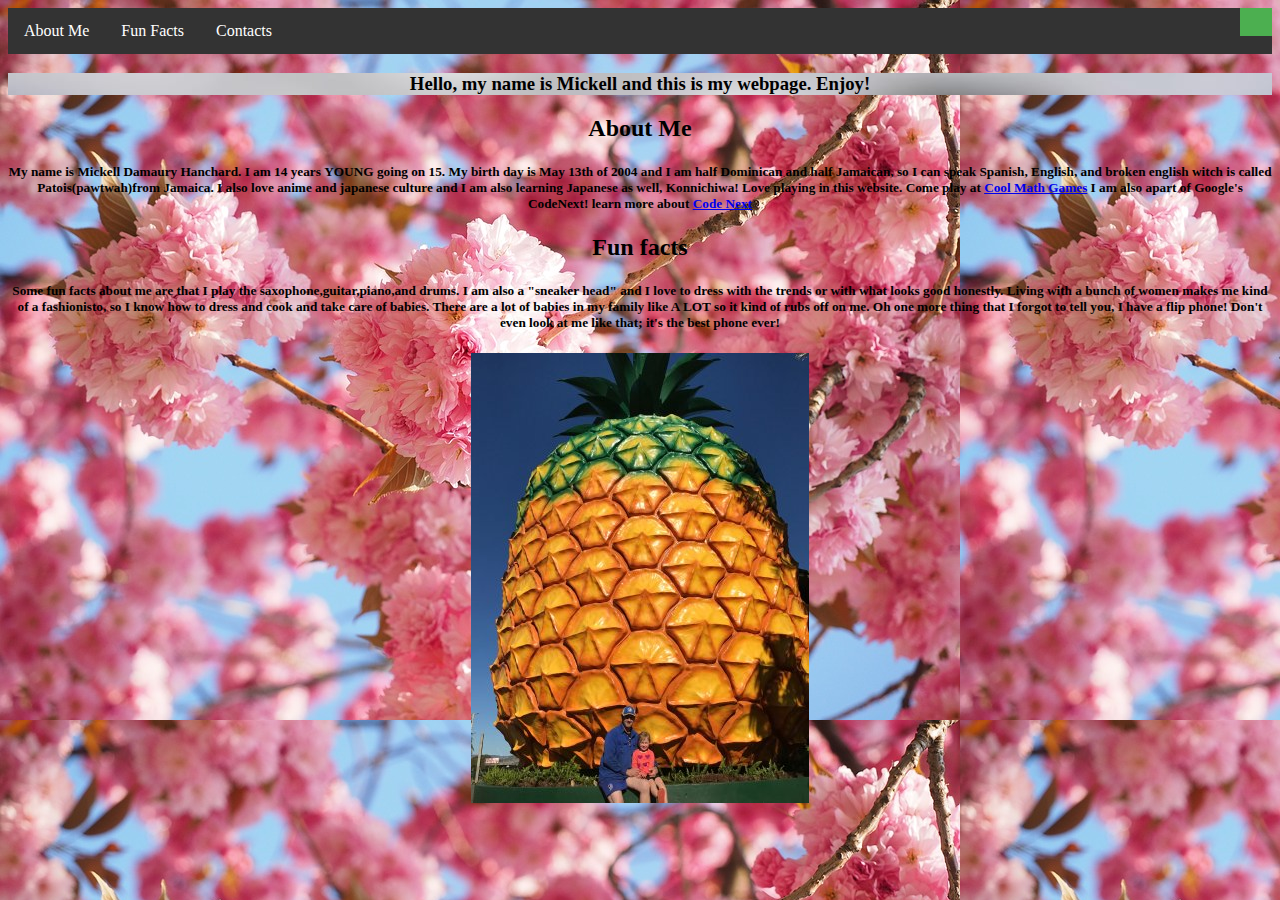
<file: index.html>
<!DOCTYPE html>
<html>
<head>
	<link rel = "stylesheet" href ="style.css" >
	<script src="https://code.jquery.com/jquery-3.3.1.js" integrity="sha256-2Kok7MbOyxpgUVvAk/HJ2jigOSYS2auK4Pfzbm7uH60=" crossorigin="anonymous"></script>
 
	<title>Welcome to Mickell's website</title>
</head>
<body>
	<ul>
	  <li><a href = "#About Me">About Me</a></li>
	  <li><a href = "#Fun Facts">Fun Facts</a></li>
	  <li><a href = "#Contacts">Contacts</a></li>
	  <li style = "float:right"><a class = "active"></a></li></ul>
	<h3>Hello, my name is Mickell and this is my webpage. Enjoy!</h3>

<div id = "#About Me">
	<h2>About Me</h2> 
	<h5>My name is Mickell Damaury Hanchard. I am 14 years <strong>YOUNG</strong> going on 15. My birth day is May 13th of 2004 and I am half Dominican and half Jamaican, so I can speak Spanish, English, and broken english witch is called Patois(pawtwah)from Jamaica. I also love anime and japanese culture and I am also learning Japanese as well, Konnichiwa!
Love playing in this website. Come play at <a href = "https://www.coolmathgames.com/">Cool Math Games</a> I am also apart of Google's CodeNext! learn more about <a href = "https://vimeo.com/223041067">Code Next</a></h5>
<div id = "Fun Facts">
<h2>Fun facts</h2>
<h5>Some fun facts about me are that I play the saxophone,guitar,piano,and drums. I am also a "sneaker head" and I love to dress with the trends or with what looks good honestly. Living with a bunch of women makes me kind of a fashionisto, so I know how to dress  and cook and take care of babies. There are a lot of babies in my family like A LOT so it kind of rubs off on me. Oh one more thing that I forgot to tell you, I have a flip phone! Don't even look at me like that; it's the best phone ever!</h5>



<img id = "picture"src = "pineapple.jpg">
<script src = "script.js"></script>
</body>
</html>
</file>
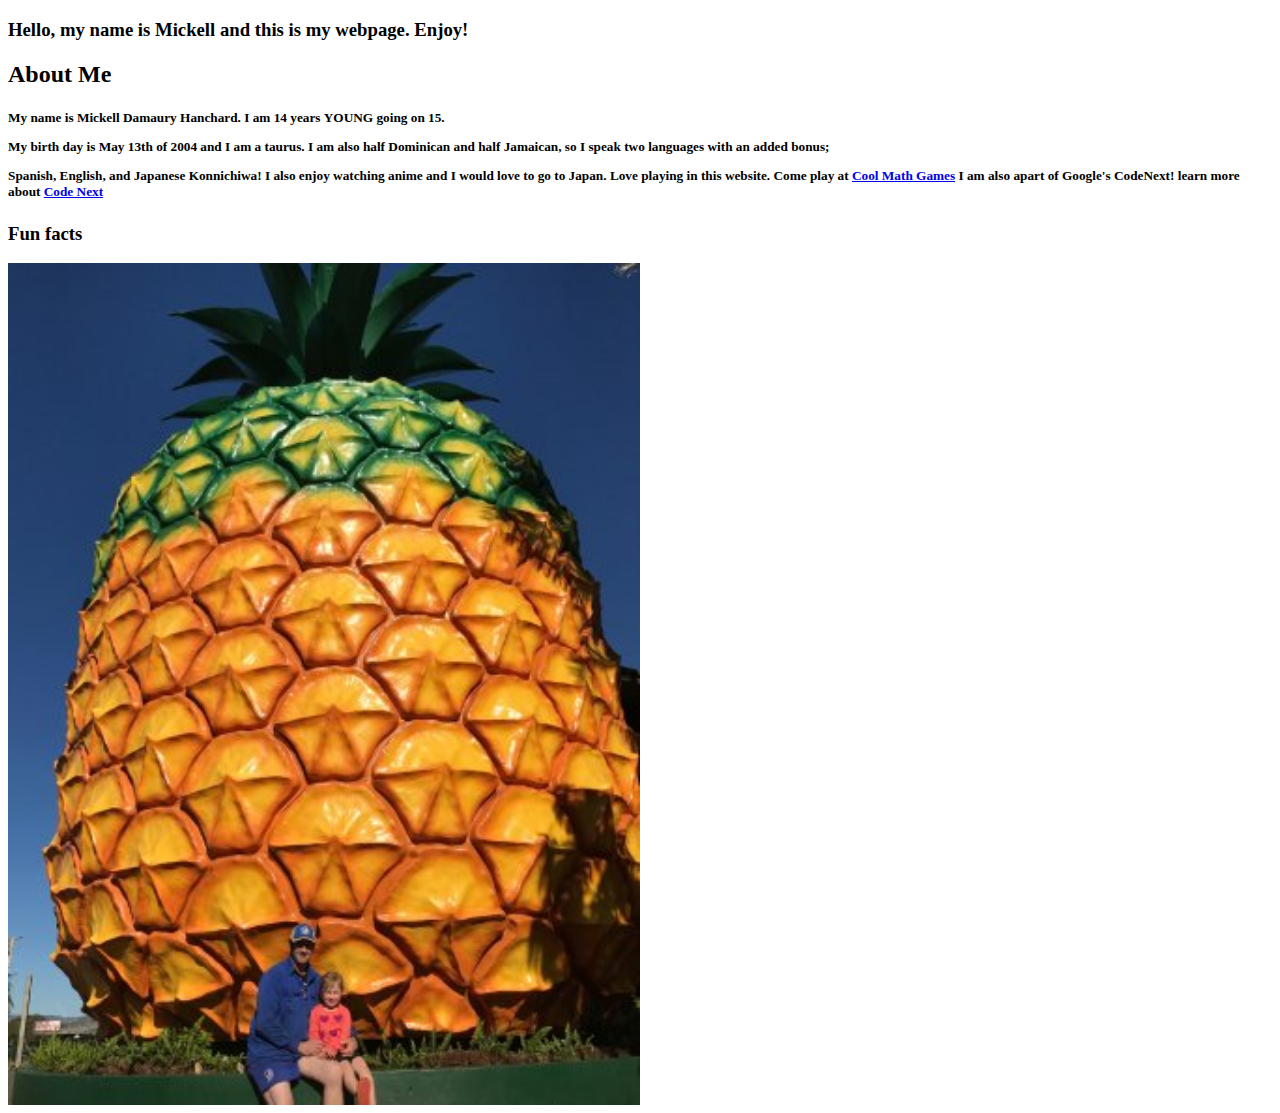
<file: junk/index.html>
<!DOCTYPE html>
<html>
<head>
	<link rel = "stylesheet" href ="style.css" >
	<title>Welcome to Mickell's website</title>
</head>
<body>
	<h3>Hello, my name is Mickell and this is my webpage. Enjoy!</h3>

<div id = "About Me">
	<h2>About Me</h2> 
	<h5>My name is Mickell Damaury Hanchard. I am 14 years <strong>YOUNG</strong> going on 15.<p>My birth day is May 13th of 2004 and I am a taurus. I am also half Dominican and half Jamaican, so I speak two languages with an added bonus;</p> Spanish, English, and Japanese Konnichiwa!
I also enjoy watching anime and I would love to go to Japan.
Love playing in this website. Come play at <a href = "https://www.coolmathgames.com/">Cool Math Games</a> I am also apart of Google's CodeNext! learn more about <a href = "https://vimeo.com/223041067">Code Next</a></h5>
<div id = "Fun Facts">
<h3>Fun facts</h3>

<img id = "picture"src = "pineapple.jpg">

</body>
</html>
</file>
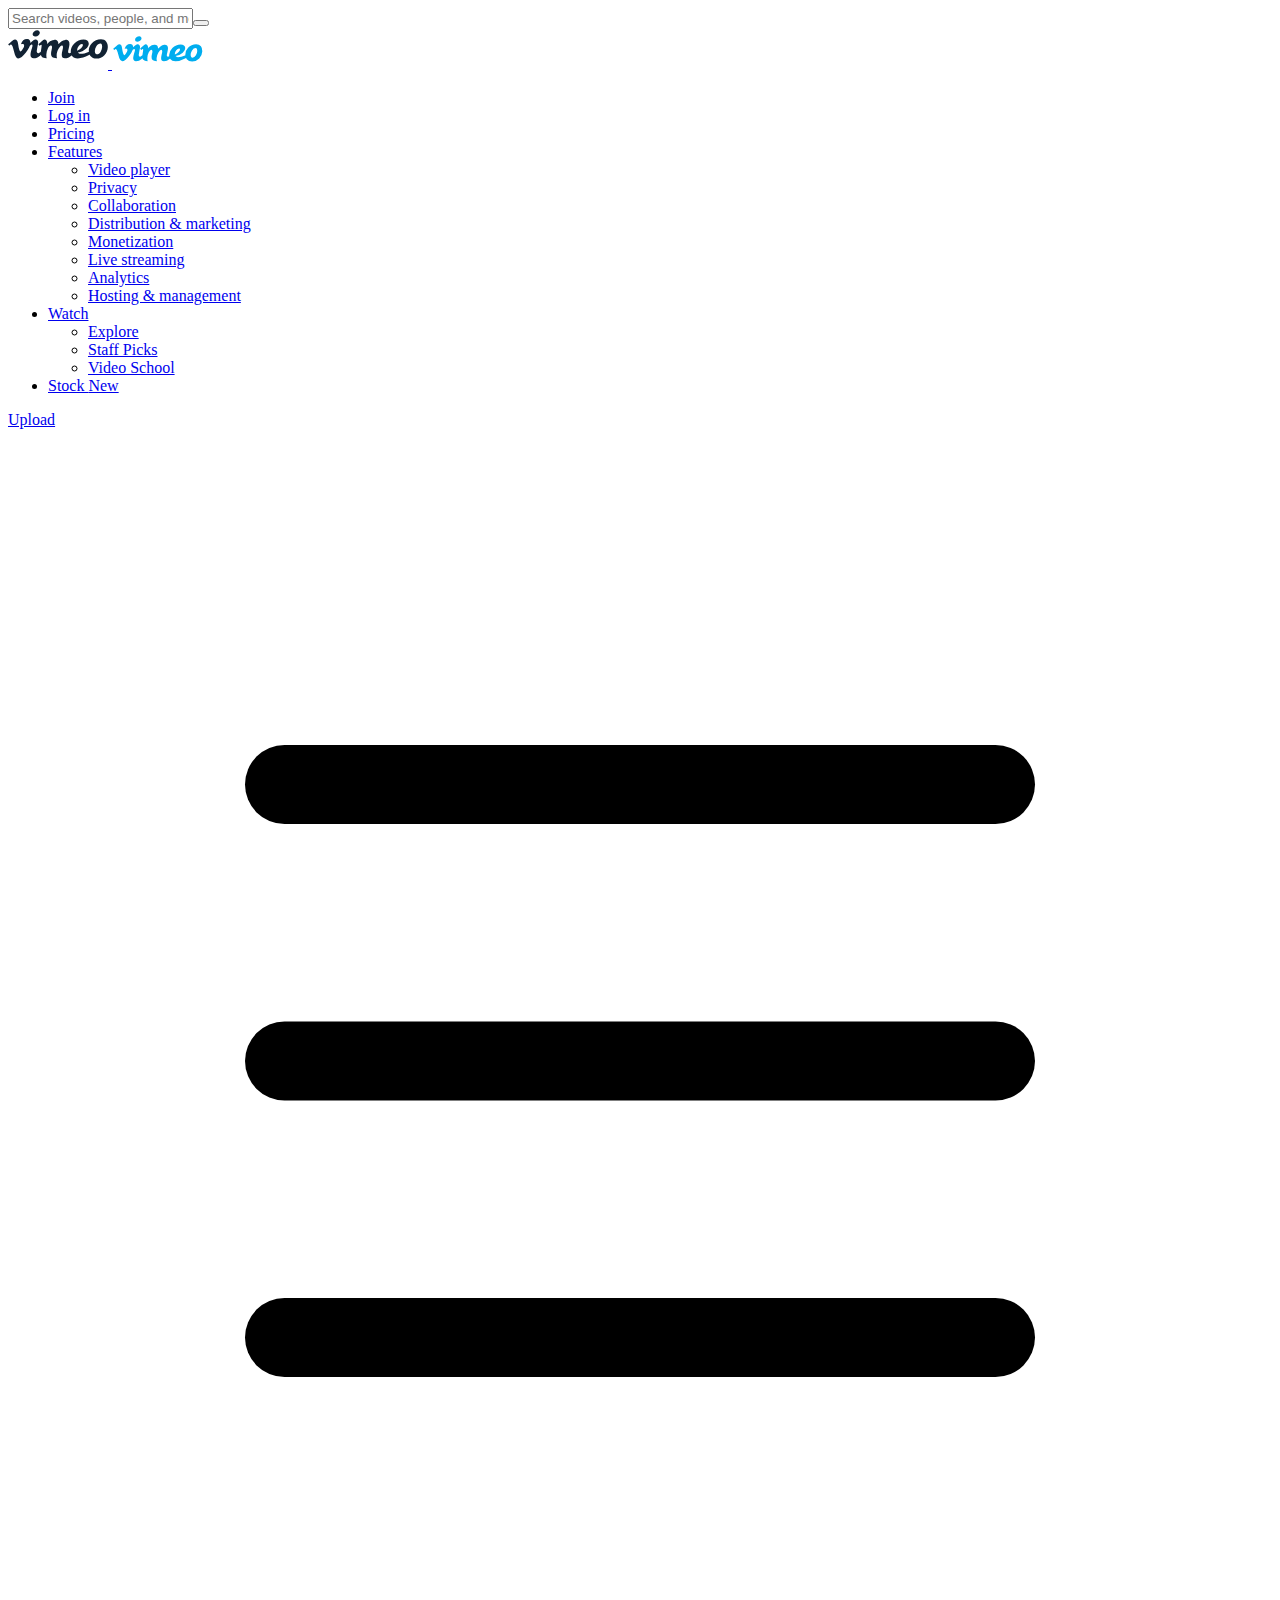
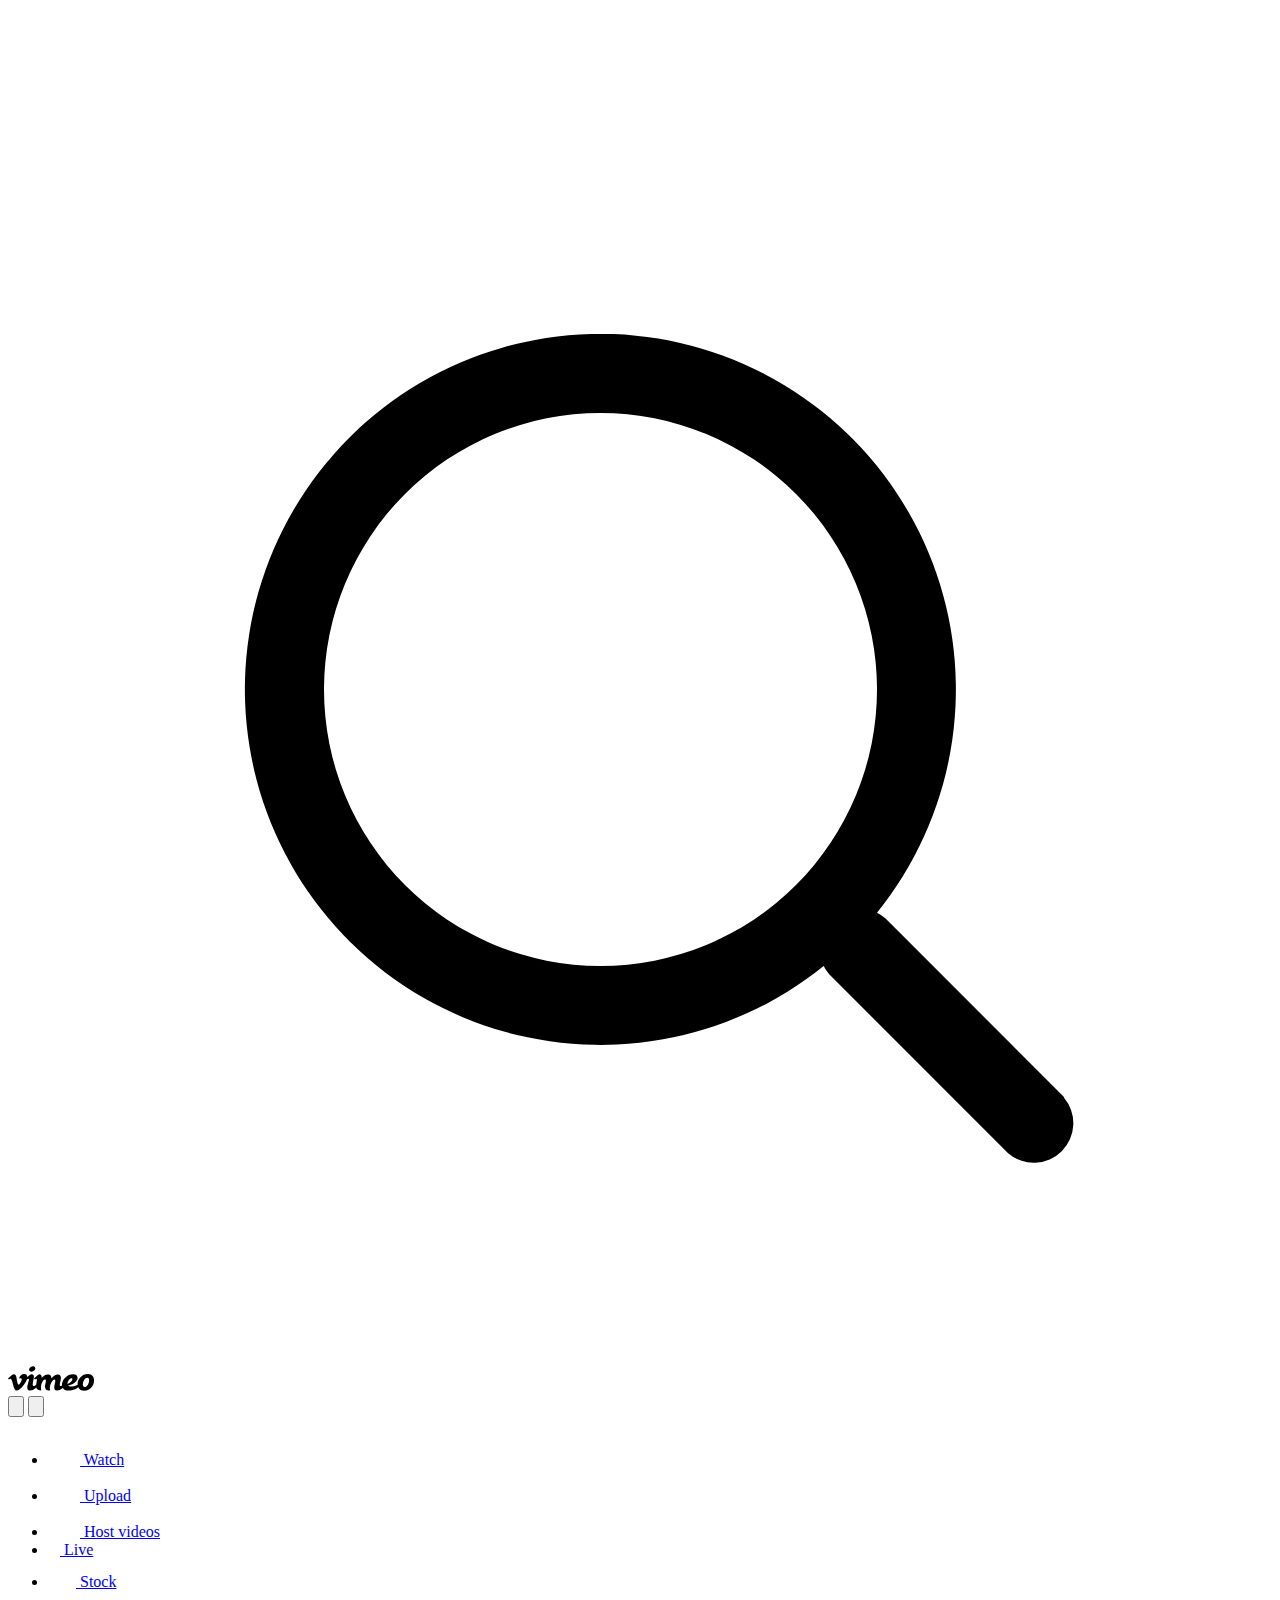
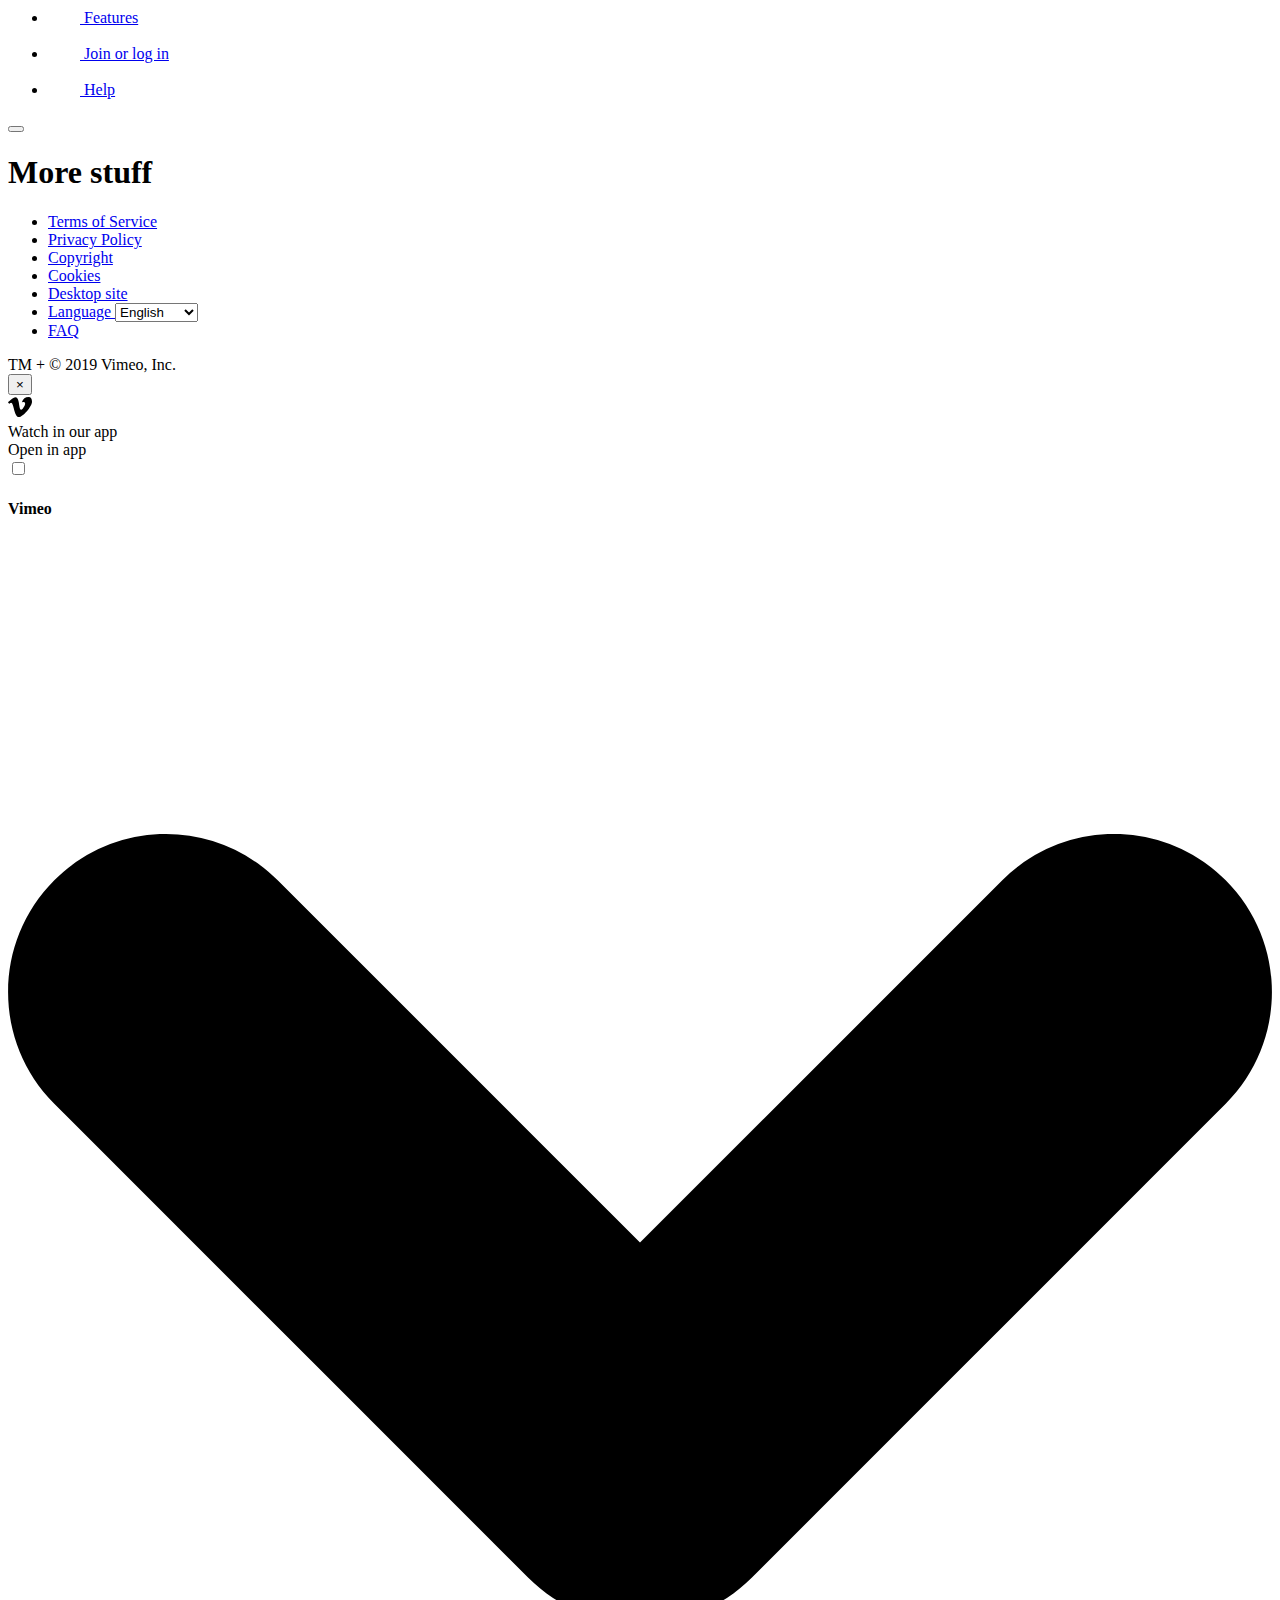
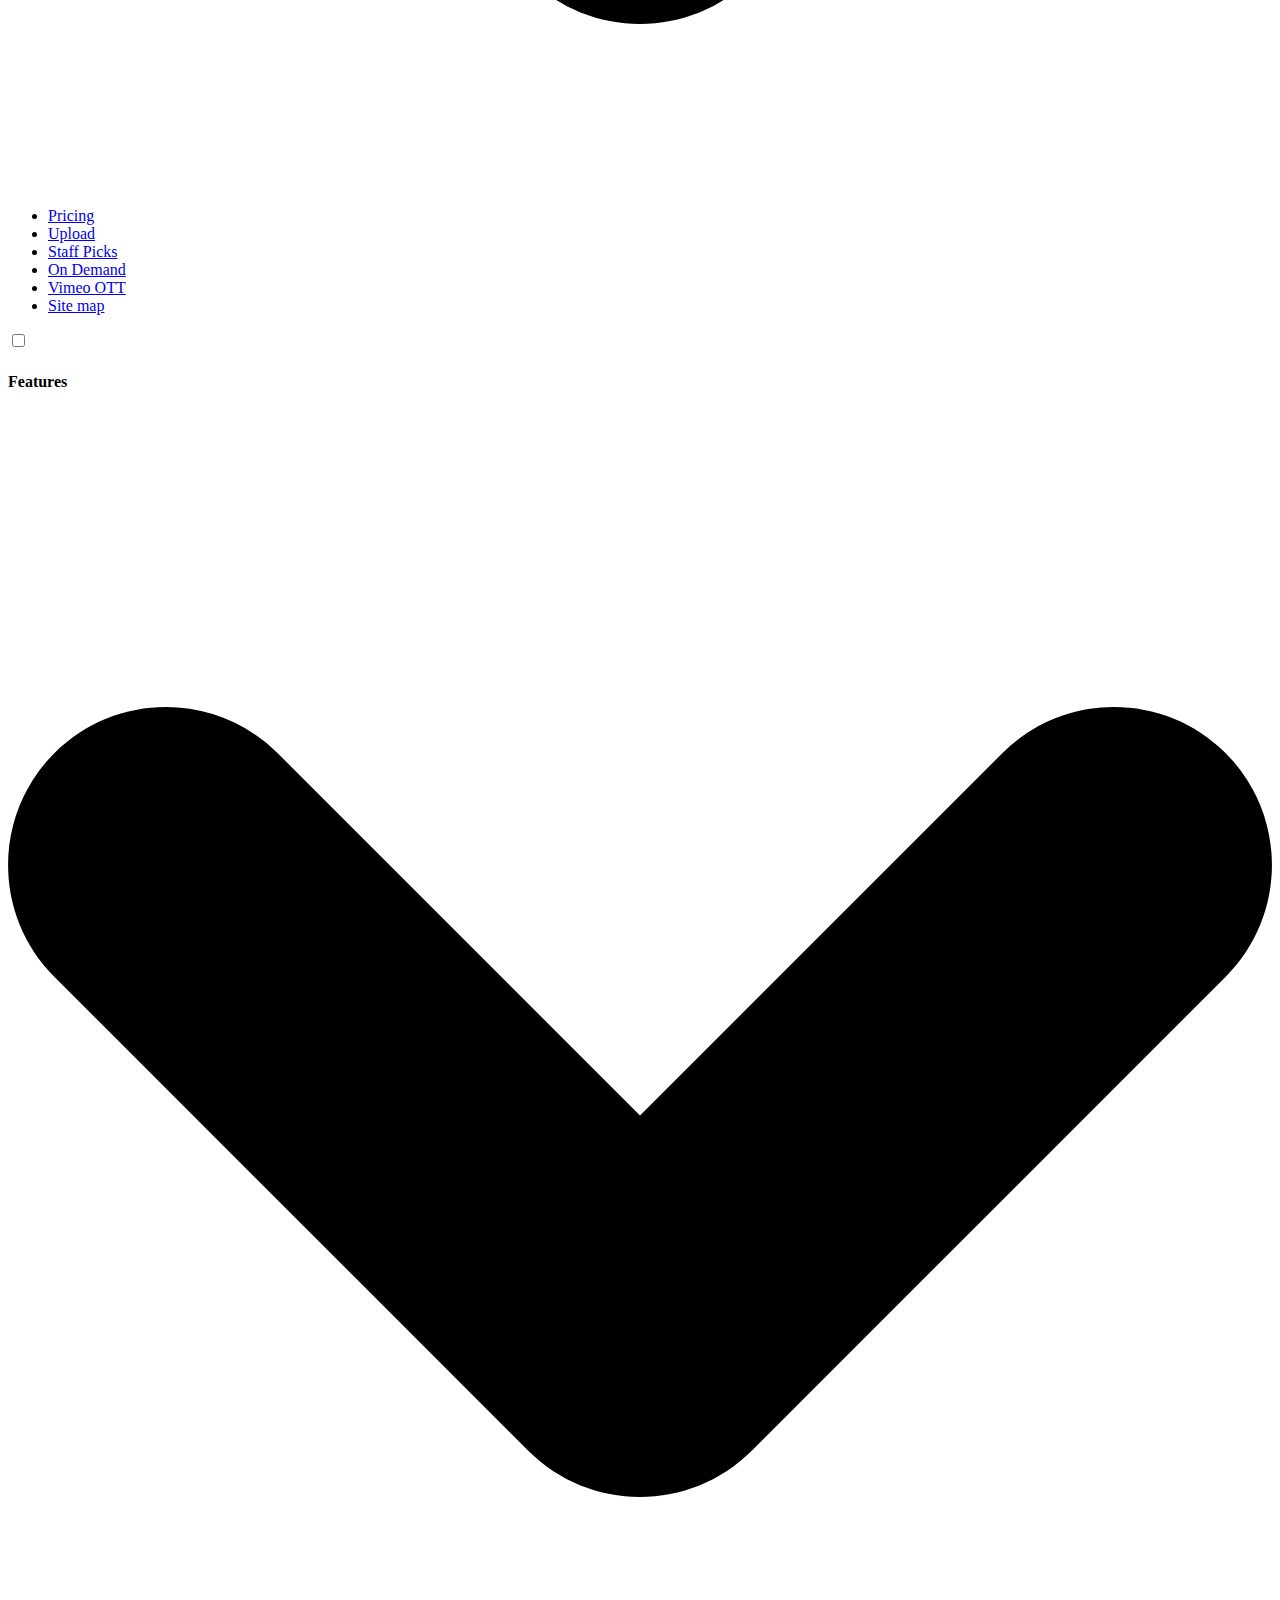
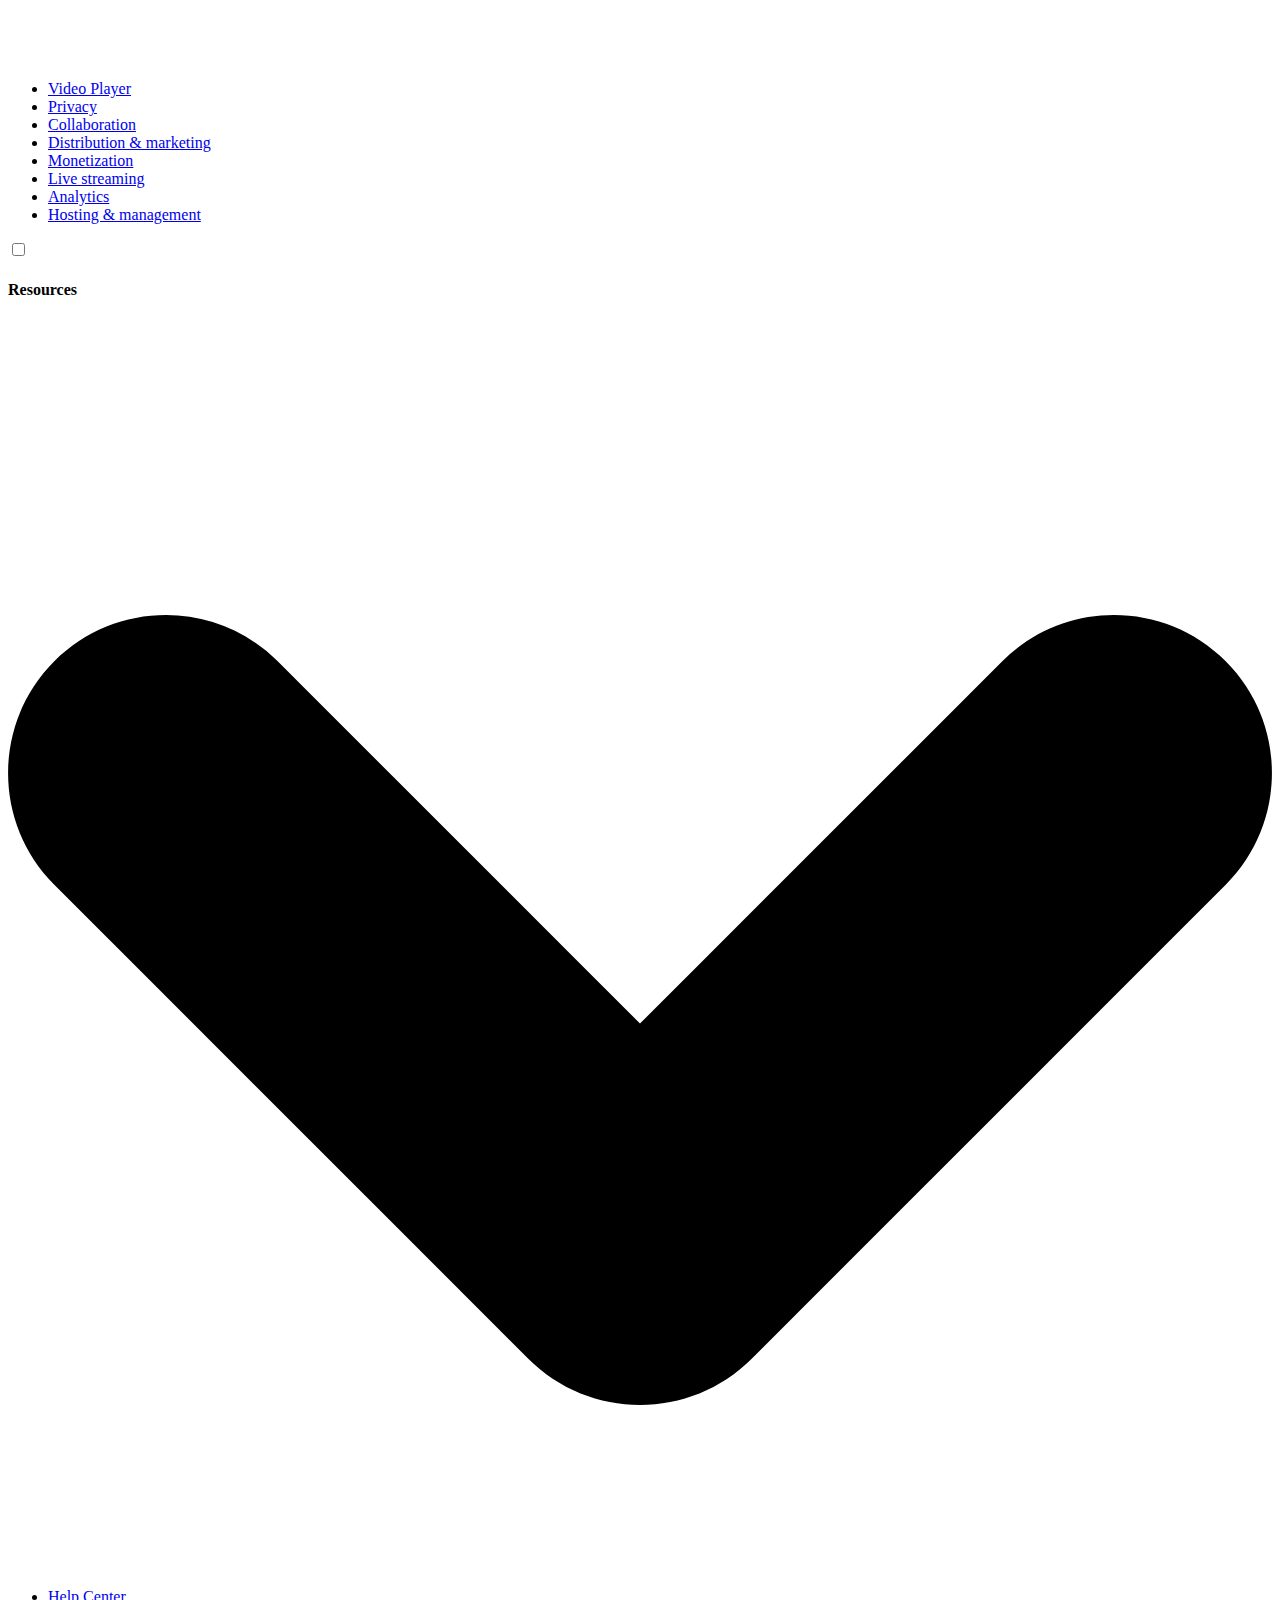
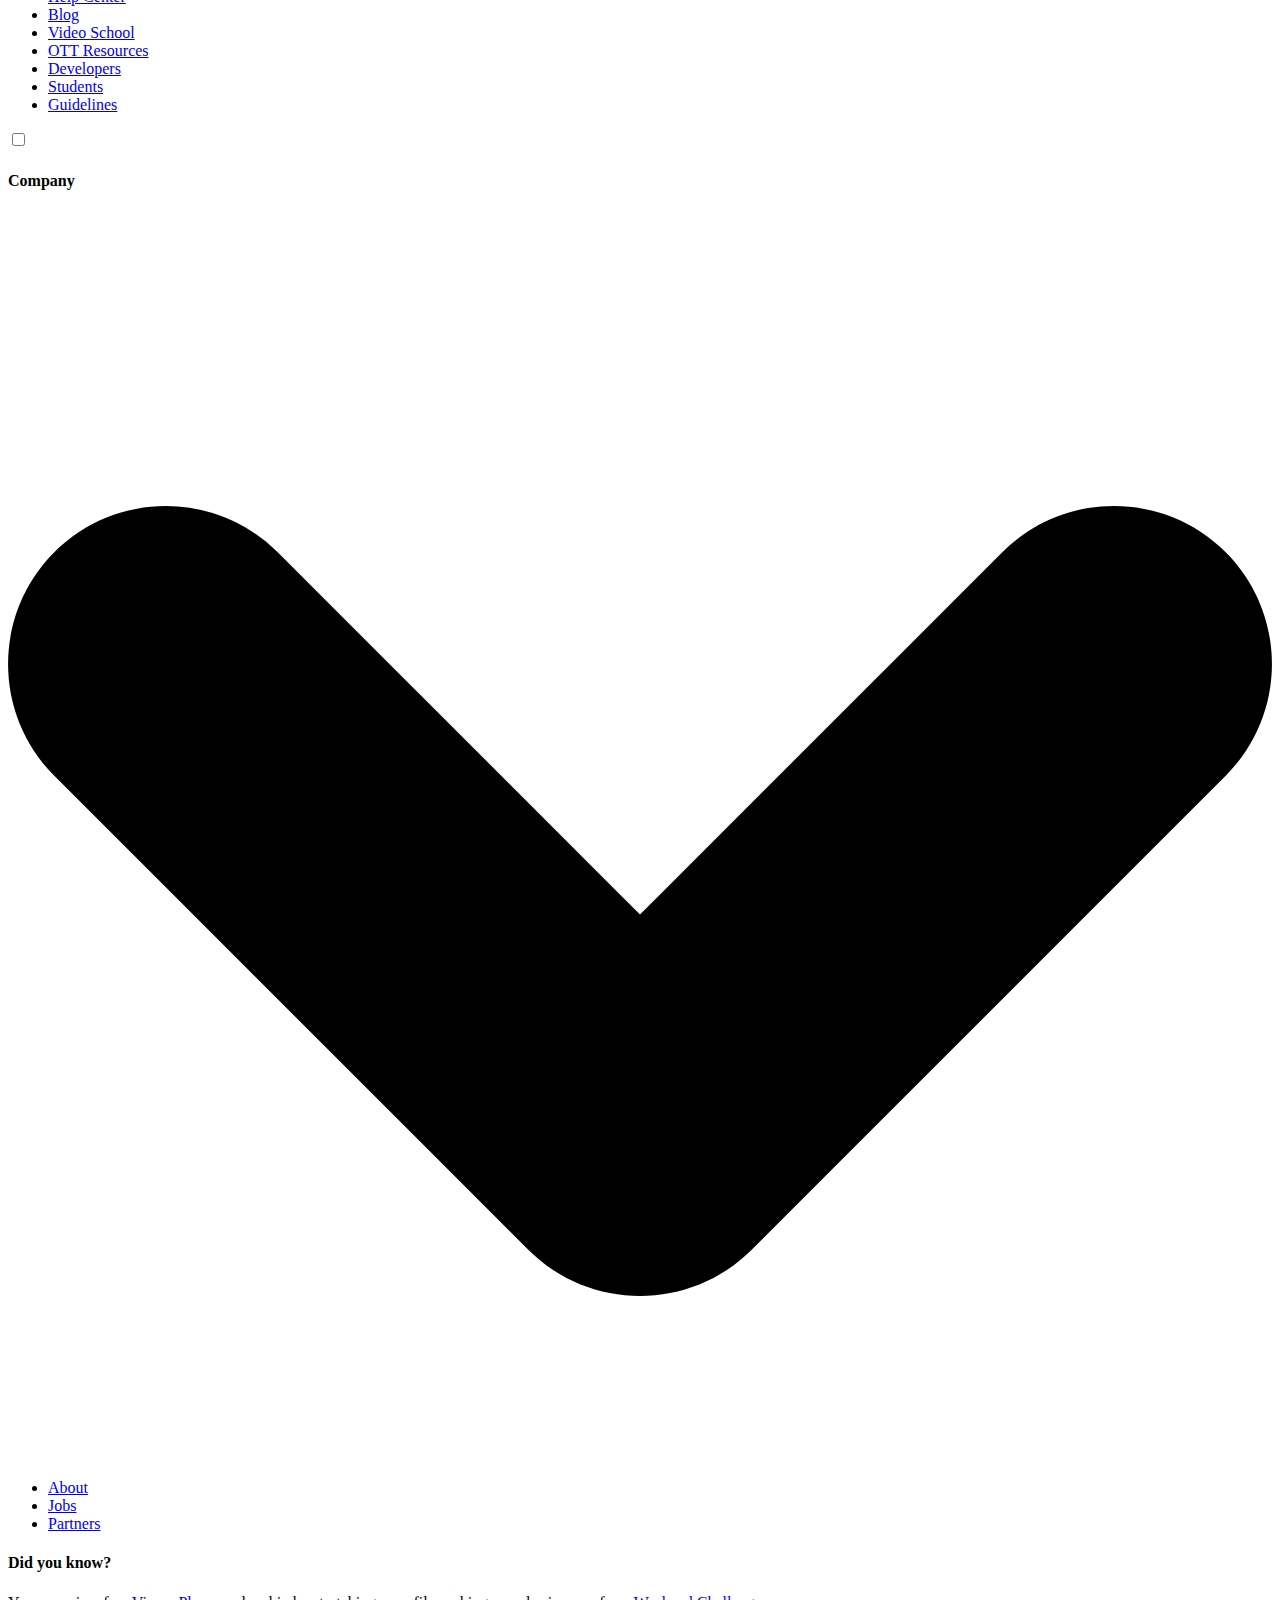
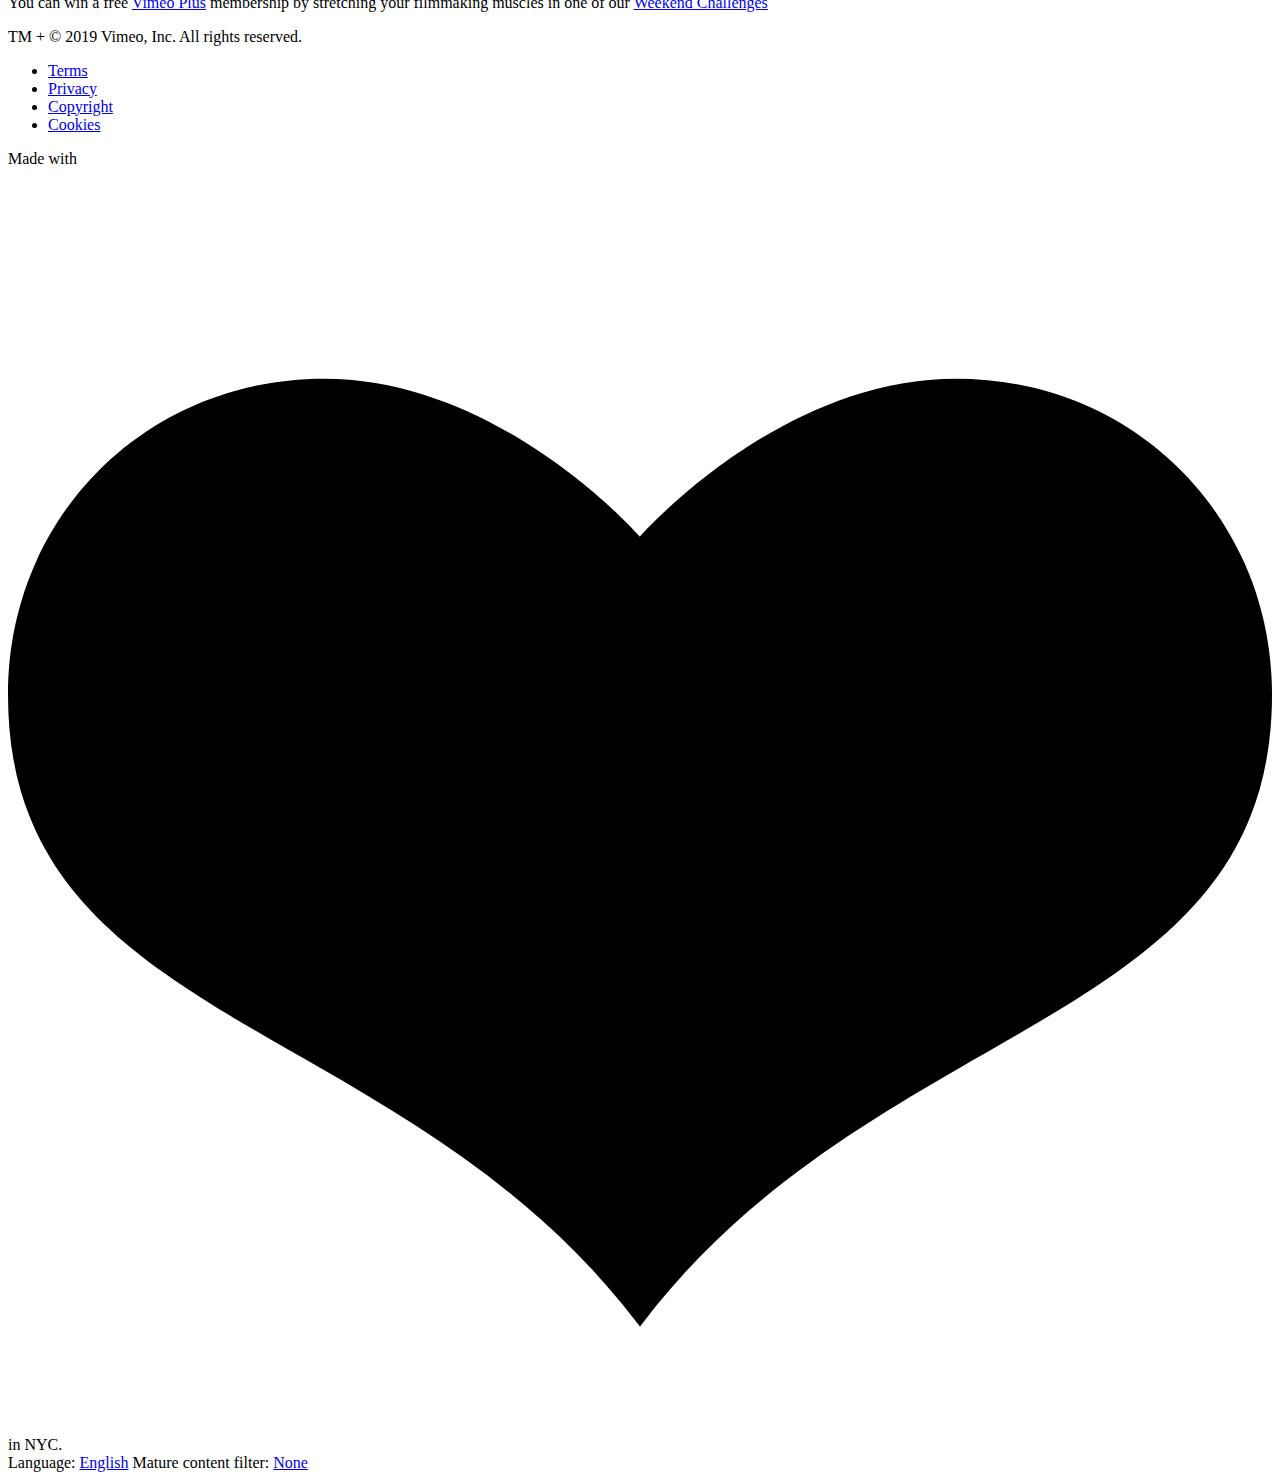
<file: 223041067.html>
<!DOCTYPE html>
<html lang="en">
    <head>
        
<meta charset="utf-8">
<meta property="fb:app_id" content="19884028963">
<meta name="viewport" content="width=device-width, initial-scale=1.0">
<link rel="preconnect" href="//player.vimeo.com">
<link rel="preconnect" href="//i.vimeocdn.com">
<link rel="preconnect" href="//f.vimeocdn.com">
<link rel="search" type="application/opensearchdescription+xml" href="/search/opensearch.xml" title="Vimeo">
<link rel="logo" type="image/svg" href="https://f.vimeocdn.com/logo.svg">


            <meta name="viewport" content="width=device-width,initial-scale=1.0,maximum-scale=1.0,user-scalable=no">
    
                        <meta property="og:site_name" content="Vimeo">
                                <meta property="og:url" content="https://vimeo.com/223041067">
                                <meta property="og:type" content="video">
                                <meta property="og:title" content="Google Code Next Lab">
                                <meta property="og:description" content="https://kurani.us/">
                                <meta property="og:updated_time" content="2018-10-02T15:22:29-04:00">
                                <meta property="og:image" content="https://i.vimeocdn.com/filter/overlay?src0=https%3A%2F%2Fi.vimeocdn.com%2Fvideo%2F641727253_1280x720.webp&src1=https%3A%2F%2Ff.vimeocdn.com%2Fimages_v6%2Fshare%2Fplay_icon_overlay.png">
                                <meta property="og:image:secure_url" content="https://i.vimeocdn.com/filter/overlay?src0=https%3A%2F%2Fi.vimeocdn.com%2Fvideo%2F641727253_1280x720.webp&src1=https%3A%2F%2Ff.vimeocdn.com%2Fimages_v6%2Fshare%2Fplay_icon_overlay.png">
                                <meta property="og:image:type" content="image/jpg">
                                <meta property="og:image:width" content="1280">
                                <meta property="og:image:height" content="720">
                                <meta property="og:video:url" content="https://player.vimeo.com/video/223041067?autoplay=1">
                                <meta property="og:video:secure_url" content="https://player.vimeo.com/video/223041067?autoplay=1">
                                <meta property="og:video:type" content="text/html">
                                <meta property="og:video:width" content="1280">
                                <meta property="og:video:height" content="720">
                                <meta property="al:ios:app_name" content="Vimeo">
                                <meta property="al:ios:app_store_id" content="425194759">
                                <meta property="al:ios:url" content="vimeo://app.vimeo.com/videos/223041067">
                                <meta property="al:android:app_name" content="Vimeo">
                                <meta property="al:android:package" content="com.vimeo.android.videoapp">
                                <meta property="al:android:url" content="vimeo://app.vimeo.com/videos/223041067">
                                <meta property="al:web:should_fallback" content="true">
            
        <meta name="description" content="https://kurani.us/">
        <meta name="twitter:card" content="player">
        <meta name="twitter:site" content="@vimeo">
        <meta name="twitter:title" content="Google Code Next Lab">
        <meta name="twitter:description" content="https://kurani.us/">
        <meta name="twitter:image" content="https://i.vimeocdn.com/filter/overlay?src0=https%3A%2F%2Fi.vimeocdn.com%2Fvideo%2F641727253_1280x720.webp&amp;src1=https%3A%2F%2Ff.vimeocdn.com%2Fimages_v6%2Fshare%2Fplay_icon_overlay.png">
        <meta name="twitter:player" content="https://player.vimeo.com/video/223041067">
        <meta name="twitter:player:width" content="1280">
        <meta name="twitter:player:height" content="720">
        <meta name="twitter:site" content="@vimeo">
        <meta name="twitter:app:name:iphone" content="Vimeo">
        <meta name="twitter:app:id:iphone" content="425194759">
        <meta name="twitter:app:url:iphone" content="vimeo://app.vimeo.com/videos/223041067">
        <meta name="twitter:app:name:ipad" content="Vimeo">
        <meta name="twitter:app:id:ipad" content="425194759">
        <meta name="twitter:app:url:ipad" content="vimeo://app.vimeo.com/videos/223041067">
        <meta name="twitter:app:name:googleplay" content="Vimeo">
        <meta name="twitter:app:id:googleplay" content="com.vimeo.android.videoapp">
        <meta name="twitter:app:url:googleplay" content="vimeo://app.vimeo.com/videos/223041067">




                    <link rel="alternate" href="https://vimeo.com/api/oembed.json?url=https%3A%2F%2Fvimeo.com%2F223041067" type="application/json+oembed" title="Google Code Next Lab">
                <link rel="alternate" href="https://vimeo.com/api/oembed.xml?url=https%3A%2F%2Fvimeo.com%2F223041067" type="text/xml+oembed" title="Google Code Next Lab">
                <link rel="pingback" href="https://vimeo.com/_pingback">
                <link about="https://i.vimeocdn.com/filter/overlay?src0=https%3A%2F%2Fi.vimeocdn.com%2Fvideo%2F641727253_1280x720.webp&amp;src1=https%3A%2F%2Ff.vimeocdn.com%2Fimages_v6%2Fshare%2Fplay_icon_overlay.png" rel="license" href="https://creativecommons.org/licenses/by/3.0/">
                <link rel="canonical" href="https://vimeo.com/223041067">
        <link rel="apple-touch-icon-precomposed" href="https://i.vimeocdn.com/favicon/main-touch_180">

<link rel="mask-icon" href="https://f.vimeocdn.com/svg/legacy_view_support/iris_icon_v_64.svg?DEV" color="#17272e">

    <link rel="shortcut icon" href="https://f.vimeocdn.com/images_v6/favicon.ico?DEV" data-play="https://i.vimeocdn.com/favicon/play_32" data-pause="https://i.vimeocdn.com/favicon/pause_32">

<meta name="msapplication-TileImage" content="https://i.vimeocdn.com/favicon/main-touch_144">
<meta name="msapplication-TileColor" content="#00adef">
        <title>Google Code Next Lab on Vimeo</title>
                            <link rel="stylesheet" href="https://f.vimeocdn.com/styles/css_opt/global/icon_fonts.min.css?DEV">

    <link rel="stylesheet" href="https://f.vimeocdn.com/styles/css_opt/clip_beta_combined.min.css?e1c2d7b9">
    <link rel="stylesheet" href="https://f.vimeocdn.com/styles/css_opt/topnav_cart_button_combined.min.css?6e409801">



        <script>
        var date=new Date();date.setTime(date.getTime()+365*24*60*60*1000);document.cookie='vuid='+encodeURIComponent('1428491470.2029416189') + ';domain=.vimeo.com;path=/;expires= ' + date.toGMTString();
        var playerAssetUrls = {"barebone_js":"https:\/\/f.vimeocdn.com\/p\/3.8.15\/js\/barebone.js","js":"https:\/\/f.vimeocdn.com\/p\/3.8.15\/js\/player.js","chromeless_css":"https:\/\/f.vimeocdn.com\/p\/3.8.15\/css\/chromeless.css","chromeless_js":"https:\/\/f.vimeocdn.com\/p\/3.8.15\/js\/chromeless.js","css":"https:\/\/f.vimeocdn.com\/p\/3.8.15\/css\/player.css","player_url":"player.vimeo.com"};

        var _extend = function(){for(var r=arguments[0],n=1,e=arguments.length;e>n;n++){var t=arguments[n];for(var a in t)t.hasOwnProperty(a)&&(r[a]=t[a])}return r};

            window = _extend(window, {"vimeo_esi":{"config":{"route":"Vimeo\\Controller\\ClipController:main","controller":"Vimeo\\Controller\\ClipController","autocomplete_enabled":true,"onsite_referrer":false}},"ablincoln_config":{"user":{"vuid":"1428491470.2029416189","cuid":null,"language":"en","location":"US","logged_in":0,"is_mobile":false},"disabled":false},"vimeo":{"xsrft":"8142ca772bcd63bd2fa46443598ce4bb9d656143.9fq47q89sb.1549137451","qualifies_for_gdpr":false,"config":{"cart":{"cart_content":{"stock":{"store":"stock","version":1,"quantities":[],"items":[],"attributes":[],"currency":"USD","items_sorted_by_index":[],"items_count":0}}}}}});
</script>

        
    <script>
        var ablincoln_config = ablincoln_config || {};
        ablincoln_config.tests = {"Mobile.TopNav":{"id":135,"name":"Mobile.TopNav","buckets":1000,"input":"vuid","url":null,"experiments":[{"id":352,"name":"TopNavMobile","buckets":300,"state":3,"published_on":"2017-11-17 13:59:12","paused_on":"2017-11-28 15:18:43","stopped_on":"2017-11-29 13:51:38","parameters":[{"id":597,"name":"mobile_topnav","choice":"on","weight":1},{"id":598,"name":"mobile_topnav","choice":"off","weight":1}],"segments":[]},{"id":390,"name":"TopNavMobile2","buckets":300,"state":3,"published_on":"2018-01-03 13:39:17","paused_on":"0000-00-00 00:00:00","stopped_on":"2018-02-05 16:06:20","parameters":[{"id":659,"name":"mobile_topnav","choice":"on","weight":1},{"id":660,"name":"mobile_topnav","choice":"off","weight":1}],"segments":[]},{"id":402,"name":"TopNavMobile100%","buckets":1000,"state":1,"published_on":"2018-02-05 16:06:23","paused_on":"0000-00-00 00:00:00","stopped_on":"0000-00-00 00:00:00","parameters":[{"id":681,"name":"mobile_topnav","choice":"on","weight":1}],"segments":[]}]},"GDPR":{"id":171,"name":"GDPR","buckets":1000,"input":"vuid","url":"\/join","experiments":[{"id":452,"name":"GDPR Rollout","buckets":100,"state":3,"published_on":"2018-05-14 11:22:43","paused_on":"0000-00-00 00:00:00","stopped_on":"2018-05-23 12:45:10","parameters":[{"id":771,"name":"gdpr_enabled","choice":"control","weight":1},{"id":772,"name":"gdpr_enabled","choice":"on","weight":1}],"segments":[]},{"id":458,"name":"GDPR rollout 100%","buckets":900,"state":3,"published_on":"2018-05-14 15:25:48","paused_on":"0000-00-00 00:00:00","stopped_on":"2018-05-23 12:45:05","parameters":[{"id":789,"name":"gdpr_enabled","choice":"control","weight":1},{"id":790,"name":"gdpr_enabled","choice":"on","weight":1}],"segments":[]},{"id":466,"name":"GDPR to all","buckets":1000,"state":1,"published_on":"2018-05-23 12:45:15","paused_on":"0000-00-00 00:00:00","stopped_on":"0000-00-00 00:00:00","parameters":[{"id":803,"name":"gdpr_enabled","choice":"on","weight":1}],"segments":[]}]},"DesignIterationsMobile.LOHP":{"id":238,"name":"DesignIterationsMobile.LOHP","buckets":1000,"input":"vuid","url":null,"experiments":[{"id":613,"name":"Style and font updates to","buckets":1000,"state":3,"published_on":"2019-01-11 13:15:13","paused_on":"0000-00-00 00:00:00","stopped_on":"2019-01-15 17:39:21","parameters":[{"id":1057,"name":"iteration_mobile_lohp","choice":"control","weight":1},{"id":1058,"name":"iteration_mobile_lohp","choice":"variant","weight":1}],"segments":[]},{"id":618,"name":"Style and font updates CONCLUSION","buckets":1000,"state":3,"published_on":"2019-01-15 17:39:25","paused_on":"0000-00-00 00:00:00","stopped_on":"2019-01-16 09:19:10","parameters":[{"id":1067,"name":"iteration_mobile_lohp","choice":"variant","weight":1}],"segments":[]},{"id":619,"name":"Updated Hero Conclusion","buckets":1000,"state":3,"published_on":"2019-01-16 09:19:50","paused_on":"0000-00-00 00:00:00","stopped_on":"2019-01-16 10:36:09","parameters":[{"id":1068,"name":"iteration_mobile_lohp","choice":"variant","weight":1}],"segments":[]},{"id":620,"name":"Updated Hero Conclusion (two choices)","buckets":1000,"state":3,"published_on":"2019-01-16 10:37:02","paused_on":"0000-00-00 00:00:00","stopped_on":"2019-01-16 16:04:09","parameters":[{"id":1069,"name":"iteration_mobile_lohp","choice":"variant","weight":1},{"id":1070,"name":"iteration_mobile_lohp","choice":"control","weight":0}],"segments":[]}]},"Mobile.LOHP.Content":{"id":244,"name":"Mobile.LOHP.Content","buckets":1000,"input":"vuid","url":"\/","experiments":[{"id":628,"name":"Mobile LOHP Content Testing","buckets":1000,"state":1,"published_on":"2019-01-18 12:30:12","paused_on":"0000-00-00 00:00:00","stopped_on":"0000-00-00 00:00:00","parameters":[{"id":1081,"name":"btf_content","choice":"control","weight":1},{"id":1082,"name":"btf_content","choice":"variant","weight":1}],"segments":[]}]},"TopNav.Q1-2019.LoggedOut":{"id":237,"name":"TopNav.Q1-2019.LoggedOut","buckets":1000,"input":"vuid","url":null,"experiments":[{"id":610,"name":"Better logged out upload button","buckets":200,"state":1,"published_on":"2019-01-17 09:54:26","paused_on":"0000-00-00 00:00:00","stopped_on":"0000-00-00 00:00:00","parameters":[{"id":1053,"name":"better_upload_button","choice":"control","weight":1},{"id":1054,"name":"better_upload_button","choice":"variant","weight":1}],"segments":[]}]}};
    </script>
<script>
(function() {
    window._gtm = [{"clip_id":223041067,"page_path":"\/223041067","creator_id":15264177,"creator_user_type":"plus","video_categories":"","privacy":"anybody","staff_pick":"no","user_id":null,"page_type":"Video","language":"en","user_status":"logged_out","user_type":"none","ga_universal_id":"UA-76641-8","comscore_site_id":"10348289"}];

        var gdprCookie = (document.cookie.match(/^(?:.*;)?\s*vimeo_gdpr_optin\s*=\s*([^;]+)(?:.*)?$/)||[,null])[1];
    if (gdprCookie === '-1') {
        return;
    }

        window._gtm.push({
        'vuid': document.cookie.replace(/(?:(?:^|.*;\s*)vuid\s*\=\s*([^;]*).*$)|^.*$/, "$1"),
        'gtm.start': new Date().getTime(),
        'event': 'gtm.js'
    });
    var gtms = document.createElement('script'),
        node;
    gtms.async = true;
    gtms.type = 'text/javascript';
    gtms.src = '//www.googletagmanager.com/gtm.js?id=GTM-RBKK&l=_gtm';
    node = document.getElementsByTagName('script')[0];
    node.parentNode.insertBefore(gtms, node);
})();
</script>
<script type='text/javascript'>
  !function(a9,a,p,s,t,A,g){if(a[a9])return;function q(c,r){a[a9]._Q.push([c,r])}a[a9]={init:function(){q("i",arguments)},fetchBids:function(){q("f",arguments)},setDisplayBids:function(){},targetingKeys:function(){return[]},_Q:[]};A=p.createElement(s);A.async=!0;A.src=t;g=p.getElementsByTagName(s)[0];g.parentNode.insertBefore(A,g)}("apstag",window,document,"script","//c.amazon-adsystem.com/aax2/apstag.js");

  // initialize apstag and have apstag set bids on the googletag slots when they are returned to the page
  apstag.init({
    pubID: '3560',
    adServer: 'googletag',
    bidTimeout: 2e3
  });
</script>

    <script>
        var googletag = googletag || {},
            gptadslots = [],
            language,
            has_uploaded,
            cohort;
        googletag.cmd = googletag.cmd || [];

        (function() {
            var gads = document.createElement('script'),
                useSSL = 'https:' == document.location.protocol,
                node;
            gads.async = true;
            gads.type = 'text/javascript';
            gads.src = (useSSL ? 'https:' : 'http:') + '//www.googletagservices.com/tag/js/gpt.js';
            node = document.getElementsByTagName('script')[0];
            node.parentNode.insertBefore(gads, node);
        })();

                  
          // request the bids for the four googletag slots
          apstag.fetchBids({
            slots: [{"slotID":"<?= $this->escape($div_id) ?>","slotName":"<?= $this->escape($slot_name) ?>","sizes":"[[970,250],[728,90],[300,250],\"fluid\"]"}]          }, function(bids) {
            // set apstag bids, then trigger the first request to DFP
            googletag.cmd.push(function() {
              apstag.setDisplayBids();
              googletag.pubads().refresh(gptadslots);
            });
          });
        
        googletag.cmd.push(function() {
                                                                    gptadslots[0] = googletag.defineSlot('//54549544/clips', [[970,250],[728,90],[300,250],"fluid"], 'div-gpt-ad-480394232').setTargeting('p', ['BTF']);

                    
                    gptadslots[0].addService(googletag.pubads());
                            
                            language = document.cookie.replace(/(?:(?:^|.*;\s*)language\s*\=\s*([^;]*).*$)|^.*$/, "$1");
                has_uploaded = (document.cookie.replace(/(?:(?:^|.*;\s*)has_uploaded\s*\=\s*([^;]*).*$)|^.*$/, "$1")) ? 'Y' : 'N';
                consent = (document.cookie.replace(/(?:(?:^|.*;\s*)vimeo_gdpr_optin\s*\=\s*([^;]*).*$)|^.*$/, "$1")) === '-1' ? 1 : 0;
                cohort = 'A';
            
            googletag.pubads().setTargeting('language', [language]);
            googletag.pubads().setTargeting('is_uploader', [has_uploaded]);
            googletag.pubads().setTargeting('cohort', [cohort]);
            googletag.pubads().setTargeting('cohort_a', [(cohort === 'A') ? 'Y' : 'N']);
            googletag.pubads().setTargeting('cohort_b', [(cohort === 'B') ? 'Y' : 'N']);
            googletag.pubads().setTargeting('product', ['']);
            googletag.pubads().setTargeting('storage', ['N']);

                        googletag.pubads().setTargeting('sec', ['false']);

            googletag.pubads().setTargeting('logged_in', ['false']);

                        googletag.pubads().setTargeting('rpv', (Math.floor(Math.random()*100)+1).toString());

            googletag.pubads().setRequestNonPersonalizedAds(consent);
            googletag.pubads().enableAsyncRendering();
            googletag.pubads().disableInitialLoad();
            googletag.enableServices();
        });
    </script>

    <script src="https://f.vimeocdn.com/js_opt/ablincoln_combined.min.js?3842c438"></script>



    </head>
    <body class="onsite ">
        <div id="wrap" class="outer_wrap">
            <div id="topnav_outer_wrap">
                
                <div class="VimeoBrand_ColorRibbon "></div>

                
                

<script>
    window.vimeo = window.vimeo || {};
</script>

<div id="topnav_desktop" class="topnav_desktop " role="banner">
    <div class="topnav_desktop_wrapper">

                                                        <form class="topnav_menu_search" action="//vimeo.com/search" method="get" role="search" data-ds-protection>
                    <input class="topnav_menu_search_input js-topnav_menu_search_input js-search_autocomplete"  type="text" name="q" title="Search videos, people, and more" value="" aria-label="Search videos, people, and more" placeholder="Search videos, people, and more" autocomplete="off"><button class="topnav_menu_search_submit topnav_icon_search_b" type="submit" aria-label="Search"></button>
                                    </form>
                    
                            <a class="topnav_desktop_logo" href="//vimeo.com" alt="Go to Vimeo home page" title="Go to Vimeo home page" aria-label="Go to Vimeo home page" data-fatal-attraction="container:top_nav|component:vimeo_home" data-gtm-click="top_nav_home_click">
                                    <svg alt="Vimeo" width="100" height="40"><path d="M22.448 14.575c-.104 2.17-1.618 5.146-4.544 8.912-3.03 3.942-5.59 5.912-7.686 5.912-1.297 0-2.397-1.204-3.3-3.6-.6-2.2-1.202-4.398-1.794-6.598-.664-2.396-1.38-3.6-2.147-3.6-.166 0-.747.354-1.753 1.05l-1.048-1.35c1.1-.965 2.19-1.93 3.257-2.905 1.463-1.265 2.573-1.94 3.3-2.002 1.732-.166 2.8 1.017 3.205 3.558.435 2.74.736 4.44.902 5.115.498 2.27 1.048 3.402 1.65 3.402.466 0 1.172-.737 2.105-2.21.934-1.473 1.432-2.593 1.504-3.37.133-1.277-.365-1.91-1.506-1.91-.53 0-1.08.125-1.65.364 1.1-3.59 3.186-5.333 6.277-5.23 2.273.073 3.35 1.556 3.227 4.46m13.755 7.034c-.933 1.764-2.22 3.37-3.86 4.803-2.24 1.93-4.47 2.905-6.7 2.905-1.037.002-1.826-.33-2.376-.994-.55-.663-.81-1.535-.777-2.603.03-1.1.372-2.8 1.025-5.104.654-2.303.976-3.537.976-3.703 0-.86-.3-1.297-.902-1.297-.198 0-.77.353-1.702 1.048l-1.152-1.35c1.07-.962 2.137-1.927 3.206-2.902 1.43-1.266 2.5-1.94 3.205-2.002 1.1-.103 1.91.23 2.428.976.518.747.705 1.722.58 2.915-.435 2.034-.902 4.607-1.4 7.73-.03 1.43.488 2.146 1.556 2.146.467 0 1.297-.498 2.5-1.483.996-.82 1.815-1.598 2.45-2.324l.942 1.244m-4.357-17.8c-.03.83-.446 1.628-1.255 2.395-.9.86-1.97 1.296-3.204 1.296-1.9 0-2.822-.83-2.75-2.49.032-.86.54-1.69 1.526-2.49.985-.797 2.074-1.19 3.278-1.19.705 0 1.286.27 1.753.82.467.54.684 1.1.653 1.66m35.612 17.8c-.933 1.763-2.22 3.37-3.86 4.802-2.24 1.93-4.47 2.904-6.7 2.904-2.168.002-3.216-1.202-3.153-3.598.03-1.07.238-2.355.622-3.85.384-1.503.59-2.665.623-3.505.03-1.265-.353-1.898-1.152-1.898-.87 0-1.91 1.036-3.112 3.1-1.276 2.168-1.96 4.274-2.064 6.308-.073 1.43.072 2.54.425 3.298-2.324.064-3.963-.32-4.886-1.15-.83-.737-1.212-1.95-1.15-3.652.03-1.068.198-2.137.488-3.205.29-1.07.457-2.023.488-2.853.062-1.234-.384-1.857-1.35-1.857-.84 0-1.74.955-2.706 2.853-.966 1.9-1.505 3.89-1.61 5.956-.06 1.867.053 3.174.364 3.9-2.293.062-3.92-.415-4.876-1.452-.798-.86-1.16-2.18-1.1-3.942.032-.86.188-2.075.457-3.62.28-1.546.425-2.75.457-3.62.062-.603-.083-.903-.446-.903-.197 0-.768.34-1.702 1.015l-1.203-1.348c.168-.135 1.216-1.1 3.156-2.905 1.4-1.297 2.354-1.97 2.852-2.002.872-.073 1.567.29 2.106 1.08.53.787.8 1.69.8 2.727 0 .332-.032.654-.105.954.497-.766 1.08-1.43 1.752-2 1.537-1.34 3.26-2.086 5.157-2.252 1.64-.135 2.8.25 3.505 1.152.57.736.83 1.784.8 3.153.237-.198.486-.416.746-.654.767-.903 1.514-1.62 2.25-2.148 1.235-.902 2.52-1.4 3.86-1.504 1.597-.135 2.75.25 3.454 1.152.602.726.87 1.774.8 3.143-.032.933-.26 2.28-.675 4.065-.416 1.773-.624 2.8-.624 3.07-.03.695.03 1.182.197 1.442.166.27.57.394 1.203.394.467 0 1.297-.497 2.5-1.482.996-.82 1.816-1.598 2.45-2.324l.963 1.254m18.765-.052c-.965 1.598-2.874 3.195-5.706 4.793-3.538 2.032-7.127 3.05-10.758 3.05-2.706 0-4.636-.904-5.808-2.7-.83-1.233-1.234-2.696-1.203-4.407.03-2.698 1.234-5.27 3.6-7.71 2.603-2.665 5.674-4.003 9.21-4.003 3.27 0 5 1.328 5.208 3.994.135 1.702-.798 3.445-2.8 5.24-2.137 1.96-4.824 3.215-8.06 3.744.6.83 1.504 1.245 2.707 1.245 2.396 0 5.02-.613 7.863-1.837 2.033-.86 3.63-1.753 4.803-2.676l.945 1.265m-11.36-5.228c.032-.892-.33-1.35-1.1-1.35-.994 0-2.01.686-3.048 2.066-1.038 1.38-1.567 2.697-1.598 3.962-.02 0-.02.218 0 .643 1.63-.6 3.05-1.514 4.242-2.738.966-1.058 1.463-1.92 1.505-2.583m24.946 1.868c-.135 3.072-1.265 5.717-3.402 7.947-2.135 2.23-4.79 3.35-7.955 3.35-2.635 0-4.637-.85-6.006-2.55-.997-1.267-1.557-2.854-1.65-4.752-.166-2.863.86-5.498 3.1-7.894 2.408-2.665 5.427-3.993 9.057-3.993 2.334 0 4.098.788 5.3 2.344 1.132 1.443 1.65 3.29 1.557 5.55m-5.664-.185c.03-.903-.094-1.733-.374-2.48-.28-.747-.695-1.13-1.224-1.13-1.702 0-3.102.923-4.202 2.76-.933 1.503-1.43 3.11-1.504 4.812-.03.84.114 1.577.446 2.21.364.736.882 1.1 1.556 1.1 1.505 0 2.79-.883 3.86-2.656.892-1.472 1.38-3.008 1.44-4.615h.002z" fill="#112233"/></svg>
                            </a>
            <a class="topnav_stock_logo" href="/stock">
                <svg alt="Vimeo" width="170" height="40" data-name="Layer 1" viewBox="0 0 780 120"><path d="M471.9 70.31c-12.14-2.74-24.28-3.9-24.28-12 0-6.5 8.82-7.66 13.59-7.66 7.22 0 13.73 2.17 15.17 10h17.2c-2-16.62-15.9-23-31.22-23-13.58 0-31.21 5.05-31.21 21.38 0 15.17 11.85 19.51 24 22.11s24 3.76 24.42 12.43c.43 8.52-10.4 9.82-16.62 9.82-8.81 0-16-3.46-16.9-13h-16.49c.29 17.63 14.31 26 33.09 26 15.46 0 33.38-6.5 33.38-24.28-.03-14.72-12.14-19.05-24.13-21.8zM525.66 17.28h-16.48v22.4h-12.42V52h12.42v44c.29 12.43 3.47 19.08 20.67 19.08 3.61 0 7.08-.58 10.69-.87v-12.68a28.52 28.52 0 0 1-6.94.57c-7.37 0-7.94-3.47-7.94-10.26V52h14.88V39.68h-14.88zM580.85 37.66c-24 0-37.71 16.47-37.71 39.3 0 23 13.73 39.45 37.71 39.45S618.57 99.94 618.57 77c0-22.87-13.73-39.34-37.72-39.34zm0 65.74c-14.73 0-21.24-13.4-21.24-26.4s6.51-26.3 21.24-26.3S602.1 64.1 602.1 77s-6.51 26.4-21.25 26.4zM662.79 50.66c9.1 0 15.75 4.91 17.05 14h16.47c-1.59-18.35-16.33-27-33.67-27-24.56 0-36.85 17.63-36.85 40.17 0 22 12.86 38.58 36.27 38.58 19.22 0 31.22-10.69 34.25-30.06h-16.47c-1.59 10.7-8.24 17.05-17.78 17.05-14.3 0-19.79-13.15-19.79-25.57 0-22.69 11.99-27.17 20.52-27.17zM742.26 67.13l28.61-27.45h-20.23l-29.76 30.2V11.21H704.4v103.18h16.48V87.65l9.82-9.53 22.83 36.27h20.09l-31.36-47.26z" fill="#fff"></path><path d="M117.25 26.72a18.37 18.37 0 0 0 13.14-5.31q4.92-4.69 5.13-9.8a9.62 9.62 0 0 0-2.67-6.84 9.08 9.08 0 0 0-7.18-3.37 20.91 20.91 0 0 0-13.45 4.9q-6.06 4.91-6.26 10.21-.4 10.22 11.29 10.21zM386.12 38.25q-22.38 0-37.15 16.39Q335.2 69.4 336.24 87c.05.86.12 1.7.22 2.53l-1.54.68q-17.46 7.52-32.23 7.51-7.4 0-11.09-5.12 19.9-3.27 33-15.35 12.4-11.03 11.54-21.47-1.23-16.37-21.34-16.38-21.8 0-37.8 16.42-14.56 15-14.77 31.6a37.57 37.57 0 0 0 .27 5.37c-2.29 1.51-4 2.27-5.2 2.27q-3.9 0-4.92-1.63c-.69-1.09-1-3.06-.83-5.93q0-1.64 2.57-12.57t2.77-16.67q.4-8.37-3.28-12.88-4.32-5.52-14.17-4.7a30.42 30.42 0 0 0-15.8 6.16 54.57 54.57 0 0 0-9.23 8.82c-1.1 1-2.12 1.86-3.08 2.67q.19-8.41-3.28-12.93-4.32-5.53-14.38-4.72a36.46 36.46 0 0 0-21.13 9.24 37.67 37.67 0 0 0-7.19 8.21 18.15 18.15 0 0 0 .41-3.9A19.42 19.42 0 0 0 162.5 43q-3.28-4.82-8.62-4.41-3.07.21-11.69 8.21-11.91 11.08-12.93 11.9l4.92 5.54c3.83-2.76 6.16-4.15 7-4.15q2.25 0 1.85 3.68a114.11 114.11 0 0 1-1.89 14.84c-.7 3.94-1.2 7.33-1.52 10.19l-.18.15q-7.39 6.08-10.26 6.07c-4.38 0-6.5-2.92-6.37-8.79q3.08-19.22 5.76-31.69.81-7.36-2.37-12t-10-4q-4.32.4-13.14 8.21L97 52.39c-.41-9.68-4.82-14.66-13.28-14.91q-19-.6-25.74 21.46a17.19 17.19 0 0 1 6.76-1.5q7 0 6.16 7.84-.46 4.72-6.2 13.81t-8.62 9.06q-3.69 0-6.77-14-1-4.11-3.69-21-2.47-15.54-13.14-14.52Q28 39 18.94 46.84q-6.57 6-13.34 11.9l4.3 5.54Q16.05 60 17.07 60q4.71 0 8.81 14.76l7.38 27.06q5.52 14.76 13.51 14.76 12.92 0 31.55-24.24 13.1-16.84 17-28.5c3.44-2.55 5.57-3.84 6.35-3.84q3.69 0 3.69 5.33 0 1-4 15.18t-4.2 20.92q-.21 6.57 3.18 10.66c2.25 2.74 5.51 4.11 9.75 4.11q13.75 0 27.5-11.9c.82-.71 1.61-1.44 2.39-2.18a16.51 16.51 0 0 0 3.77 7.56q5.93 6.34 20 5.93-1.89-4.52-1.47-16a59.7 59.7 0 0 1 6.57-24.43q6-11.68 11.1-11.7 6 0 5.55 7.59a53.13 53.13 0 0 1-2 11.71 55.23 55.23 0 0 0-2 13.13q-.41 10.47 4.71 15 5.73 5.13 20.05 4.72-2.13-4.71-1.72-13.54.6-12.52 8.44-25.86 7.41-12.72 12.76-12.73 5 0 4.74 7.8a74.94 74.94 0 0 1-2.56 14.36 74.61 74.61 0 0 0-2.57 15.79q-.41 14.78 12.94 14.77 13.74 0 27.5-11.9l.44-.4c.32.54.64 1.08 1 1.6q7.19 11.08 23.81 11.08 22.36 0 44.13-12.5c1.63-.92 3.17-1.83 4.65-2.75a29.43 29.43 0 0 0 3.24 5.18q8.42 10.45 24.63 10.45 19.5 0 32.64-13.73a48.79 48.79 0 0 0 14-32.58q.61-13.93-6.36-22.75-7.49-9.65-21.85-9.67zm-97.76 46.56a11.12 11.12 0 0 1 0-2.66q.19-7.75 6.55-16.23t12.5-8.48c3.15 0 4.65 1.85 4.51 5.52q-.19 4.08-6.14 10.62a46.25 46.25 0 0 1-17.42 11.23zM391 69.85a39 39 0 0 1-6 18.92q-6.57 10.91-15.81 10.9-4.11 0-6.36-4.52a17.66 17.66 0 0 1-1.85-9.05 39.81 39.81 0 0 1 6.16-19.74q6.86-11.31 17.33-11.31c2.19 0 3.86 1.54 5 4.63A25.82 25.82 0 0 1 391 69.85z" fill="#00adef"></path></svg>
            </a>
        
                            <nav class="topnav_desktop_menu" role="navigation" aria-label="Main menu">
                <ul class="topnav_menu_desktop_main" role="menubar">

                                        
                        

                        
                        <li class="topnav_desktop_menu_items" data-menu-id="join">
                            <a class="topnav_menu_join js-topnav_menu_auth" onclick="event.preventDefault();vimeo.Modal.create({size:'xsmall',content:'/join?modal=new'}).then(completeUserLogin)" data-ga-event-click="top_nav|join" data-fatal-attraction="container:top_nav|component:join" data-gtm-click="top_nav_join_click" href="//vimeo.com/join" title="Become a Vimeo member" rel="toggle" role="button" aria-owns="topnav_join">
                                Join                                                            </a>

                                                                                </li>
                    
                        

                        
                        <li class="topnav_desktop_menu_items" data-menu-id="login">
                            <a class="js-topnav_menu_auth" onclick="event.preventDefault();vimeo.Modal.create({size:'xsmall',content:'/log_in?modal=new'}).then(completeUserLogin)" data-ga-event-click="top_nav|login" data-fatal-attraction="container:top_nav|component:login" data-gtm-click="top_nav_login_click" href="//vimeo.com/log_in" title="Log in to your account" rel="toggle" role="button" aria-owns="topnav_login">
                                Log in                                                            </a>

                                                                                </li>
                    
                        

                        
                        <li class="topnav_desktop_menu_items" data-menu-id="pricing">
                            <a data-fatal-attraction="container:top_nav|component:pricing" data-gtm-click="top_nav_pricing_click" href="//vimeo.com/upgrade" title="Pricing" rel="toggle" role="button" aria-owns="topnav_pricing">
                                Pricing                                                            </a>

                                                                                </li>
                    
                        

                        
                        <li class="topnav_desktop_menu_items" data-menu-id="features">
                            <a onclick="event.preventDefault();event.target.blur();" class="topnav_menu_no_link topnav_has_dropdown topnav_icon_chevron_a" href="#" title="Features" rel="toggle" role="button" aria-owns="topnav_features">
                                Features                                                            </a>

                                                                                        <ul class="topnav_desktop_menu_items_dropdown" role="menu" aria-hidden="true" id="topnav_features">
                                                                            
                                                                                    <li class="topnav_desktop_menu_items_dropdown_item" role="menuitem" tabindex="-1">
                                                <a data-fatal-attraction="container:top_nav|component:features|keyword:video_player" data-gtm-click="top_nav_features_video_player" href="//vimeo.com/features/video-player" title="Video player">Video player</a>
                                            </li>
                                                                                                                    
                                                                                    <li class="topnav_desktop_menu_items_dropdown_item" role="menuitem" tabindex="-1">
                                                <a data-fatal-attraction="container:top_nav|component:features|keyword:privacy" data-gtm-click="top_nav_features_privacy" href="//vimeo.com/features/video-privacy" title="Privacy">Privacy</a>
                                            </li>
                                                                                                                    
                                                                                    <li class="topnav_desktop_menu_items_dropdown_item" role="menuitem" tabindex="-1">
                                                <a data-fatal-attraction="container:top_nav|component:features|keyword:collaboration" data-gtm-click="top_nav_features_collaboration" href="//vimeo.com/features/video-collaboration" title="Collaboration">Collaboration</a>
                                            </li>
                                                                                                                    
                                                                                    <li class="topnav_desktop_menu_items_dropdown_item" role="menuitem" tabindex="-1">
                                                <a data-fatal-attraction="container:top_nav|component:features|keyword:distribution" data-gtm-click="top_nav_features_distribution" href="//vimeo.com/features/video-marketing" title="Distribution and marketing">Distribution & marketing</a>
                                            </li>
                                                                                                                    
                                                                                    <li class="topnav_desktop_menu_items_dropdown_item" role="menuitem" tabindex="-1">
                                                <a data-fatal-attraction="container:top_nav|component:features|keyword:monetization" data-gtm-click="top_nav_features_monetization" href="//vimeo.com/features/video-monetization" title="Monetization">Monetization</a>
                                            </li>
                                                                                                                    
                                                                                    <li class="topnav_desktop_menu_items_dropdown_item" role="menuitem" tabindex="-1">
                                                <a data-fatal-attraction="container:top_nav|component:features|keyword:live_streaming" data-gtm-click="top_nav_features_live_streaming" href="//vimeo.com/live" title="Live streaming">Live streaming</a>
                                            </li>
                                                                                                                    
                                                                                    <li class="topnav_desktop_menu_items_dropdown_item" role="menuitem" tabindex="-1">
                                                <a data-fatal-attraction="container:top_nav|component:features|keyword:analytics" data-gtm-click="top_nav_features_analytics" href="//vimeo.com/features/video-analytics" title="Analytics">Analytics</a>
                                            </li>
                                                                                                                    
                                                                                    <li class="topnav_desktop_menu_items_dropdown_item" role="menuitem" tabindex="-1">
                                                <a data-fatal-attraction="container:top_nav|component:features|keyword:hosting" data-gtm-click="top_nav_features_hosting" href="//vimeo.com/features/online-video-hosting" title="Hosting and management">Hosting & management</a>
                                            </li>
                                                                                                            </ul>
                                                    </li>
                    
                        

                        
                        <li class="topnav_desktop_menu_items" data-menu-id="inspiration">
                            <a onclick="event.preventDefault();event.target.blur();" class="topnav_menu_no_link topnav_has_dropdown topnav_icon_chevron_a" href="#" title="Watch" rel="toggle" role="button" aria-owns="topnav_inspiration">
                                Watch                                                            </a>

                                                                                        <ul class="topnav_desktop_menu_items_dropdown" role="menu" aria-hidden="true" id="topnav_inspiration">
                                                                            
                                                                                    <li class="topnav_desktop_menu_items_dropdown_item" role="menuitem" tabindex="-1">
                                                <a data-fatal-attraction="container:top_nav|component:watch|keyword:watch" data-gtm-click="top_nav_watch_click" href="//vimeo.com/watch" title="Explore">Explore</a>
                                            </li>
                                                                                                                    
                                                                                    <li class="topnav_desktop_menu_items_dropdown_item" role="menuitem" tabindex="-1">
                                                <a data-fatal-attraction="container:top_nav|component:watch|keyword:staff_picks" data-gtm-click="top_nav_watch_staff_picks_click" href="//vimeo.com/channels/staffpicks" title="The best videos on Vimeo, curated daily by our team">Staff Picks</a>
                                            </li>
                                                                                                                    
                                                                                    <li class="topnav_desktop_menu_items_dropdown_item" role="menuitem" tabindex="-1">
                                                <a data-fatal-attraction="container:top_nav|component:manage_videos|keyword:video_school" data-gtm-click="top_nav_create_video_school_click" href="//vimeo.com/videoschool" title="Learn how to make better videos">Video School</a>
                                            </li>
                                                                                                            </ul>
                                                    </li>
                    
                        

                        
                        <li class="topnav_desktop_menu_items" data-menu-id="stock">
                            <a class="topnav_has_dropdown topnav_is_stock" data-fatal-attraction="container:top_nav|component:stock" data-gtm-click="top_nav_stock_click" href="//vimeo.com/stock" title="Stock" rel="toggle" role="button" aria-owns="topnav_stock">
                                Stock                                                                    <span class="topnav_new_badge">New</span>
                                                            </a>

                                                                                </li>
                    
                </ul>
            </nav><!-- /.topnav_desktop_menu -->
        
                            <div class="topnav_menu_right">
                                
                                
                                                    <a
                        id="topnav_desktop_upload_button"                         class="topnav_desktop_upload topnav_icon_upload_b iris_btn--primary"
                        href="/upload"
                        title="Upload your videos"
                        role="button"
                        data-fatal-attraction="component:top_nav|keyword:upload"
                        data-gtm-click="top_nav_upload_click"
                                                onclick="handleUploadButtonClick(event)"
                                            >
                        <span>Upload</span>
                    </a>
                
                <div id="cart_top_nav" class="topnav_cart_button"></div>

            </div><!-- /.topnav_menu_right -->
            </div><!-- /.topnav_desktop_wrapper -->
</div>

    <script>
        // DO NOT REMOVE. This is a callback for the login & join buttons in TopNavBuilder.
        function completeUserLogin(response) {
            if (response && !response.signup) {
                window.location.reload();
            }
        }

        /**
         * Click handler for the upload button that opens the join modal when
         * the user is logged out. Currently running as part of an AB Test,
         * the `better_upload_button` test.
         */
        function handleUploadButtonClick(event) {
            // Bail if user is logged in.
            if (vimeo.cur_user) {
                return;
            }

            // Check for global dependencies and bucket the user.
            if (window.vimeo && window.vimeo.config && window.vimeo.Modal && window.ABLincoln) {
                var bucket = ABLincoln.getTest('TopNav.Q1-2019.LoggedOut').get('better_upload_button', 'control');

                if (bucket === 'variant') {
                    event.preventDefault();
                    vimeo.Modal.create({
                        size: 'xsmall',
                        content: '/join?modal=new&redirect=/upload',
                    })
                    .then(completeUserLogin);
                }
            }
        }
    </script>


    <!--Responsive Top Nav (Explore, LOHP, Watch, tc) -->
<nav id="topnav_mobile" class="topnav_mobile    nav_bar--li" role="banner">

    <div class="topnav_mobile_bar">
        
                                <svg data-action="menu.open" class="navbar_hamburger nav_bar_icon topnav_mobile_button topnav_mobile_pull_left js-topnav_mobile_header_logo" xmlns="http://www.w3.org/2000/svg" viewBox="0 0 32 32">
                <title>Menu</title>
                <path id="Rectangle-4" d="M7,8H25a1,1,0,0,1,1,1h0a1,1,0,0,1-1,1H7A1,1,0,0,1,6,9H6A1,1,0,0,1,7,8Z" />
                <path d="M7,15H25a1,1,0,0,1,1,1h0a1,1,0,0,1-1,1H7a1,1,0,0,1-1-1H6A1,1,0,0,1,7,15Z"/>
                <path d="M7,22H25a1,1,0,0,1,1,1h0a1,1,0,0,1-1,1H7a1,1,0,0,1-1-1H6A1,1,0,0,1,7,22Z"/>
            </svg>

                        <div class="topnav_action_buttons">
                <a href="//vimeo.com/search" class="topnav_mobile_button topnav_mobile_pull_right topnav_mobile_header_search">
                    <svg class="nav_bar_search_icon nav_bar_icon" xmlns="http://www.w3.org/2000/svg" viewBox="0 0 32 32">
                        <title>Search</title>
                        <path d="M26.74,25.32l-4.53-4.53a1,1,0,0,0-.21-.14A9,9,0,1,0,20.65,22a1,1,0,0,0,.14.21l4.53,4.53a1,1,0,0,0,1.41-1.41ZM15,22a7,7,0,1,1,7-7A7,7,0,0,1,15,22Z"/>
                    </svg>
                </a>
                                <div id="cart_top_nav_mobile" class="topnav_cart_button"></div>
            </div>
            <!-- Vimeo Logo -->
            <div class="nav_bar_title js-nav_bar_title">
                <a href="https://vimeo.com" gtm-data-click="mobile_nav_home_logo_click">
                    <svg xmlns="http://www.w3.org/2000/svg" version="1.1" viewBox="0 0 441 124.682" width="86px" height="27px">
                        <g>
                            <path d="M120.481,27.326c5.462,0,10.188-1.91,14.174-5.728c3.547-3.379,5.392-6.906,5.54-10.583c0.143-2.492-0.815-4.951-2.88-7.378C135.244,1.217,132.662,0,129.562,0c-5.32,0-10.155,1.767-14.511,5.288c-4.356,3.527-6.608,7.204-6.75,11.022C108.002,23.656,112.067,27.326,120.481,27.326z"/>
                            <path d="M434.079,50.16c-5.319-6.925-13.145-10.395-23.475-10.395c-16.097,0-29.455,5.896-40.083,17.688c-9.902,10.614-14.478,22.265-13.733,34.944c0.049,0.932,0.132,1.84,0.229,2.738c-0.554,0.241-1.093,0.483-1.662,0.724c-12.556,5.411-24.147,8.11-34.775,8.11c-5.32,0-9.307-1.839-11.96-5.521c14.316-2.355,26.206-7.876,35.662-16.568c8.854-7.955,12.989-15.689,12.4-23.197c-0.887-11.78-8.562-17.676-23.034-17.676c-15.65,0-29.235,5.909-40.75,17.714c-10.484,10.783-15.805,22.148-15.947,34.103c-0.04,2.005,0.066,3.932,0.3,5.789c-2.477,1.632-4.352,2.456-5.613,2.456c-2.81,0-4.576-0.582-5.314-1.76c-0.737-1.178-1.035-3.308-0.887-6.401c0-1.178,0.919-5.695,2.771-13.565c1.845-7.87,2.841-13.864,2.99-17.987c0.291-6.025-0.894-10.66-3.547-13.896c-3.101-3.974-8.194-5.663-15.281-5.074c-5.902,0.447-11.592,2.66-17.054,6.647c-3.249,2.363-6.569,5.534-9.961,9.521c-1.185,1.036-2.291,2-3.327,2.88c0.143-6.051-1.036-10.705-3.54-13.954c-3.107-3.987-8.272-5.683-15.508-5.094c-8.415,0.738-16.02,4.065-22.809,9.967c-2.958,2.511-5.54,5.469-7.753,8.861c0.291-1.327,0.44-2.731,0.44-4.207c0-4.576-1.185-8.602-3.547-12.071s-5.462-5.055-9.301-4.757c-2.213,0.149-6.42,3.101-12.621,8.854c-8.569,7.974-13.216,12.259-13.954,12.841l5.313,5.98c4.136-2.984,6.647-4.479,7.534-4.479c1.618,0,2.285,1.327,1.994,3.975c-0.143,3.831-0.822,9.164-2.039,16.012c-0.754,4.243-1.298,7.904-1.638,10.988c-0.066,0.055-0.129,0.109-0.196,0.164c-5.32,4.375-9.009,6.556-11.074,6.556c-4.725,0-7.016-3.158-6.867-9.488c2.213-13.824,4.285-25.222,6.207-34.199c0.583-5.294-0.266-9.592-2.55-12.906c-2.291-3.314-5.87-4.744-10.737-4.304c-3.107,0.298-7.832,3.249-14.181,8.86c-2.205,2-4.41,3.996-6.615,5.993c-0.437-10.447-5.204-15.822-14.329-16.09c-13.669-0.44-22.931,7.275-27.779,23.158c2.504-1.074,4.938-1.618,7.301-1.618c5.016,0,7.229,2.822,6.64,8.453c-0.297,3.411-2.511,8.375-6.64,14.899c-4.136,6.523-7.236,9.786-9.301,9.786c-2.66,0-5.094-5.023-7.307-15.081c-0.745-2.951-2.071-10.491-3.987-22.614c-1.773-11.236-6.499-16.485-14.174-15.747c-3.249,0.298-8.123,3.249-14.614,8.86C9.669,53.318,4.867,57.597,0,61.875l4.641,5.98c4.42-3.094,7.003-4.647,7.741-4.647c3.385,0,6.55,5.313,9.501,15.929c2.653,9.733,5.307,19.468,7.961,29.202c3.974,10.621,8.841,15.929,14.588,15.929c9.281,0,20.627-8.719,34.038-26.154C87.892,85.987,93.99,75.74,96.8,67.354c3.72-2.748,6.018-4.146,6.853-4.146c2.653,0,3.987,1.922,3.987,5.754c0,0.738-1.443,6.2-4.324,16.381c-2.88,10.182-4.395,17.709-4.537,22.575c-0.149,4.726,0.997,8.557,3.43,11.508c2.434,2.952,5.941,4.428,10.524,4.428c9.89,0,19.779-4.278,29.675-12.835c0.881-0.772,1.738-1.557,2.573-2.352c0.783,3.312,2.124,6.045,4.07,8.15c4.259,4.569,11.456,6.706,21.592,6.408c-1.353-3.249-1.884-9.003-1.586-17.274c0.44-9.152,2.809-17.941,7.094-26.355s8.278-12.627,11.98-12.627c4.285,0,6.285,2.731,5.987,8.193c-0.149,3.696-0.874,7.903-2.175,12.628c-1.307,4.725-2.032,9.449-2.174,14.174c-0.298,7.534,1.392,12.919,5.081,16.168c4.116,3.689,11.334,5.392,21.638,5.094c-1.541-3.392-2.162-8.266-1.864-14.621c0.44-9.003,3.482-18.304,9.113-27.902c5.333-9.151,9.922-13.733,13.772-13.733c3.56,0,5.263,2.809,5.113,8.414c-0.148,3.688-1.074,8.854-2.771,15.494c-1.695,6.641-2.621,12.316-2.764,17.041c-0.297,10.628,4.35,15.936,13.955,15.936c9.889,0,19.779-4.278,29.675-12.835c0.164-0.144,0.316-0.293,0.479-0.438c0.34,0.586,0.688,1.168,1.068,1.732c5.165,7.967,13.734,11.954,25.695,11.954c16.09,0,31.966-4.492,47.616-13.488c1.756-0.99,3.422-1.979,5.017-2.97c0.986,1.991,2.138,3.866,3.502,5.591c6.052,7.521,14.912,11.281,26.575,11.281c14.025,0,25.767-4.938,35.216-14.815c9.449-9.876,14.466-21.598,15.061-35.163C441.387,64.684,439.102,56.503,434.079,50.16z M305.118,90.003c-0.084-1.909-0.084-2.867,0-2.867c0.143-5.579,2.505-11.417,7.074-17.514s9.062-9.146,13.488-9.146c3.392,0,5.01,1.987,4.867,5.948c-0.149,2.938-2.362,6.764-6.634,11.462C318.606,83.324,312.341,87.362,305.118,90.003z M415.918,73.868c-0.297,7.1-2.434,13.902-6.42,20.413c-4.725,7.845-10.414,11.76-17.055,11.76c-2.958,0-5.249-1.624-6.867-4.88c-1.476-2.809-2.142-6.064-1.993-9.767c0.291-7.54,2.505-14.64,6.647-21.3c4.866-8.136,11.067-12.207,18.601-12.207c2.356,0,4.168,1.67,5.424,4.997S416.067,69.875,415.918,73.868z"/>
                        </g>
                    </svg>
                </a>
            </div>
            </div>

        <div class="topnav_mobile_menu js-topnav_mobile_menu_main">
        <div class="topnav_mobile_bar">
                                <button data-action="menu.close" data-gtm-click="mobile_nav_menu_close_click" class="menu_close pull_left js-topnav_mobile_header_close">
                <svg xmlns="http://www.w3.org/2000/svg" viewBox="0 0 32 32">
                    <title>Close Menu</title>
                    <polygon points="24.71 8.71 23.29 7.29 16 14.59 8.71 7.29 7.29 8.71 14.59 16 7.29 23.29 8.71 24.71 16 17.41 23.29 24.71 24.71 23.29 17.41 16 24.71 8.71" />
                </svg>
            </button>

                        <button
                data-action="menu.settings.open"
                data-gtm-click="mobile_nav_settings_click"
                data-fatal-attraction="container:top_nav|component:settings"
                class="menu_settings pull_right js-topnav_mobile_header_settings"
            >
                <svg xmlns="http://www.w3.org/2000/svg" viewBox="0 0 32 32">
                    <title>Settings</title>
                    <path d="M26.66,17.53,24,16l2.66-1.53a2,2,0,0,0,.74-2.73l-2-3.47a2,2,0,0,0-2.74-.73L20,9.07V6a2,2,0,0,0-2-2H14a2,2,0,0,0-2,2V9.07L9.34,7.54a2,2,0,0,0-2.74.73l-2,3.47a2,2,0,0,0,.74,2.73L8,16,5.34,17.53a2,2,0,0,0-.74,2.73l2,3.47a2,2,0,0,0,2.74.73L12,22.93V26a2,2,0,0,0,2,2h4a2,2,0,0,0,2-2V22.93l2.66,1.53a2,2,0,0,0,2.74-.73l2-3.47A2,2,0,0,0,26.66,17.53Zm-1-4.8L22.8,14.38a6.79,6.79,0,0,1,0,3.24l2.86,1.65-2,3.46L20.8,21.08A7,7,0,0,1,18,22.71V26H14V22.71a7,7,0,0,1-2.8-1.62L8.34,22.73l-2-3.47L9.2,17.62a6.79,6.79,0,0,1,0-3.24L6.34,12.73l2-3.46,2.85,1.65A7,7,0,0,1,14,9.29V6h4V9.29a7,7,0,0,1,2.8,1.62l2.85-1.65" />
                    <path d="M16,20a4,4,0,1,1,4-4A4,4,0,0,1,16,20Zm0-6a2,2,0,1,0,2,2A2,2,0,0,0,16,14Z" />
                </svg>
            </button>
                </div>

        <ul>
                                            <li>
                    <a data-breeze-ignore data-fatal-attraction="container:top_nav|component:watch" data-gtm-click="mobile_nav_watch_click" href="//vimeo.com/watch">
                                                    <svg class="menu_icon_watch" xmlns="http://www.w3.org/2000/svg" viewBox="0 0 32 32" width="32px" height="32px">
                                    <path d="M16,26c-5,0-9.6-3-13.6-8.9L2,16.6a1.08,1.08,0,0,1,0-1.1l.4-.6C6.4,9,11,6,16,6s9.6,3,13.6,8.9l.4.6a1.08,1.08,0,0,1,0,1.1l-.4.6C25.6,23,21,26,16,26ZM4,16H4c3.7,5.3,7.7,8,12,8s8.3-2.7,12-8h0c-3.7-5.3-7.7-8-12-8S7.7,10.7,4,16Z" fill="#ffffff"/>
                                    <path d="M16,10a6,6,0,1,0,6,6A6,6,0,0,0,16,10Zm2,6a2,2,0,1,1,2-2A2,2,0,0,1,18,16Z" fill="#ffffff"/>
                                </svg>
                                                                    Watch                    </a>
                </li>
                                            <li>
                    <a onclick="vimeo.mobile.desktop_shared._upload(this); return false;" data-fatal-attraction="container:top_nav|component:upload" data-breeze-ignore data-gtm-click="mobile_nav_upload_click" href="//vimeo.com/upload">
                                                    <svg class="menu_icon_upload" xmlns="http://www.w3.org/2000/svg" viewBox="0 0 32 32" width="32px" height="32px">
                                    <path d="M26.7,13.91q0-.36,0-.73a8.1,8.1,0,0,0-8-8.19,8,8,0,0,0-6.55,3.48,5.72,5.72,0,0,0-1.09-.1,5.88,5.88,0,0,0-5.81,5.55A7.09,7.09,0,0,0,8.91,27H23.08A7,7,0,0,0,30,19.94,7.14,7.14,0,0,0,26.7,13.91ZM23.08,25H17V17.41l2.29,2.29,1.41-1.41-4-4a1,1,0,0,0-1.41,0l-4,4,1.41,1.41L15,17.41V25H8.91A5,5,0,0,1,4,19.94,5,5,0,0,1,6.73,15.4l.57-.29,0-.8a3.88,3.88,0,0,1,3.82-3.94,3.71,3.71,0,0,1,1.22.21l.79.28.41-.74A6,6,0,0,1,18.73,7a6.1,6.1,0,0,1,6,6.19,6.4,6.4,0,0,1-.09,1.1L24.5,15l.68.33A5.1,5.1,0,0,1,28,19.94,5,5,0,0,1,23.08,25Z" fill="#ffffff"/>
                                </svg>
                                                                    Upload                    </a>
                </li>
                                            <li>
                    <a data-breeze-ignore data-fatal-attraction="container:top_nav|component:host_videos" data-gtm-click="mobile_nav_host_videos_click" href="//vimeo.com/features/online-video-hosting">
                                                    <svg class="menu_icon_host" xmlns="http://www.w3.org/2000/svg" viewBox="0 0 32 32" width="32px" height="32px">
                                    <path d="M22,24H6a4,4,0,0,1-4-4V8A4,4,0,0,1,6,4H22a4,4,0,0,1,4,4V20A4,4,0,0,1,22,24ZM6,6A2,2,0,0,0,4,8V20a2,2,0,0,0,2,2H22a2,2,0,0,0,2-2V8a2,2,0,0,0-2-2Z" fill="#ffffff"/>
                                    <path d="M11.48,18.62a1.44,1.44,0,0,1-.73-.2A1.58,1.58,0,0,1,10,17V11a1.52,1.52,0,0,1,2.37-1.37l5.26,3a1.51,1.51,0,0,1,0,2.73l-5.26,3A1.79,1.79,0,0,1,11.48,18.62Zm.52-6.9v4.55L16,14Z" fill="#ffffff"/>
                                    <path d="M28,8.18V21a5,5,0,0,1-5,5H6.18A3,3,0,0,0,9,28H23a7,7,0,0,0,7-7V11A3,3,0,0,0,28,8.18Z" fill="#ffffff"/>
                                </svg>
                                                                    Host videos                    </a>
                </li>
                                            <li>
                    <a data-breeze-ignore data-fatal-attraction="container:top_nav|component:live" data-gtm-click="mobile_nav_live_click" href="//vimeo.com/live">
                                                    <svg class="menu_icon_live" xmlns="http://www.w3.org/2000/svg" width="12" height="12" viewBox="0 0 12 12">
                                    <circle cx="6" cy="6" r="6" fill="#FFF" fill-rule="evenodd"/>
                                </svg>
                                                                    Live                    </a>
                </li>
                                            <li>
                    <a data-fatal-attraction="container:top_nav|component:stock" data-gtm-click="mobile_nav_stock_click" class="" href="//vimeo.com/stock">
                                                    <svg  class="menu_icon_stock"  id="Layer_1" xmlns="http://www.w3.org/2000/svg" viewBox="0 0 20 20" width="28px" height="28px">
                        <path d="M10,20A10,10,0,1,1,20,10,10,10,0,0,1,10,20ZM10,2a8,8,0,1,0,8,8A8,8,0,0,0,10,2Z" fill="#ffffff"/><path d="M13.6,12.16c0-1.43-.83-2.28-2.52-2.7l-.58-.13V6.27A1.62,1.62,0,0,1,12,7.75h1.43A2.9,2.9,0,0,0,10.5,5V4a.5.5,0,0,0-1,0V5c-1.85.18-3,1.21-3,2.77A2.69,2.69,0,0,0,8.9,10.41l.6.15V13.8a1.76,1.76,0,0,1-1.75-1.54H6.3c0,1.58,1.26,2.64,3.2,2.77v1a.5.5,0,0,0,1,0V15C12.47,14.84,13.6,13.8,13.6,12.16ZM8,7.68A1.47,1.47,0,0,1,9.5,6.26V9.11C8.52,8.91,8,8.42,8,7.68Zm2.51,6.13V10.76c1.13.25,1.65.73,1.65,1.53S11.55,13.73,10.5,13.81Z" fill="#ffffff"/>
                    </svg>
                                                                    Stock                    </a>
                </li>
                                            <li>
                    <a data-breeze-ignore data-fatal-attraction="container:top_nav|component:features" data-gtm-click="mobile_nav_features_click" href="//vimeo.com/features/video-player">
                                                    <svg class="menu_icon_host" xmlns="http://www.w3.org/2000/svg" viewBox="0 0 32 32" width="32px" height="32px">
                                    <path d="M22,24H6a4,4,0,0,1-4-4V8A4,4,0,0,1,6,4H22a4,4,0,0,1,4,4V20A4,4,0,0,1,22,24ZM6,6A2,2,0,0,0,4,8V20a2,2,0,0,0,2,2H22a2,2,0,0,0,2-2V8a2,2,0,0,0-2-2Z" fill="#ffffff"/>
                                    <path d="M11.48,18.62a1.44,1.44,0,0,1-.73-.2A1.58,1.58,0,0,1,10,17V11a1.52,1.52,0,0,1,2.37-1.37l5.26,3a1.51,1.51,0,0,1,0,2.73l-5.26,3A1.79,1.79,0,0,1,11.48,18.62Zm.52-6.9v4.55L16,14Z" fill="#ffffff"/>
                                    <path d="M28,8.18V21a5,5,0,0,1-5,5H6.18A3,3,0,0,0,9,28H23a7,7,0,0,0,7-7V11A3,3,0,0,0,28,8.18Z" fill="#ffffff"/>
                                </svg>
                                                                    Features                    </a>
                </li>
                                            <li>
                    <a data-action="last_page" data-fatal-attraction="container:top_nav|component:join_login" data-gtm-click="mobile_nav_join_log_in_click" data-breeze-ignore class=" " href="//vimeo.com/join">
                                                    <svg class="menu_icon_join" xmlns="http://www.w3.org/2000/svg" viewBox="0 0 32 32" width="32px" height="32px">
                                    <path d="M22,29.7a1,1,0,0,1-1-1V24a2,2,0,0,0-2-2H13a2,2,0,0,0-2,2v4.7a1,1,0,0,1-1.58.81L7.83,28.37a14,14,0,1,1,16.34,0l-1.58,1.14A1,1,0,0,1,22,29.7ZM13,20h6a4,4,0,0,1,4,4v2.75a12,12,0,1,0-14,0H9V24A4,4,0,0,1,13,20Z" fill="#ffffff"/>
                                    <path d="M16,18a5,5,0,1,1,5-5A5,5,0,0,1,16,18Zm0-8a3,3,0,1,0,3,3A3,3,0,0,0,16,10Z" fill="#ffffff"/>
                                </svg>
                                                                    <span class="menu_auth">Join or log in</span>                    </a>
                </li>
                                            <li>
                    <a data-fatal-attraction="container:top_nav|component:help" data-gtm-click="mobile_nav_help_click" class="" href="https://help.vimeo.com/hc/">
                                                    <svg class="menu_icon_help" xmlns="http://www.w3.org/2000/svg" viewBox="0 0 32 32" width="32px" height="32px">
                                    <path d="M16,30A14,14,0,1,1,30,16,14,14,0,0,1,16,30ZM16,4A12,12,0,1,0,28,16,12,12,0,0,0,16,4Z" fill="#ffffff"/>
                                    <path d="M11,12h2a3.25,3.25,0,0,1,.13-1,3.23,3.23,0,0,1,.59-1.2,2.94,2.94,0,0,1,1-.81,3.16,3.16,0,0,1,1.43-.3,2.68,2.68,0,0,1,2,.71,3,3,0,0,1,.82,2,3.25,3.25,0,0,1-.21,1.45A4.14,4.14,0,0,1,18.05,14a10.66,10.66,0,0,1-.92.94,10.37,10.37,0,0,0-.94,1,5.2,5.2,0,0,0-.76,1.21A4.42,4.42,0,0,0,15,18.73V20h2V18.91a3.1,3.1,0,0,1,.17-1.07,3.66,3.66,0,0,1,.46-.87,6,6,0,0,1,.64-.76l.72-.7q.37-.37.72-.76a5.33,5.33,0,0,0,.63-.85,4.59,4.59,0,0,0,.45-1A4.36,4.36,0,0,0,21,11.6a5,5,0,0,0-.36-2,4,4,0,0,0-1-1.44,4.41,4.41,0,0,0-1.53-.9,5.91,5.91,0,0,0-2-.31A5.44,5.44,0,0,0,14,7.41a4.57,4.57,0,0,0-1.63,1.16,5.21,5.21,0,0,0-1,1.76A5,5,0,0,0,11,12Z" fill="#ffffff"/>
                                    <circle cx="16" cy="23.5" r="1.5" fill="#ffffff"/>
                                </svg>
                                                                    Help                    </a>
                </li>
                    </ul>
    </div>

        <section class="topnav_mobile_menu topnav_mobile_menu_settings js-topnav_mobile_menu_settings">
        <div class="topnav_mobile_bar submenu">
            <button class="topnav_mobile_button topnav_mobile_pull_left js-topnav_mobile_header_settins_close topnav_icon_mobile_arrowleft_b"> </button>
            <h1 class="topnav_mobile_header_title submenu">More stuff</h1>
        </div>

        <ul>
                            <li>
                                            <a data-action="menu.close" class=" " href="//vimeo.com/terms">
                            Terms of Service                        </a>
                                                        </li>
                            <li>
                                            <a data-action="menu.close" class=" " href="//vimeo.com/privacy">
                            Privacy Policy                        </a>
                                                        </li>
                            <li>
                                            <a data-action="menu.close" class=" " href="//vimeo.com/dmca">
                            Copyright                        </a>
                                                        </li>
                            <li>
                                            <a data-action="menu.close" class=" " href="//vimeo.com/cookie_policy">
                            Cookies                        </a>
                                                        </li>
                            <li>
                                            <a data-action="desktop" onclick="vimeo.mobile.desktop_shared._s2ds(); return false" href="javascript:void(0)">
                            Desktop site                        </a>
                                                        </li>
                            <li>
                                            <a language href="#">
                            Language                        </a>
                                                                <select onchange="vimeo.mobile.desktop_shared._s2l(this)" title="Choose a different language" class="topnav_mobile_menu_settings_language">
                                                                                        <option class="selected" selected                                    value="en"
                                    name="select_language">
                                    English                                </option>
                                                            <option                                    value="es"
                                    name="select_language">
                                    Español                                </option>
                                                            <option                                    value="de-DE"
                                    name="select_language">
                                    Deutsch                                </option>
                                                            <option                                    value="fr-FR"
                                    name="select_language">
                                    Français                                </option>
                                                            <option                                    value="ja-JP"
                                    name="select_language">
                                    日本語                                </option>
                                                            <option                                    value="pt-BR"
                                    name="select_language">
                                    Português                                </option>
                                                            <option                                    value="ko-KR"
                                    name="select_language">
                                    한국어                                </option>
                                                    </select>
                                    </li>
                            <li>
                                            <a data-action="menu.close" class=" " href="//vimeo.com/faq">
                            FAQ                        </a>
                                                        </li>
                    </ul>

        <div class="topnav_mobile_menu_copyright">TM + © 2019 Vimeo, Inc.</div>
    </section>


        </nav>
<script>
(function(window, document){

    // Global values
    window.vimeo = window.vimeo || {};
    vimeo.mobile = vimeo.mobile || {};
    Vimeo = vimeo.mobile || {};
    Vimeo.desktop_shared = Vimeo.desktop_shared || {};

    // DESKTOP HANDLERS

    var desktop = document.getElementById('topnav_desktop');

    // Prevent touch device to higtlight the area tapped
    desktop.addEventListener('touchstart', function(e){
        // Take into consideration avatar img
        var target = (e.target.tagName.toLowerCase() === 'img') ? e.target.parentNode : e.target;

        if (target.classList.contains('topnav_has_dropdown')) {
            e.preventDefault();
            e.stopPropagation();
        }
    }, false);

    // Add last_page cookie
    var listen = 'ontouchstart' in window ? 'touchstart' : window.PointerEvent ? 'pointerdown' : window.MSPointerEvent ? 'MSPointerDown' : 'click';
    desktop.addEventListener(listen, function(e){
        if (e.target.classList.contains('js-topnav_menu_auth')) {
            document.cookie = 'last_page=' + encodeURIComponent(window.location.pathname) + ';path=\'/\';max-age=1800;';
        }
    }, false);

    // MOBILE HANDLERS

    // Trigger iOS Upload flow
    Vimeo.desktop_shared._upload = function(e) {
        // show iTunes only if we are in iOS world
        if (/iPad|iPhone|iPod/.test(navigator.userAgent)){
            var deeplink = 'vimeo://app.vimeo.com/upload?ref=mobileweb',
                fallback = '/upload',
                webkitHiddenCallback,
                hitCallback;

            // Callbacks
            webkitHiddenCallback = function() {
                // If the user is still here open the url page.
                if (!document.webkitHidden) {
                    window.location = fallback;
                }
            };

            // Try to open the Vimeo App
            hitCallback = function() {
                window.location = deeplink;
                setTimeout(webkitHiddenCallback, 25);
            };

            hitCallback();

            return false;
        }

        window.location = e.href;

    }


// AFTER MOBILE NAV TEST RECONCILE WITH THE `mobile_menu_script.phtml`
// ===================================================================
    // Switch to desktop site
    Vimeo.desktop_shared._s2ds = function() {
        document.cookie='opt_out_mobile=1;expires=Fri, 31 Dec 9999 23:59:59 GMT;domain=' + vimeo.domain;
        window.location.reload();
    };

    // Switch to language
    Vimeo.desktop_shared._s2l = function(sel) {
        var lang = sel.value,
            xhr = new XMLHttpRequest();

        xhr.open('POST', '/settings/locale');
        xhr.setRequestHeader('X-Requested-With', 'XMLHttpRequest');
        xhr.setRequestHeader('Content-type', 'application/x-www-form-urlencoded');
        xhr.send('locale=' + lang + '&token=' + vimeo.xsrft);
        xhr.onload = function post() {
            if (xhr.status === 200) {
                window.location.reload();
            }
        };
    };


    var mobileMenuEle = document.querySelector('.js-topnav_mobile_header_logo');
    if (mobileMenuEle) {
        mobileMenuEle.addEventListener('click', function(e) {
            e.stopPropagation();
            e.preventDefault();
            var mobile_menu_main = document.querySelector('.js-topnav_mobile_menu_main');
            mobile_menu_main.style.display = 'block';
            // Close
            var mobile_header_close = document.querySelector('.js-topnav_mobile_header_close');
            mobile_header_close.addEventListener('click', function(e) {
                e.stopPropagation();
                e.preventDefault();
                mobile_menu_main.style.display = 'none';
            });
            // Toggle Settings
            var mobile_menu_settings = document.querySelector('.js-topnav_mobile_menu_settings');
            var topnav2015_mobile_header_settings = document.querySelector('.js-topnav_mobile_header_settings');
            topnav2015_mobile_header_settings.addEventListener('click', function(e) {
                e.stopPropagation();
                e.preventDefault();
                mobile_menu_settings.style.display = 'block';
                mobile_menu_main.style.display = 'none';
                var topnav2015_mobile_header_settings_close = document.querySelector('.js-topnav_mobile_header_settins_close');
                topnav2015_mobile_header_settings_close.addEventListener('click', function(e) {
                    e.stopPropagation();
                    e.preventDefault();
                    mobile_menu_settings.style.display = 'none';
                    mobile_menu_main.style.display = 'block';
                });
            });
        }, false);
    };
    
    var mobileAlbumsEle = document.querySelector('.js-topnav_mobile_header_albums');
    if (mobileAlbumsEle) {
        mobileAlbumsEle.addEventListener('click', function(e) {
            e.stopPropagation();
            e.preventDefault();
            var mobile_menu_albums = document.querySelector('.js-topnav_mobile_album_list');
            mobile_menu_albums.classList.add('open');
            
            // Close
            var mobile_albums_close = document.querySelector('.js-topnav_mobile_album_list_close');
            if (mobile_albums_close) {
                mobile_albums_close.addEventListener('click', function(e) {
                    e.stopPropagation();
                    e.preventDefault();
                    mobile_menu_albums.classList.remove('open');
                });
            }
        }, false);
    };



// ^^^^^^^^^^^^^^^^^^^^
// AFTER MOBILE NAV TEST RECONCILE WITH THE `mobile_menu_script.phtml`
// ===================================================================

    // USER MESSAGE

    // Show notification if it is the case
    // We wrap this in a setTimeout since the notifications should
    // have a lower priority in terms of visual compared to other
    // items on the page.
    setTimeout(function(){
         // DOM Elements
        var avatar = document.getElementById('topnav_menu_avatar');
        // If there is no avatar then stop it
        if (!avatar) {
            return;
        }

        var bubble = avatar.querySelector('.topnav_menu_avatar_bubble');
        var dropdown = avatar.querySelector('#topnav_user_dropdown');
        //var message = avatar.querySelector('.topnav_user_menu_message');
        //var close = avatar.querySelector('.topnav_user_menu_message_close');
        var on_hover = false;

        // If there is no bubble then stop it
        if (bubble) {
            bubble.classList.add('on');
        }

        // And we attach hide the bubble
        avatar.addEventListener('mouseover', function() {
            if (on_hover) return;

            on_hover = true;

            if (bubble) {
                bubble.classList.remove('on');
            }

            // Save removed state [1 means the user open the dropdown]
            store_user_message_settings(1);

        }, false);

        // Store status of user nav message (bubble closed [1], message hidden [2])
        function store_user_message_settings(value) {
            var xhr = new XMLHttpRequest();

            xhr.open('POST', '/settings/nav');
            xhr.setRequestHeader('X-Requested-With', 'XMLHttpRequest');
            xhr.setRequestHeader('Content-type', 'application/x-www-form-urlencoded');
            xhr.send('message_state=' + value + '&token=' + vimeo.xsrft);

            // Nothing to handle. We hope for the best in this case
            xhr.onload = function () {};
        };

    }, 1000);
})(window, document);
</script>
            </div>

            <div class="wrap_content variant-v2">
                
    <div class="app_banner_container">

    <div class="app_banner hide js-app_banner">

       <button class="app_banner_close js-app_banner_close">&times;</button>

       <div class="app_banner_icon_wrapper">
           <svg class="app_banner_icon" viewBox="0 0 24 24" width="24px" height="24px" xmlns="http://www.w3.org/2000/svg"><path d="M24 6.643C24 11.286 15 22 10.875 22 6 22 6 7.714 3.013 7.714c-.388 0-1.883 1.07-1.883 1.07L0 7.358s5.25-5 7.5-5c4.5 0 3 12.5 5.625 12.5 1.5 0 6.75-7.857 2.25-7.857-.75 0-1.5.357-1.5.357C15 3.787 17.25 2 20.625 2 22.875 2 24 3.786 24 6.643z"/></svg>
       </div>

       <div class="app_banner_cta">
           Watch in our app       </div>

       <a class="app_banner_button js-app_banner_open_app" data-deep-link="videos/223041067" data-source-context="clip">
           <span class="app_banner_button_text">Open in app</span>
       </a>

    </div>

</div>



<script>
    window.vimeo = window.vimeo || {};

    
    window.vimeo.clip_page_config = {"clip":{"id":223041067,"title":"Google Code Next Lab","description":"<p class=\"first\"><a href=\"https:\/\/kurani.us\/\" target=\"_blank\" rel=\"nofollow noopener noreferrer\">kurani.us\/<\/a><\/p>","uploaded_on":"2017-06-25 14:10:32","uploaded_on_relative":"1 year ago","uploaded_on_full":"Sunday, June 25, 2017 at 2:10 PM EST","is_spatial":false,"is_hdr":false,"privacy":{"is_public":true,"type":"anybody","description":"Public"},"duration":{"raw":87,"formatted":"01:27"},"is_liked":false,"is_unavailable":false,"likes_url":"\/223041067\/likes","is_live":false,"unlisted_hash":null},"owner":{"id":15264177,"display_name":"CarolinaSilva","has_advanced_stats":true,"can_post_commercial_content":false,"is_pro_lapsed":false,"is_paid":true,"badge":{"type":"plus","alt_text":"Learn more about Vimeo Plus","url":"\/plus","text":"Plus","primary_tag":"span","className":"iris_badge iris_badge--plus badge badge--plus badge_plus","gtm_click_event":"badge_plus_click","fatal_attraction_event":"container:badge|component:upgrade_link|keyword:plus"},"portrait":{"src":"https:\/\/i.vimeocdn.com\/portrait\/27386072_75x75.webp","src_2x":"https:\/\/i.vimeocdn.com\/portrait\/27386072_150x150.webp"},"is_mod":false,"url":"\/user15264177","verified":true,"is_following":false},"ondemand":null,"brand_channel":null,"api_url":"api.vimeo.com","chat":null,"cur_user":null,"status":{"state":"ready"},"copyright_status":{"is_blocked":false},"content_block_status":{"is_blocked":false,"message":null,"continuous_play_enabled":false,"allowBypass":true},"player":{"config_url":"https:\/\/player.vimeo.com\/video\/223041067\/config?autopause=1&byline=0&collections=1&context=Vimeo%5CController%5CClipController.main&default_to_hd=1&outro=nothing&portrait=0&share=1&title=0&watch_trailer=0&s=baf6c0955d081eefc2bcf55692a831ae30bd8828_1549238197","player_url":"player.vimeo.com","dimensions":{"height":540,"width":960},"poster":{"url":"https:\/\/i.vimeocdn.com\/video\/641727253.webp?mw=2000&mh=1080&q=70"}},"share_enabled":true,"continuous_play_enabled":true,"send_to_wipster_enabled":false,"thumbnail":{"src":"https:\/\/i.vimeocdn.com\/video\/641727253_190x107.webp","src_2x":"https:\/\/i.vimeocdn.com\/video\/641727253_380x214.webp","width":190,"height":107,"id":641727253},"ads":{"afc_text_ad":{"pub_id":"ca-pub-2459242199048700"},"display_ad":{"network_id":"54549544","unitName":"clip","sizes":[300,250],"custom_targeting":{"content_rating":{}}}},"content_rating":null,"notifications":[],"categories_config":{"categories":[],"total_categories":0},"music_track":null,"cc_license":"by","credits":{"total_credits":{"raw":0,"formatted":0}},"stream":{"id":null,"pos":0},"collection_adder":{"enabled":true},"clip_stats":{"enabled":false},"download_config":null,"survey_url":"https:\/\/www.marketingresearchresources.com\/images\/ovm00516\/mrr.asp?I.User1=O&user=loggedout&clip=223041067&vuid=","data_layer":{"clip_id":223041067,"page_path":"\/223041067","creator_id":15264177,"creator_user_type":"plus","video_categories":"","privacy":"anybody","staff_pick":"no","user_id":null,"page_type":"Video"}};

    // Autoplay test for onsite referrals to clip page
    (function () {
        var clip = window.vimeo.clip_page_config;
        var isOwner = clip.cur_user ? clip.cur_user.id === clip.owner.id : false;
        var hasAutoplayParam = /(\?|&)autoplay=1(&|$)/.test(window.location.href);
        var hasOnsiteReferrer = window.vimeo_esi.config.onsite_referrer;

        // We don't want to autoplay refreshes and history traversals
        var isNewPage = window.performance.navigation.type === 0;

        // If we pass all the conditions override player config with new one including autoplay param
        if (isNewPage && hasOnsiteReferrer && !hasAutoplayParam && !isOwner) {
            window.vimeo.clip_page_config.player = {"config_url":"https:\/\/player.vimeo.com\/video\/223041067\/config?autopause=1&autoplay=1&byline=0&collections=1&context=Vimeo%5CController%5CClipController.main&default_to_hd=1&outro=nothing&portrait=0&share=1&title=0&watch_trailer=0&s=dd5b9ec02272920f5c684e263d35d540ed909250_1549238197","player_url":"player.vimeo.com","dimensions":{"height":540,"width":960},"poster":{"url":"https:\/\/i.vimeocdn.com\/video\/641727253.webp?mw=2000&mh=1080&q=70"}};
        }
    }());
</script>

    <script>
        if (typeof window.vimeo === 'undefined' || typeof window.vimeo.clips === 'undefined') {
            window.vimeo = window.vimeo || {};
            window.vimeo.clips = window.vimeo.clips || {};
            var xhr = new XMLHttpRequest();
            xhr.open('GET', window.vimeo.clip_page_config.player.config_url , true);
            xhr.onload = function() {
                window.vimeo.clips['223041067'] = JSON.parse(xhr.responseText);
            };
            xhr.withCredentials = true;
            xhr.send();
        }
    </script>

<!--[if lte IE 9]>
    <script>window.location = window.location + '?lite=1';</script>
<![endif]-->

<div id="onboarding_mount"></div>

<main id="main" class="is_loading">
    <div class="iris_grid iris_grid_fp960">
        <div class="clip_main">
            <div class="player_area">
                <noscript>
                    <img src="https://i.vimeocdn.com/video/641727253.webp?mw=1920&amp;mh=1080&amp;q=70" alt="" style="display: block; margin: 0 auto; max-height: 540px;" />
                </noscript>
            </div>

            <noscript>
                <div class="clip_main-content iris_grid-wrapper--content">
                    <div class="iris_grid-content">
                        <div class="row u-collapse clip-notification" style="margin-top: 1em; margin-bottom: 1.5em;">
                            <div class="iris_notification iris_notification-clip iris_notification-clip--caution iris_notification--no-close clearfix" style="margin-bottom: 0;">
                                <p>Please enable JavaScript to experience Vimeo in all of its glory.</p>
                            </div>
                        </div>

                        <div class="iris_grid-content">
                            <div class="clip_info-wrapper">
                                <div class="clip_info">
                                    <h1 class="clip_info-header">Google Code Next Lab</h1>
                                </div>
                                <div class="clip_info-subline--watch clip_info-subline--inline">
                                    <p class="userbyline-subline userbyline-subline--lg">
                                        <span>from</span>
                                        <span class="userlink userlink--md">
                                            <a href="/user15264177">CarolinaSilva</a>
                                            <span style="display: inline-block">
                                                    <a tabindex="-1" href="/plus" title="Learn more about Vimeo Plus" data-gtm-click="badge_plus_click" data-fatal-attraction="container:badge|component:upgrade_link|keyword:plus">
    <span class="iris_badge iris_badge--plus badge badge--plus badge_plus">
        Plus    </span>
    </a>
                                            </span>
                                        </span>
                                    </p>
                                    <span class="clip_info-time"><time datetime="2017-06-25T14:10:32-04:00" title="Sunday, June 25, 2017 at 2:10 PM">1 year ago</time></span>
                                </div>
                            </div>
                        </div>
                    </div>

                    <div class="clip_details iris_divider--dark iris_divider-top iris_divider-top--m iris_divider-bot iris_divider-bot--m u-collapse clearfix">
                        <div class="iris_grid-content">
                            <div class="clip_details-description description-wrapper iris_desc">
                                <p class="first"><a href="https://kurani.us/" target="_blank" rel="nofollow noopener noreferrer">kurani.us/</a></p>                            </div>
                        </div>
                    </div>
                </div>
            </noscript>
        </div>
    </div>
</main>

<script>
    window.can_preload = true;

    </script>

    <div class="hide">
        <div class="block gpt_ad" role="complementary">
    
    <div id="div-gpt-ad-480394232"></div>
</div>
    </div>

<script>
console.log('%c \n\
⎜       @@@&       @@@@@@\n\
⎜    #@@@@@@@    &@@@@@@@@       Built using:\n\
⎜  #@@@@@@@@@.  %%&@@@@@@@        • React + Flux\n\
⎜      &@@@@@%     (@@@@@(       • ES6\n\
⎜       @@@@@@     @@@@@@        • Fetch API\n\
⎜       %@@@@@(  .@@@@@(         • Flexbox\n\
⎜        @@@@@@(@@@@@@\n\
⎜        /@@@@@@@@@@%            Like playing with new technology, too?\n\
⎜         &@@@@@@@%              https://vimeo.com/jobs\n\
⎜          @@@@@#\n\
\n\
', 'color: #00adef;');
</script>
            </div>

                                                
<footer class="footer_v2 footer_v2--responsive">
                    
<section class="footer_v2__sitemap">
    <div class="footer_v2__links hidden_footer variant_footer">
        <section class="footer_v2__link footer_v2_accordion">
            <input class="footer_v2_accordion__check" type="checkbox">
            <h4 class="footer_v2__link-header">
                <span class="footer_v2__link-header-text">Vimeo</span>
                <div class="footer_v2_accordion__reveal">
                    <svg class="iris_ic is--12" xmlns="http://www.w3.org/2000/svg" viewBox="0 0 8 8"><path d="M7.707 2.293c-.39-.39-1.024-.39-1.414 0L4 4.586 1.707 2.293c-.39-.39-1.024-.39-1.414 0-.39.39-.39 1.024 0 1.414l3 3c.39.39 1.024.39 1.414 0l3-3c.39-.39.39-1.024 0-1.414z"/></svg>
                </div>
            </h4>
            <ul class="footer_v2__link-list footer_v2_accordion__menu">
                <li class="footer_v2__link-item">
                    <a
                        class="iris_link iris_link--gray-3 iris_link--footer"
                        href="/upgrade"
                        data-gtm-click="footer_link_pricing"
                        data-fatal-attraction="container:footer|component:vimeo|keyword:pricing"
                    >
                        Pricing                    </a>
                </li>
                <li class="footer_v2__link-item">
                    <a
                        class="iris_link iris_link--gray-3 iris_link--footer"
                        href="/upload"
                        data-gtm-click="footer_link_upload_click"
                        data-fatal-attraction="container:footer|component:vimeo|keyword:upload"
                    >
                        Upload                    </a>
                </li>
                <li class="footer_v2__link-item">
                    <a
                        class="iris_link iris_link--gray-3 iris_link--footer"
                        href="/channels/staffpicks"
                        data-gtm-click="footer_link_staff_picks"
                        data-fatal-attraction="container:footer|component:vimeo|keyword:staff_picks"
                    >
                        Staff Picks                    </a>
                </li>
                <li class="footer_v2__link-item">
                    <a
                        class="iris_link iris_link--gray-3 iris_link--footer"
                        href="/ondemand"
                        data-gtm-click="footer_link_on_demand_click"
                        data-fatal-attraction="container:footer|component:vimeo|keyword:on_demand"
                    >
                        On Demand                    </a>
                </li>
                <li class="footer_v2__link-item">
                    <a
                        class="iris_link iris_link--gray-3 iris_link--footer"
                        href="https://ott.vimeo.com"
                        data-gtm-click="footer_link_vimeo_ott"
                        data-fatal-attraction="container:footer|component:vimeo|keyword:ott"
                    >
                        Vimeo OTT                    </a>
                </li>
                <li class="footer_v2__link-item">
                    <a
                        class="iris_link iris_link--gray-3 iris_link--footer"
                        href="/site_map"
                        data-gtm-click="footer_link_site_map_click"
                        data-fatal-attraction="container:footer|component:vimeo|keyword:site_map"
                    >
                        Site map                    </a>
                </li>
            </ul>
        </section>

        <section class="footer_v2__link footer_v2_accordion">
            <input class="footer_v2_accordion__check" type="checkbox">
            <h4 class="footer_v2__link-header">
                <span class="footer_v2__link-header-text">Features</span>
                <div class="footer_v2_accordion__reveal">
                    <svg class="iris_ic is--12" xmlns="http://www.w3.org/2000/svg" viewBox="0 0 8 8"><path d="M7.707 2.293c-.39-.39-1.024-.39-1.414 0L4 4.586 1.707 2.293c-.39-.39-1.024-.39-1.414 0-.39.39-.39 1.024 0 1.414l3 3c.39.39 1.024.39 1.414 0l3-3c.39-.39.39-1.024 0-1.414z"/></svg>
                </div>
            </h4>
            <ul class="footer_v2__link-list footer_v2_accordion__menu">
                <li class="footer_v2__link-item">
                    <a
                        class="iris_link iris_link--gray-3 iris_link--footer"
                        href="/features/video-player"
                        data-gtm-click="footer_link_video_player"
                        data-fatal-attraction="container:footer|component:features|keyword:video_player"
                    >
                        Video Player                    </a>
                </li>
                <li class="footer_v2__link-item">
                    <a
                        class="iris_link iris_link--gray-3 iris_link--footer"
                        href="/features/video-privacy"
                        data-gtm-click="footer_link_privacy"
                        data-fatal-attraction="container:footer|component:features|keyword:privacy"
                    >
                        Privacy                    </a>
                </li>
                <li class="footer_v2__link-item">
                    <a
                        class="iris_link iris_link--gray-3 iris_link--footer"
                        href="/features/video-collaboration"
                        data-gtm-click="footer_link_collaboration"
                        data-fatal-attraction="container:footer|component:features|keyword:collaboration"
                    >
                        Collaboration                    </a>
                </li>
                <li class="footer_v2__link-item">
                    <a
                        class="iris_link iris_link--gray-3 iris_link--footer"
                        href="/features/video-marketing"
                        data-gtm-click="footer_link_distribution"
                        data-fatal-attraction="container:footer|component:features|keyword:distribution"
                    >
                        Distribution & marketing                    </a>
                </li>
                <li class="footer_v2__link-item">
                    <a
                        class="iris_link iris_link--gray-3 iris_link--footer"
                        href="/features/video-monetization"
                        data-gtm-click="footer_link_monetization"
                        data-fatal-attraction="container:footer|component:features|keyword:monetization"
                    >
                        Monetization                    </a>
                </li>
                <li class="footer_v2__link-item">
                    <a
                        class="iris_link iris_link--gray-3 iris_link--footer"
                        href="/live"
                        data-gtm-click="footer_link_live_streaming"
                        data-fatal-attraction="container:footer|component:features|keyword:live_streaming"
                    >
                        Live streaming                    </a>
                </li>
                <li class="footer_v2__link-item">
                    <a
                        class="iris_link iris_link--gray-3 iris_link--footer"
                        href="/features/video-analytics"
                        data-gtm-click="footer_link_analytics"
                        data-fatal-attraction="container:footer|component:features|keyword:analytics"
                    >
                        Analytics                    </a>
                </li>
                <li class="footer_v2__link-item">
                    <a
                        class="iris_link iris_link--gray-3 iris_link--footer"
                        href="/features/online-video-hosting"
                        data-gtm-click="footer_link_hosting"
                        data-fatal-attraction="container:footer|component:features|keyword:hosting"
                    >
                        Hosting & management                    </a>
                </li>
            </ul>
        </section>

        <section class="footer_v2__link footer_v2_accordion">
            <input class="footer_v2_accordion__check" type="checkbox">
            <h4 class="footer_v2__link-header">
                <span class="footer_v2__link-header-text">Resources</span>
                <div class="footer_v2_accordion__reveal">
                    <svg class="iris_ic is--12" xmlns="http://www.w3.org/2000/svg" viewBox="0 0 8 8"><path d="M7.707 2.293c-.39-.39-1.024-.39-1.414 0L4 4.586 1.707 2.293c-.39-.39-1.024-.39-1.414 0-.39.39-.39 1.024 0 1.414l3 3c.39.39 1.024.39 1.414 0l3-3c.39-.39.39-1.024 0-1.414z"/></svg>
                </div>
            </h4>
            <ul class="footer_v2__link-list footer_v2_accordion__menu">
                <li class="footer_v2__link-item">
                    <a
                        class="iris_link iris_link--gray-3 iris_link--footer"
                            href="/help"
                        data-gtm-click="footer_link_help_center_click"
                        data-fatal-attraction="container:footer|component:resources|keyword:help_center"
                    >
                        Help Center                    </a>
                </li>
                <li class="footer_v2__link-item">
                    <a
                        class="iris_link iris_link--gray-3 iris_link--footer"
                        href="/blog"
                        data-gtm-click="footer_link_vimeo_blog_click"
                        data-fatal-attraction="container:footer|component:resources|keyword:vimeo_blog"
                    >
                        Blog                    </a>
                </li>
                <li class="footer_v2__link-item">
                    <a
                        class="iris_link iris_link--gray-3 iris_link--footer"
                        href="/blog/category/video-school"
                        data-gtm-click="footer_link_video_school_click"
                        data-fatal-attraction="container:footer|component:resources|keyword:video_school"
                    >
                        Video School                    </a>
                </li>
                <li class="footer_v2__link-item">
                    <a
                        class="iris_link iris_link--gray-3 iris_link--footer"
                        href="https://ott.vimeo.com/resources"
                        data-gtm-click="footer_link_ott_resources"
                        data-fatal-attraction="container:footer|component:resources|keyword:ott_resources"
                    >
                        OTT Resources                    </a>
                </li>
                <li class="footer_v2__link-item">
                    <a
                        class="iris_link iris_link--gray-3 iris_link--footer"
                        href="https://developer.vimeo.com"
                        data-gtm-click="footer_link_developers_click"
                        data-fatal-attraction="container:footer|component:resources|keyword:developers"
                    >
                        Developers                    </a>
                </li>
                <li class="footer_v2__link-item">
                    <a
                        class="iris_link iris_link--gray-3 iris_link--footer"
                        href="https://vimeo-spotlight.myunidays.com/"
                        data-gtm-click="footer_link_students"
                        data-fatal-attraction="container:footer|component:resources|keyword:students"
                    >
                        Students                    </a>
                </li>
                <li class="footer_v2__link-item">
                    <a
                        class="iris_link iris_link--gray-3 iris_link--footer"
                        href="/help/guidelines"
                        data-gtm-click="footer_link_vimeo_guidelines_click"
                        data-fatal-attraction="container:footer|component:resources|keyword:vimeo_guidelines"
                    >
                        Guidelines                    </a>
                </li>
            </ul>
        </section>

        <section class="footer_v2__link footer_v2_accordion">
            <input class="footer_v2_accordion__check" type="checkbox">
            <h4 class="footer_v2__link-header">
                <span class="footer_v2__link-header-text">Company</span>
                <div class="footer_v2_accordion__reveal">
                    <svg class="iris_ic is--12" xmlns="http://www.w3.org/2000/svg" viewBox="0 0 8 8"><path d="M7.707 2.293c-.39-.39-1.024-.39-1.414 0L4 4.586 1.707 2.293c-.39-.39-1.024-.39-1.414 0-.39.39-.39 1.024 0 1.414l3 3c.39.39 1.024.39 1.414 0l3-3c.39-.39.39-1.024 0-1.414z"/></svg>
                </div>
            </h4>
            <ul class="footer_v2__link-list footer_v2_accordion__menu">
                <li class="footer_v2__link-item">
                    <a
                        class="iris_link iris_link--gray-3 iris_link--footer"
                        href="/about"
                        data-gtm-click="footer_link_about_click"
                        data-fatal-attraction="container:footer|component:company|keyword:about_vimeo"
                    >
                        About                    </a>
                </li>
                <li class="footer_v2__link-item">
                    <a
                        class="iris_link iris_link--gray-3 iris_link--footer"
                        href="/jobs"
                        data-gtm-click="footer_link_jobs"
                        data-fatal-attraction="container:footer|component:company|keyword:jobs"
                    >
                        Jobs                    </a>
                </li>
                <li class="footer_v2__link-item">
                    <a
                        class="iris_link iris_link--gray-3 iris_link--footer"
                        href="https://www.vimeopartnernetwork.com"
                        data-gtm-click="footer_link_partners_click"
                        data-fatal-attraction="container:footer|component:company|keyword:partners"
                    >
                        Partners                    </a>
                </li>
            </ul>
        </section>
    </div>

                <aside id="footer_tip" class="footer_v2__tip" aria-live="polite">
            <h4 class="footer_v2__tip-header">Did you know?</h4>
            <p class="active footer_v2__tip-content">You can win a free <a href="/plus"  data-fatal-attraction="container:did_you_know_box|component:product">Vimeo Plus</a> membership by stretching your filmmaking muscles in one of our <a href="https://vimeo.com/groups/weekendchallenge"  data-fatal-attraction="container:did_you_know_box|component:product">Weekend Challenges</a></p>
        </aside>
    </section>

<script>
    document.querySelector('.variant_footer').classList.remove('hidden_footer');
</script>
    
        <section class="footer_v2__auxiliary ">

    <div class="footer_v2__legal">
        <div class="footer_v2__auxiliary-content">
            <p>TM + &copy; 2019 Vimeo, Inc. All rights reserved.</p>
        </div>
        <ul class="footer_v2__legal-list">
            <li class="footer_v2__legal-list-item">
                <a class="iris_link iris_link--gray-4" href="/terms" title="Terms &amp; Conditions">
                    Terms                </a>
            </li>
            <li class="footer_v2__legal-list-item">
                <a class="iris_link iris_link--gray-4" href="/privacy" title="Privacy Policy">
                    Privacy                </a>
            </li>
            <li class="footer_v2__legal-list-item">
                <a class="iris_link iris_link--gray-4" href="/dmca" title="Copyright Information">
                    Copyright                </a>
            </li>
            <li class="footer_v2__legal-list-item">
                <a class="iris_link iris_link--gray-4" href="/cookie_policy" title="Learn more about how Vimeo uses cookies">
                    Cookies                </a>
            </li>
        </ul>
        <div class="footer_v2__auxiliary-content footer_v2__withlove">
                            Made with <svg class="iris_ic is--12 footer_v2__loveheart footer_v2__auxiliary-icon" xmlns="http://www.w3.org/2000/svg" viewBox="0 0 12 12"><path d="M9 2C7.312 2 6 3.5 6 3.5S4.687 2 3 2C1.312 2 0 3.312 0 5c0 3.188 3.75 3.012 6 6 2.25-2.988 6-2.812 6-6 0-1.688-1.313-3-3-3z"/></svg> in NYC.                    </div>
    </div>

    <div class="footer_v2__filters footer_v2__auxiliary-content">
        <span class="language">
            Language:
            <a class="iris_link iris_link--gray-4" href="#language" onclick="vimeo.Modal.create({content: '/settings/locale', size: 'small'}); return false;" title="Choose a different language">English</a>
        </span>

                    <span class="footer_v2__filter">Mature content filter: </span><a class="iris_link iris_link--gray-4 footer_v2__filters__lang contentfilter js-footer_contentfilter_link" href="javascript:void(0)" onclick="vimeo.Modal.create({content: '/settings/contentrating'})" title="Change your mature content filter">None</a>
            </div>

</section>
</footer>
                                    </div>

        
        
        
            <script type="application/ld+json">
        [{"url":"https://vimeo.com/223041067","thumbnailUrl":"https://i.vimeocdn.com/filter/overlay?src0=https%3A%2F%2Fi.vimeocdn.com%2Fvideo%2F641727253_1280x720.webp&src1=https%3A%2F%2Ff.vimeocdn.com%2Fimages_v6%2Fshare%2Fplay_icon_overlay.png","embedUrl":"https://player.vimeo.com/video/223041067","name":"Google Code Next Lab","description":"https://kurani.us/","height":1080,"width":1920,"playerType":"HTML5 Flash","videoQuality":"HD","duration":"PT00H01M27S","uploadDate":"2017-06-25T14:10:32-04:00","dateModified":"2018-10-02T15:22:29-04:00","thumbnail":{"@type":"ImageObject","url":"https://i.vimeocdn.com/filter/overlay?src0=https%3A%2F%2Fi.vimeocdn.com%2Fvideo%2F641727253_1280x720.webp&src1=https%3A%2F%2Ff.vimeocdn.com%2Fimages_v6%2Fshare%2Fplay_icon_overlay.png","width":1280,"height":720},"author":{"@type":"Person","name":"CarolinaSilva","url":"https://vimeo.com/user15264177"},"potentialAction":{"@type":"ViewAction","target":"vimeo://app.vimeo.com/videos/223041067"},"interactionStatistic":[{"@type":"InteractionCounter","interactionType":"http://schema.org/CommentAction","userInteractionCount":0},{"@type":"InteractionCounter","interactionType":"http://schema.org/LikeAction","userInteractionCount":0},{"@type":"InteractionCounter","interactionType":"http://schema.org/WatchAction","userInteractionCount":22}],"@type":"VideoObject","@context":"http://schema.org"},{"itemListElement":[{"@type":"ListItem","position":1,"item":{"@id":"https://vimeo.com/user15264177","name":"CarolinaSilva"}},{"@type":"ListItem","position":2,"item":{"@id":"https://vimeo.com/user15264177/videos","name":"Videos"}}],"@type":"BreadcrumbList","@context":"http://schema.org"}]    </script>

<script>
    var __fa = __fa || [];
    /**
     * Because single page applications such as the app shell will be tracking
     * Fatal Attraction page views on React lifecycle hooks (componentDidMount)
     * we want to avoid dispatching the pageview event from the PHP template
     * and defer this sort of tracking logic to the front end.
     *
     * This check allows us to declare in a controller whether or not we
     * want to dispatch that preliminary pageview.
     *
     * The property is additive only, as to not affect existing pageviews.
     */
            __fa.push(['trackPageview']);
    
    /**
     * Add server side ABLincoln experiments to GTM data layer.
     */
    
        var _extend = function(){for(var r=arguments[0],n=1,e=arguments.length;e>n;n++){var t=arguments[n];for(var a in t)t.hasOwnProperty(a)&&(r[a]=t[a])}return r};

        var CSS_DIR = 'https://f.vimeocdn.com/styles/css_opt/',
        JS_DIR = 'https://f.vimeocdn.com/js_opt/',
        IMAGE_DIR = 'https://f.vimeocdn.com/images_v6/',
        FONT_DIR = 'https://f.vimeocdn.com/fonts/',
        SVG_DIR = 'https://f.vimeocdn.com/svg/',
                BUILD_HASH = '4e59a';

    
        var vimeo = _extend((window.vimeo || {}), {"app_version":"v6","domain":"vimeo.com","url":"vimeo.com","cur_user":false,"origin_user_id":null,"origin_user":false,"is_mobile":false});
    vimeo.config = _extend((vimeo.config || {}), {"sticky_topnav":{"excluded_pages":["Vimeo\\Controller\\AboutController:main","Vimeo\\Controller\\AboutController:professionals","Vimeo\\Controller\\AboutController:create","Vimeo\\Controller\\AboutController:everyone","Vimeo\\Controller\\HomeController:upgrade","Vimeo\\Controller\\StoreController:main","Vimeo\\Controller\\User\\Settings2Controller:main","Vimeo\\Controller\\User\\Settings2Controller:team_members","Vimeo\\Controller\\User\\Settings2Controller:password","Vimeo\\Controller\\UserController:main","Vimeo\\Controller\\ClipStatsController:main","Vimeo\\Controller\\Clip\\Settings\\EmbedController:embed","Vimeo\\Controller\\VideoManagerController","Vimeo\\Controller\\VideoReviewController","Vimeo\\Controller\\MessagesController","Vimeo\\Controller\\StatsController","Vimeo\\Controller\\UploadController","Vimeo\\Controller\\BlogController","Vimeo\\Controller\\OnDemand\\SettingsController","Vimeo\\Controller\\Clip\\SettingsController"],"topnav_wrap_selector":"#topnav_outer_wrap","content_wrap_selector":".wrap_content"},"locale":"en"});

        var __i18nLocale = 'en';
    var localeConfig = {
        lang: 'en',
        'Date': {
            months: ["January","February","March","April","May","June","July","August","September","October","November","December"],
            months_abbr: ["Jan","Feb","Mar","Apr","May","Jun","Jul","Aug","Sep","Oct","Nov","Dec"],
            days: ["Sunday","Monday","Tuesday","Wednesday","Thursday","Friday","Saturday"],
            days_abbr: ["Sun","Mon","Tue","Wed","Thu","Fri","Sat"],

            // Culture's date order: MM/DD/YYYY
            dateOrder: ['date', 'month', 'year'],
            shortDate: '%d/%m/%Y',
            shortTime: '%I:%M%p',
            AM: 'AM',
            PM: 'PM',
            firstDayOfWeek: 0,

            // Date.Extras
            ordinal: function(dayOfMonth){
                return dayOfMonth;
            }
        },
        'DatePicker': {
            select_a_time: "Select a time",
            use_mouse_wheel: "Use the mouse wheel to quickly change value",
            time_confirm_button: "OK",
            apply_range: "Apply",
            cancel: "Cancel",
            week: "Wk"        },
                'Number': {
            decimal: '.',
            group: ',',
            currency: {
                prefix: '$'
            }
        },
        'FormValidator': {"required":"This field is required.","requiredChk":"This field is required."}    };

    var fullLocale = '';

    
        var Copy = {translate:function(t,i,u){var e='object'!=typeof this.dict[t]?this.dict[t]:i?this.dict[t].plural:this.dict[t].singular;return'object'==typeof u&&(e=this.substitute(e,u)),e},substitute:function(t,i){return void 0!==t.substitute?t.substitute(i):t.replace(/\\?\{([^{}]+)\}/g,function(t,u){return'\\'==t.charAt(0)?t.slice(1):null!=i[u]?i[u]:''})},dict:{}};
    Copy.dict = {"did_you_mean_email":"Did you mean <em>{SUGGEST}<\/em>?","email_password_mismatch":"Email and password do not match","just_now":"just now","seconds_ago":{"singular":"{COUNT} second ago","plural":"{COUNT} seconds ago"},"minutes_ago":{"singular":"{COUNT} minute ago","plural":"{COUNT} minutes ago"},"hours_ago":{"singular":"{COUNT} hour ago","plural":"{COUNT} hours ago"},"open_comment_box":"Add new comment instead &raquo;","url_unavailable":"Sorry, this url is unavailable.","unsaved_changes_generic":"You have unsaved changes, are you sure you wish to leave?","add":"Add","remove":"Remove","select":"Select","no_followers_for_letter":"You don&rsquo;t follow anyone that begin with the letter &ldquo;{PAGE_LETTER}&rdquo;","share_limit_reached":"You have reached the maximum number of users to share with.","at_least_one":"There must be at least one user.","available":"Available","unavailable":"Unavailable","browse_error_generic":"Sorry, there was an error","browse_error_no_videos":"Sorry, no videos found","follow":"Follow","following":"Following","unfollow":"Unfollow","unfollowing":"Unfollowing","count_comments":{"singular":"{COUNT} comment","plural":"{COUNT} comments"},"first_comment":"Be the first to comment\u2026","no_comments_for_you":"Forbidden. You cannot post comments on this page.","oops":"Oops!","player_try_again":"That wasn't supposed to happen. Please try again in a few minutes.","duration_input_min_duration":"The duration cannot be less than {MIN_DURATION}.","duration_input_max_duration":"The duration cannot be greater than {MAX_DURATION}.","duration_input_invalid_characters":"0-9 and : are the only acceptable inputs.","close":"Close","expand":"Expand","loading":"Loading...","top":"top","advanced_search":"Advanced Search","no_suggestions":"No suggestions","recent_searches":"Recent Searches","search_all":"Search All of Vimeo","email_and_password":"Please enter your email and password","email_address":"Please enter a valid email address","name_email_and_password":"Please enter your name, email, and password"};
</script>

    <script src="https://f.vimeocdn.com/js_opt/global/player_manager.min.js?9b637667"></script>
    <script>
        if (typeof playerAssetUrls !== 'undefined') {
                            PlayerManager.run(playerAssetUrls);
                    }
    </script>

    <script src="https://f.vimeocdn.com/js_opt/sticky_topnav_combined.min.js?bb193de5"></script>
    <script src="https://f.vimeocdn.com/js_opt/react_prod_combined.min.js?f57646b3"></script>
    <script src="https://f.vimeocdn.com/js_opt/clip_combined.min.js?d8f9b962"></script>
    <script src="https://f.vimeocdn.com/js_opt/topnav_cart_button_combined.min.js?09ce81da"></script>
    <script src="https://f.vimeocdn.com/js_opt/_bundles/clip.bundle.min.js?f2eb983f"></script>

    <script async src="https://f.vimeocdn.com/js_opt/clip_beta_libs_async_combined.min.js?80f90e02"></script>
    <script>
        function onVimeoDomReady(e) {
            
                                                if (!vimeo.bypass_player_responsive_delegates) {
                        vimeo.player_responsive_delegates = vimeo.player_responsive_delegates || {};
                        vimeo.player_responsive_delegates.willOpenShareOverlay = vimeo.player_responsive_delegates.willOpenShareOverlay || function(id) {
                                PlayerManager.pauseAllPlayers();
                                vimeo.share.Popup(id);
                                return false;
                            };

                        vimeo.player_responsive_delegates.willOpenLoginForm = vimeo.player_responsive_delegates.willOpenLoginForm || function(id, context) {
                            if (typeof vimeo.Modal !== 'undefined') {
                                PlayerManager.pauseAllPlayers();

                                if (context) {
                                    vimeo.Session.create({ player: 1, clip_id: id, context: context });
                                }
                                else {
                                    vimeo.Session.create();
                                }

                                return false;
                            }
                        };

                        if (PlayerManager) {
                            PlayerManager.setDefaultDelegate(vimeo.player_responsive_delegates);
                        }
                    }
                
                if (PlayerManager) {
                    PlayerManager.dispatchReadySignals();
                }
            
                    }

                    $(document).ready(onVimeoDomReady);
            </script>


    </body>
</html>
</file>
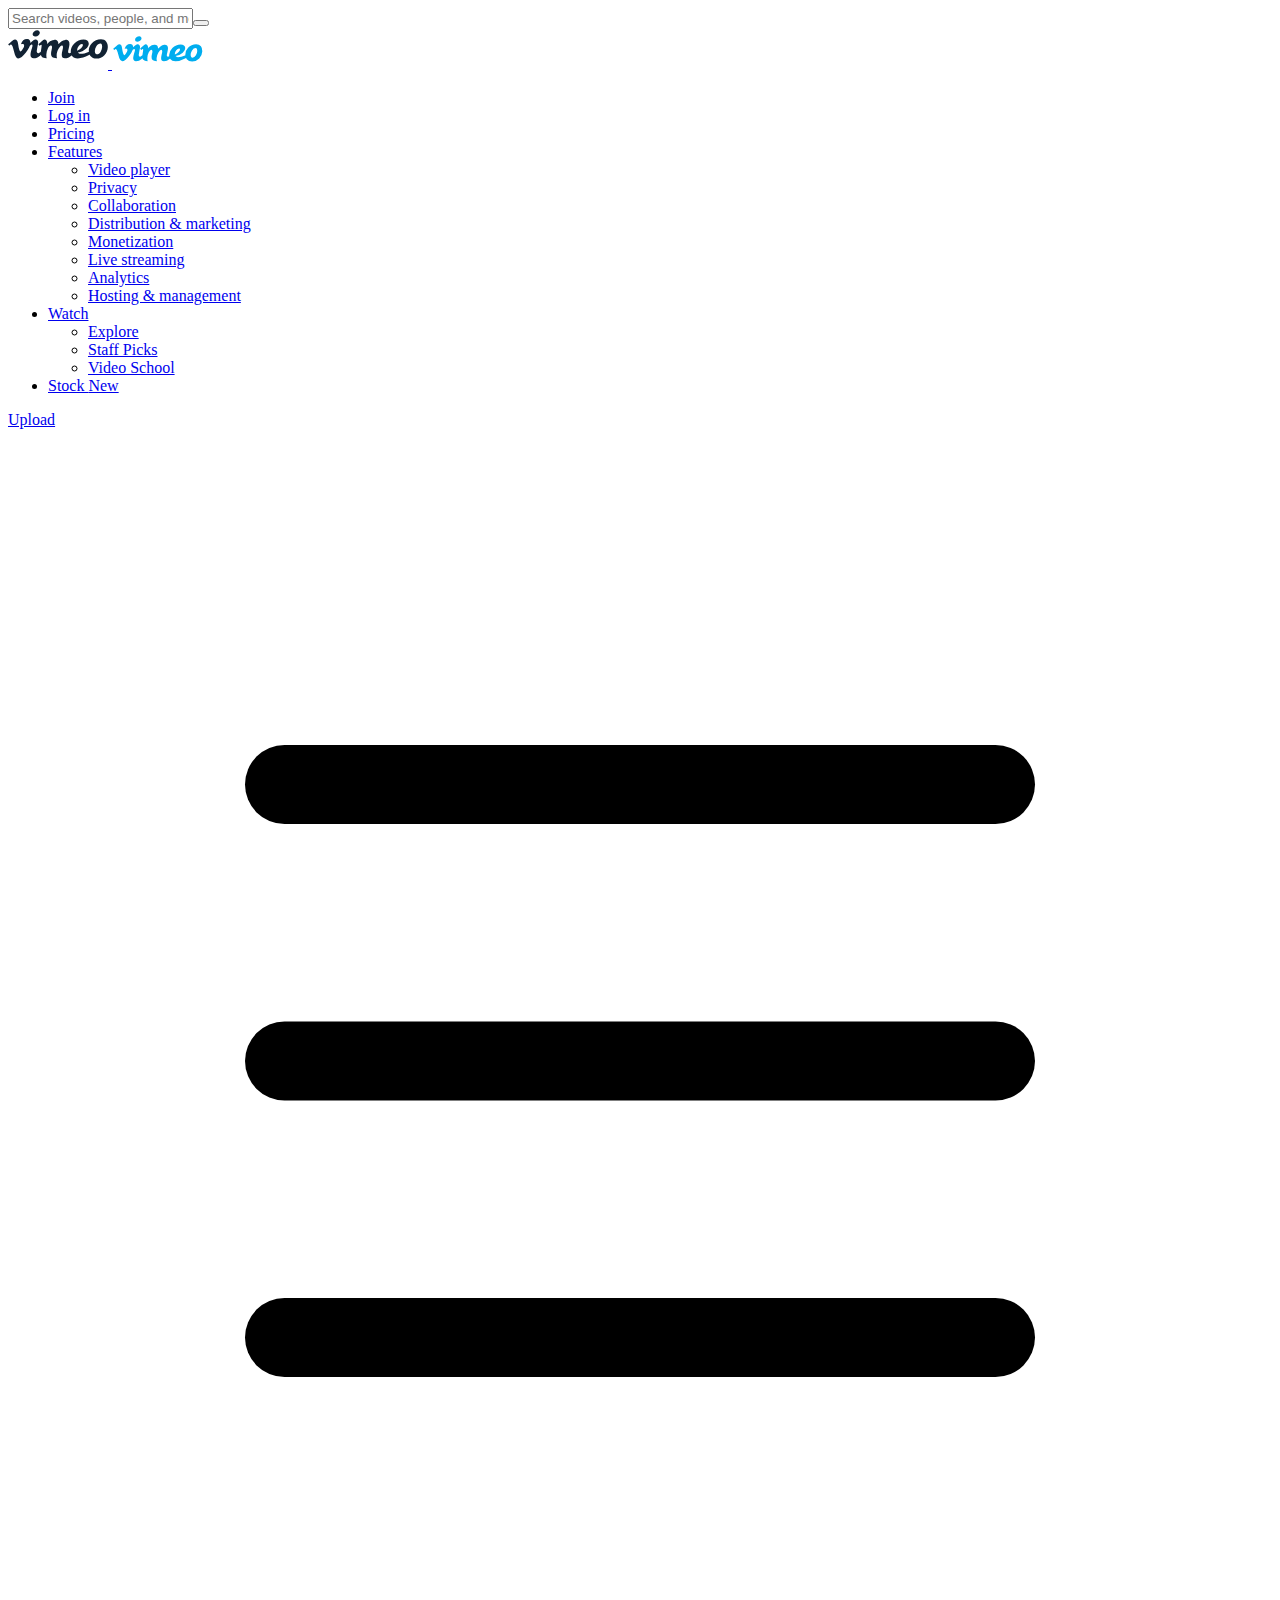
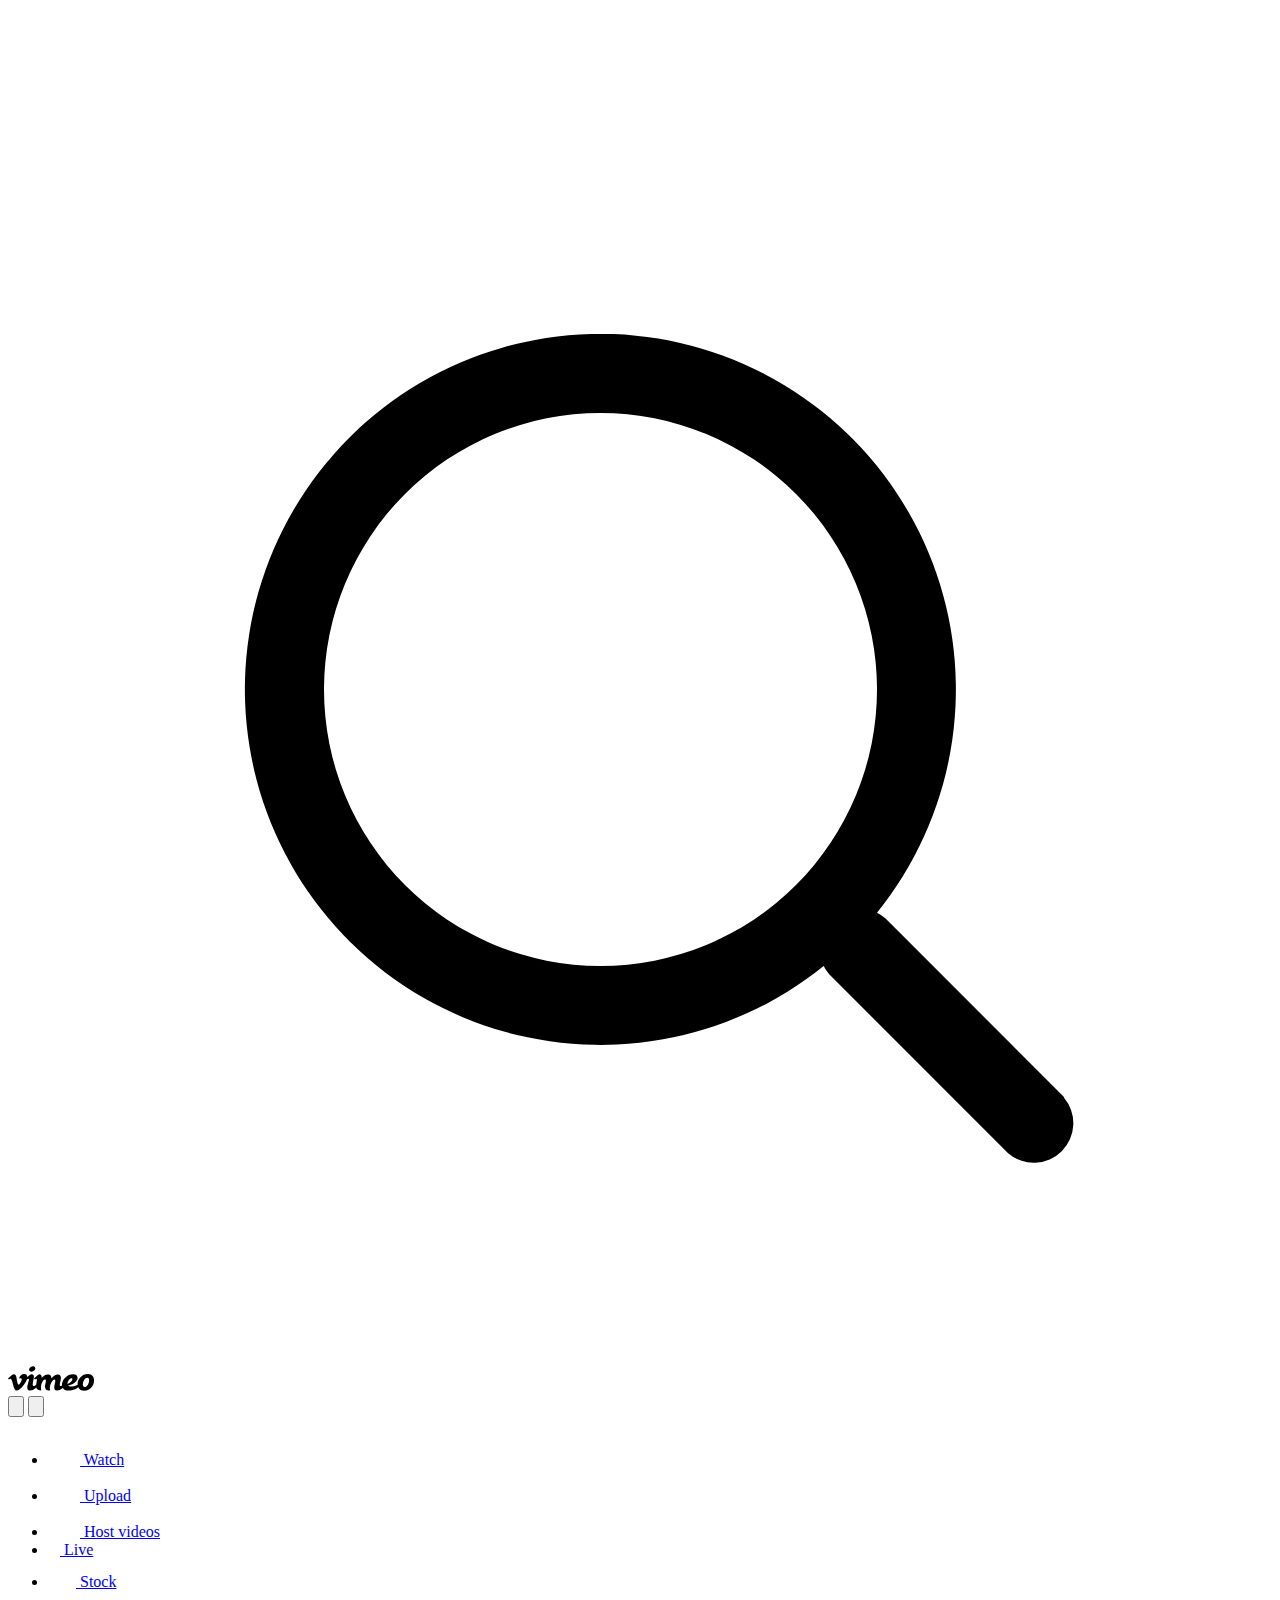
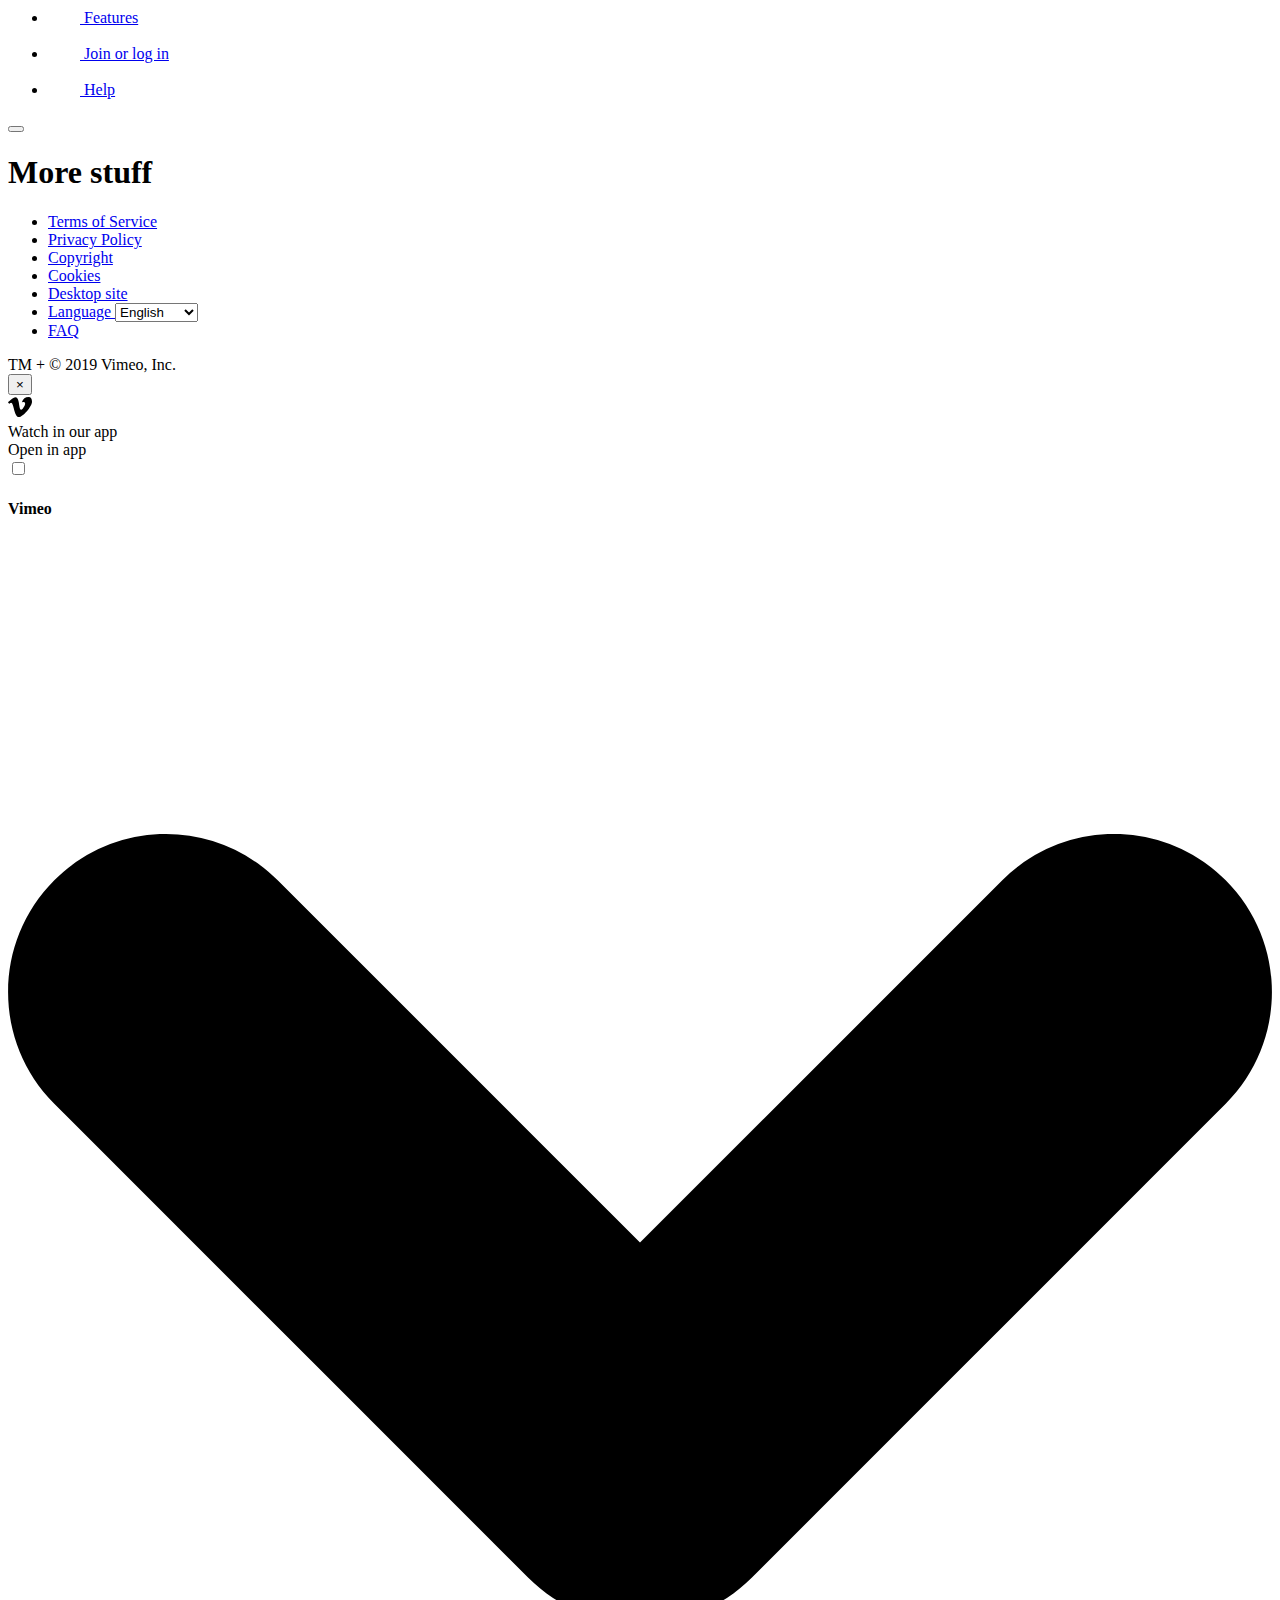
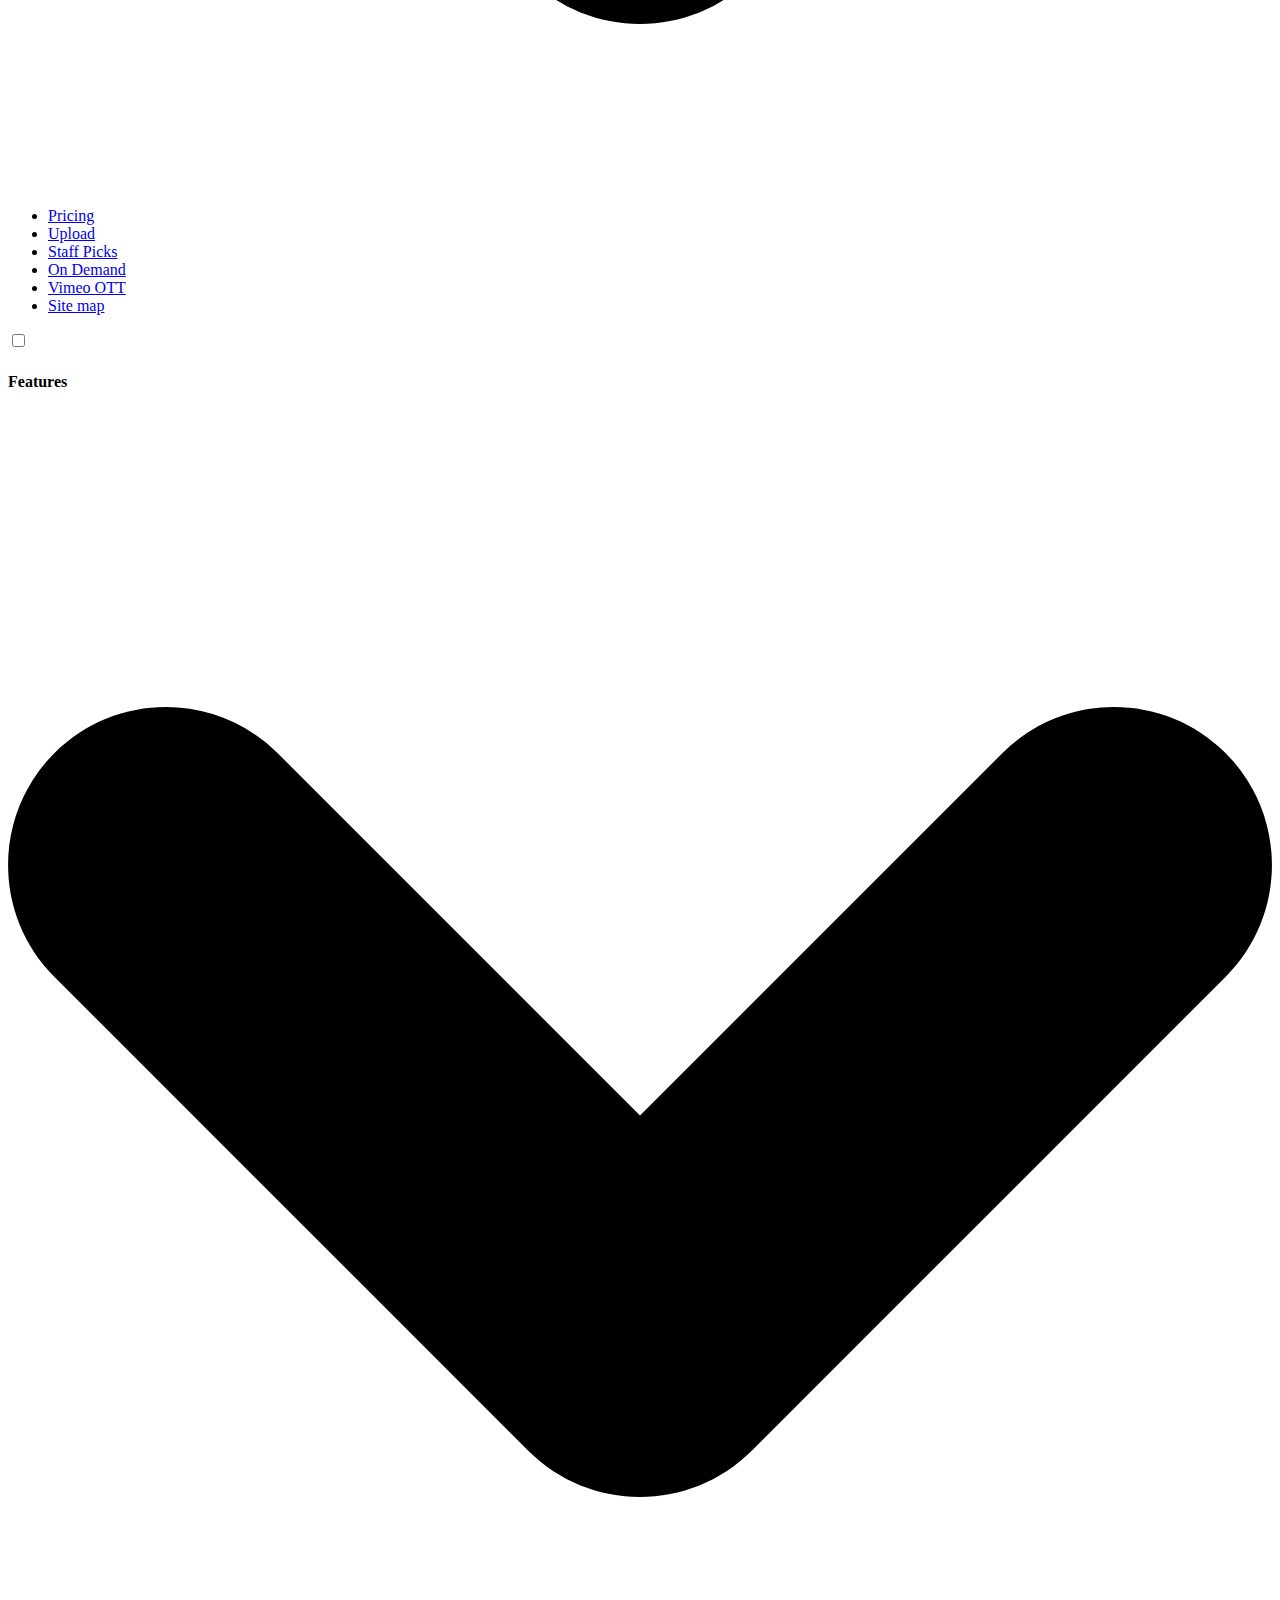
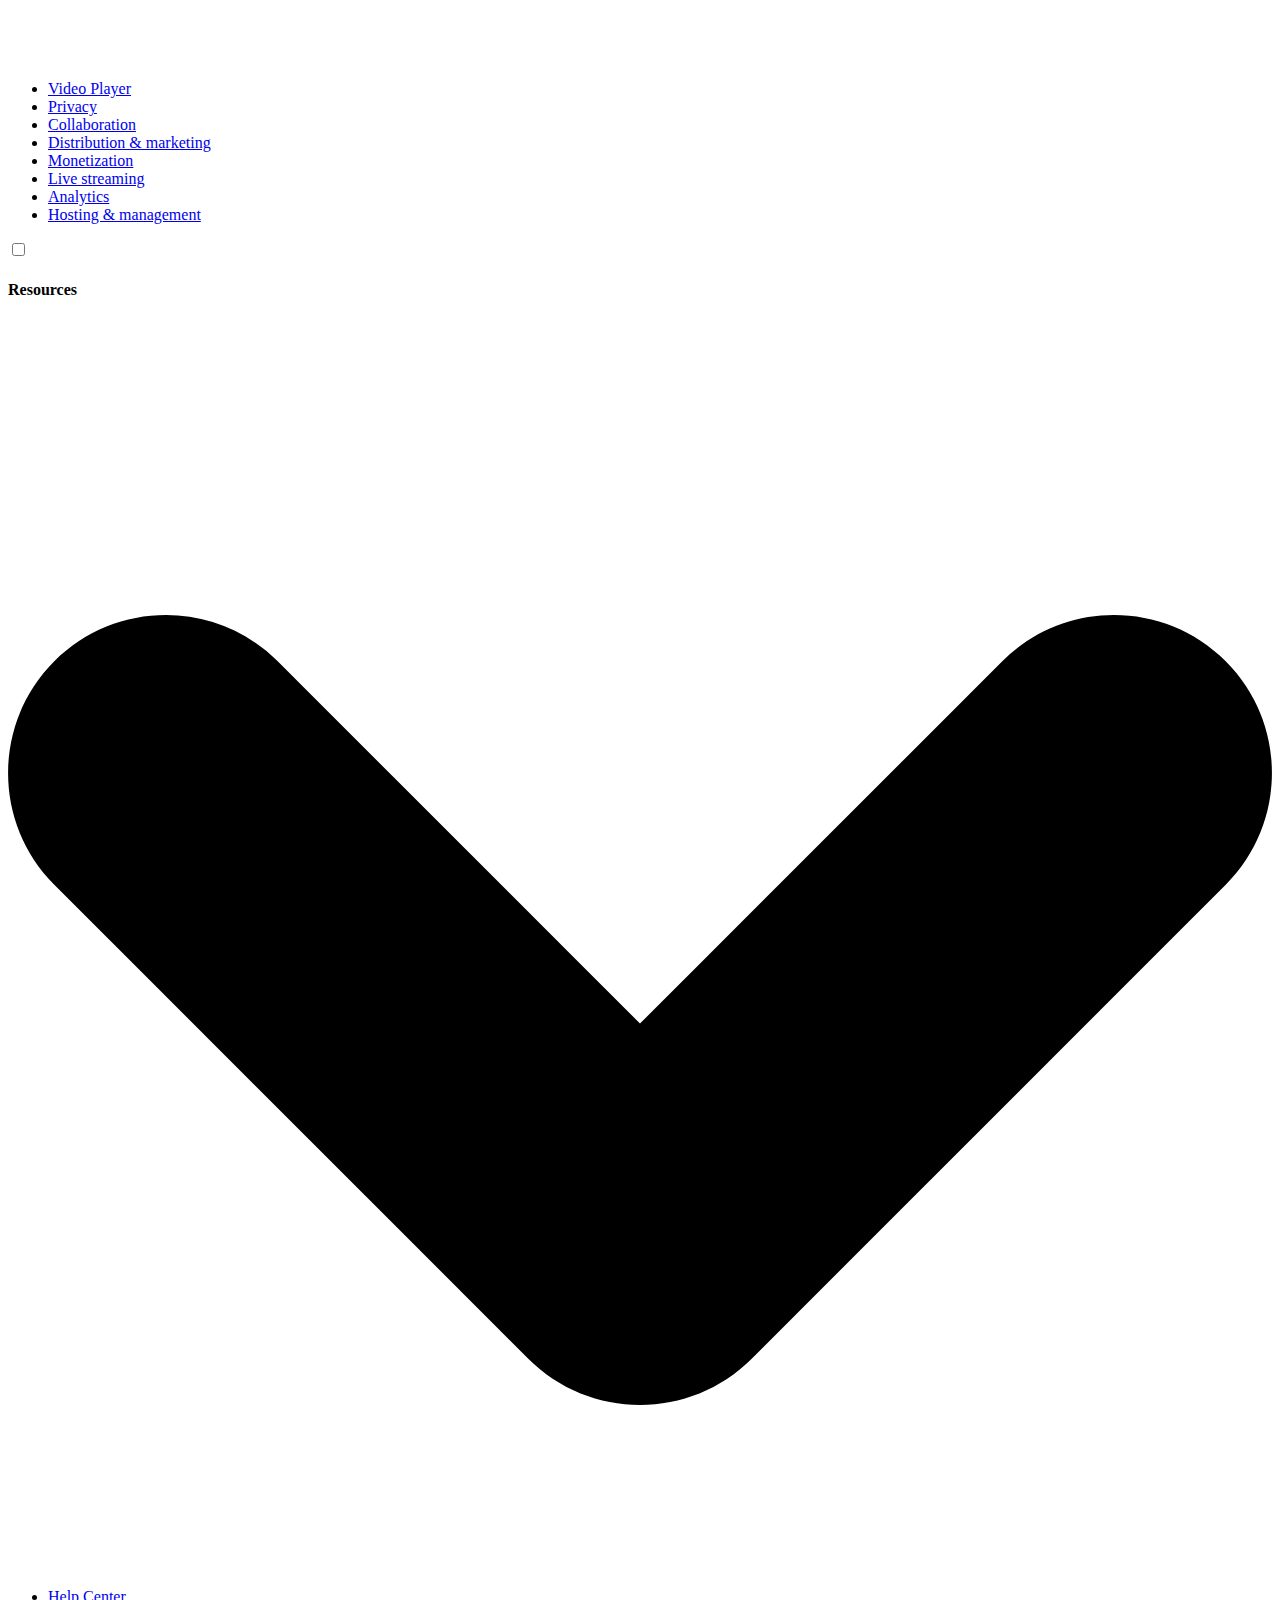
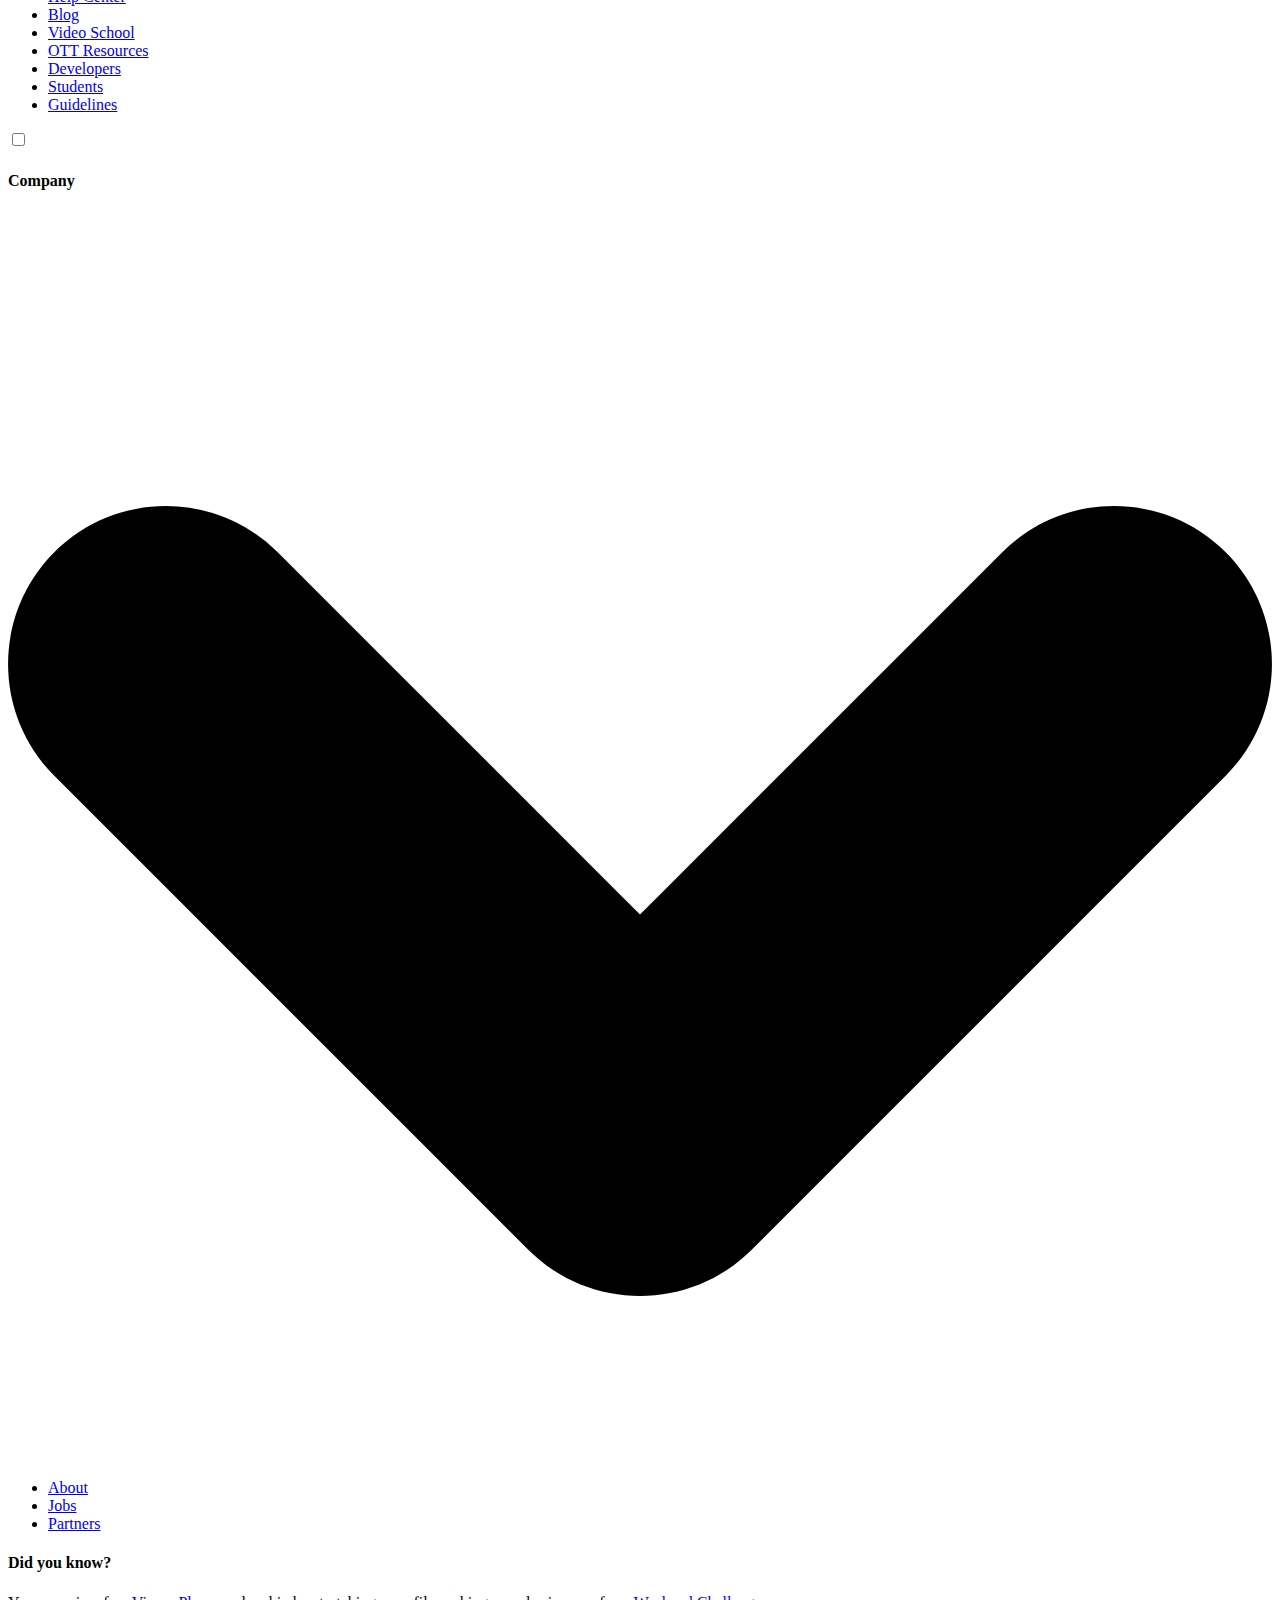
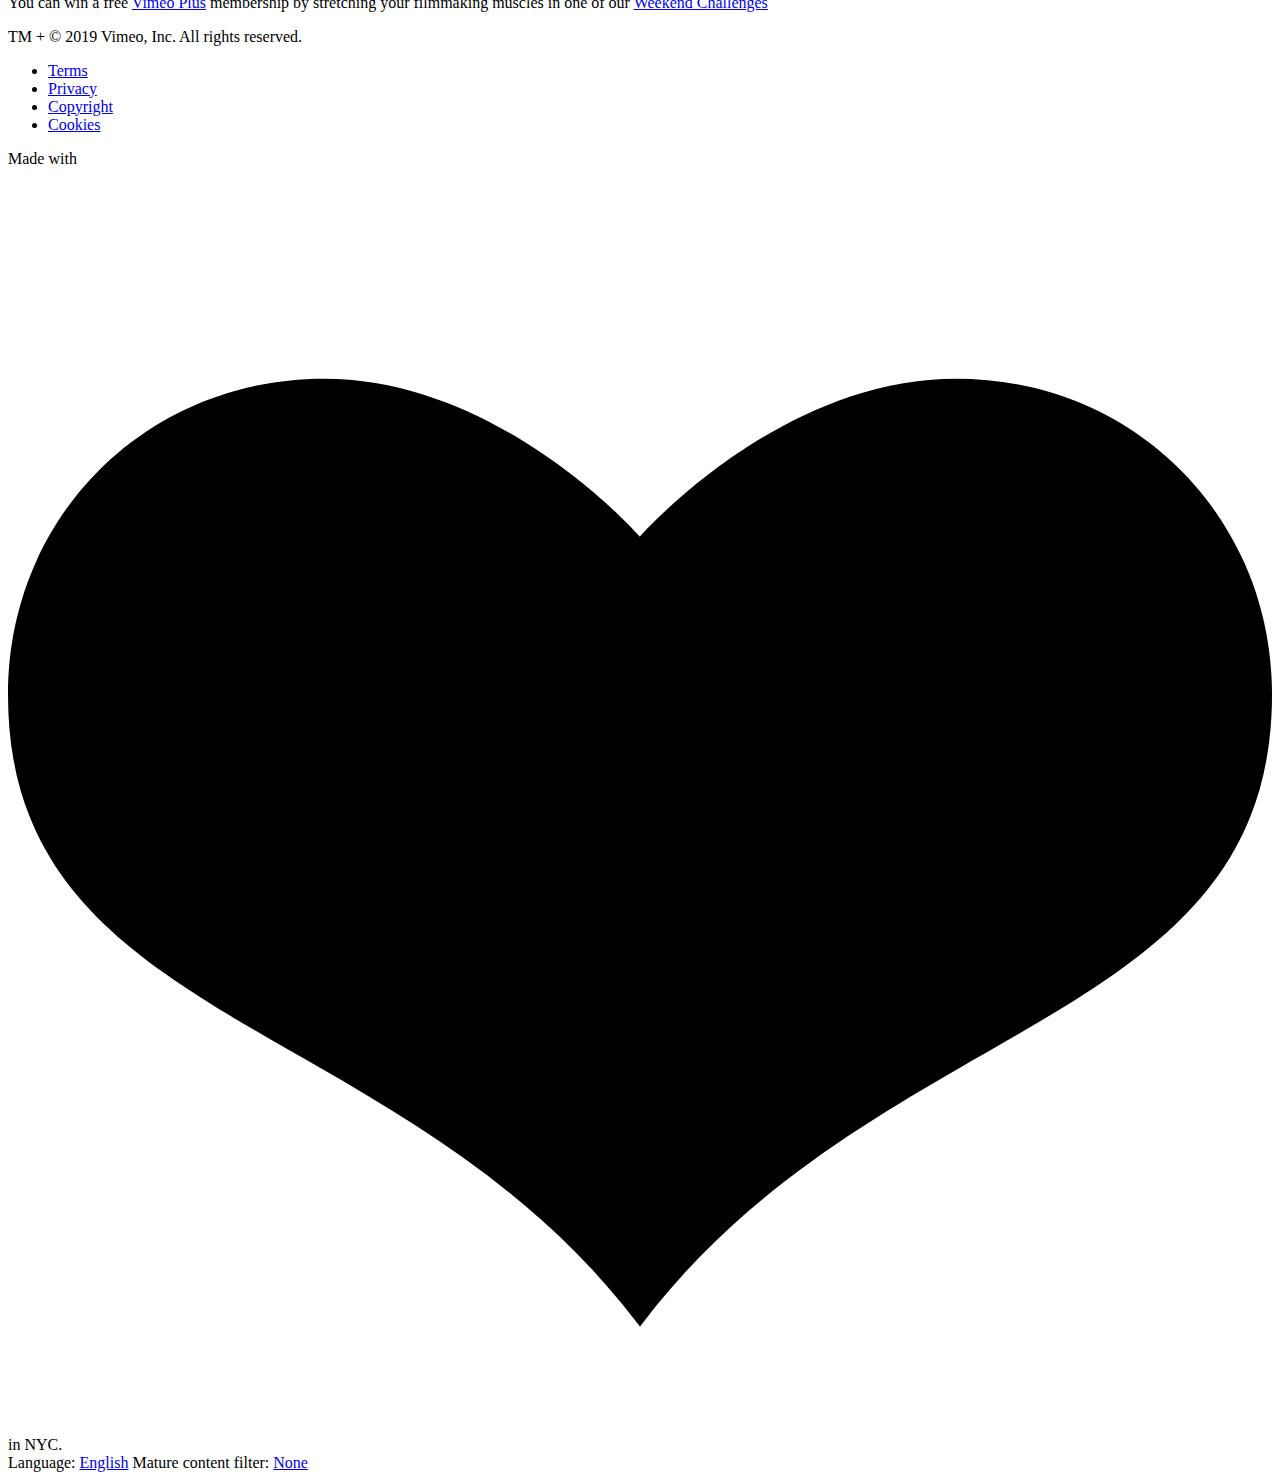
<file: codenext.html>
<!DOCTYPE html>
<html lang="en">
    <head>
        
<meta charset="utf-8">
<meta property="fb:app_id" content="19884028963">
<meta name="viewport" content="width=device-width, initial-scale=1.0">
<link rel="preconnect" href="//player.vimeo.com">
<link rel="preconnect" href="//i.vimeocdn.com">
<link rel="preconnect" href="//f.vimeocdn.com">
<link rel="search" type="application/opensearchdescription+xml" href="/search/opensearch.xml" title="Vimeo">
<link rel="logo" type="image/svg" href="https://f.vimeocdn.com/logo.svg">


            <meta name="viewport" content="width=device-width,initial-scale=1.0,maximum-scale=1.0,user-scalable=no">
    
                        <meta property="og:site_name" content="Vimeo">
                                <meta property="og:url" content="https://vimeo.com/223041067">
                                <meta property="og:type" content="video">
                                <meta property="og:title" content="Google Code Next Lab">
                                <meta property="og:description" content="https://kurani.us/">
                                <meta property="og:updated_time" content="2018-10-02T15:22:29-04:00">
                                <meta property="og:image" content="https://i.vimeocdn.com/filter/overlay?src0=https%3A%2F%2Fi.vimeocdn.com%2Fvideo%2F641727253_1280x720.webp&src1=https%3A%2F%2Ff.vimeocdn.com%2Fimages_v6%2Fshare%2Fplay_icon_overlay.png">
                                <meta property="og:image:secure_url" content="https://i.vimeocdn.com/filter/overlay?src0=https%3A%2F%2Fi.vimeocdn.com%2Fvideo%2F641727253_1280x720.webp&src1=https%3A%2F%2Ff.vimeocdn.com%2Fimages_v6%2Fshare%2Fplay_icon_overlay.png">
                                <meta property="og:image:type" content="image/jpg">
                                <meta property="og:image:width" content="1280">
                                <meta property="og:image:height" content="720">
                                <meta property="og:video:url" content="https://player.vimeo.com/video/223041067?autoplay=1">
                                <meta property="og:video:secure_url" content="https://player.vimeo.com/video/223041067?autoplay=1">
                                <meta property="og:video:type" content="text/html">
                                <meta property="og:video:width" content="1280">
                                <meta property="og:video:height" content="720">
                                <meta property="al:ios:app_name" content="Vimeo">
                                <meta property="al:ios:app_store_id" content="425194759">
                                <meta property="al:ios:url" content="vimeo://app.vimeo.com/videos/223041067">
                                <meta property="al:android:app_name" content="Vimeo">
                                <meta property="al:android:package" content="com.vimeo.android.videoapp">
                                <meta property="al:android:url" content="vimeo://app.vimeo.com/videos/223041067">
                                <meta property="al:web:should_fallback" content="true">
            
        <meta name="description" content="https://kurani.us/">
        <meta name="twitter:card" content="player">
        <meta name="twitter:site" content="@vimeo">
        <meta name="twitter:title" content="Google Code Next Lab">
        <meta name="twitter:description" content="https://kurani.us/">
        <meta name="twitter:image" content="https://i.vimeocdn.com/filter/overlay?src0=https%3A%2F%2Fi.vimeocdn.com%2Fvideo%2F641727253_1280x720.webp&amp;src1=https%3A%2F%2Ff.vimeocdn.com%2Fimages_v6%2Fshare%2Fplay_icon_overlay.png">
        <meta name="twitter:player" content="https://player.vimeo.com/video/223041067">
        <meta name="twitter:player:width" content="1280">
        <meta name="twitter:player:height" content="720">
        <meta name="twitter:site" content="@vimeo">
        <meta name="twitter:app:name:iphone" content="Vimeo">
        <meta name="twitter:app:id:iphone" content="425194759">
        <meta name="twitter:app:url:iphone" content="vimeo://app.vimeo.com/videos/223041067">
        <meta name="twitter:app:name:ipad" content="Vimeo">
        <meta name="twitter:app:id:ipad" content="425194759">
        <meta name="twitter:app:url:ipad" content="vimeo://app.vimeo.com/videos/223041067">
        <meta name="twitter:app:name:googleplay" content="Vimeo">
        <meta name="twitter:app:id:googleplay" content="com.vimeo.android.videoapp">
        <meta name="twitter:app:url:googleplay" content="vimeo://app.vimeo.com/videos/223041067">




                    <link rel="alternate" href="https://vimeo.com/api/oembed.json?url=https%3A%2F%2Fvimeo.com%2F223041067" type="application/json+oembed" title="Google Code Next Lab">
                <link rel="alternate" href="https://vimeo.com/api/oembed.xml?url=https%3A%2F%2Fvimeo.com%2F223041067" type="text/xml+oembed" title="Google Code Next Lab">
                <link rel="pingback" href="https://vimeo.com/_pingback">
                <link about="https://i.vimeocdn.com/filter/overlay?src0=https%3A%2F%2Fi.vimeocdn.com%2Fvideo%2F641727253_1280x720.webp&amp;src1=https%3A%2F%2Ff.vimeocdn.com%2Fimages_v6%2Fshare%2Fplay_icon_overlay.png" rel="license" href="https://creativecommons.org/licenses/by/3.0/">
                <link rel="canonical" href="https://vimeo.com/223041067">
        <link rel="apple-touch-icon-precomposed" href="https://i.vimeocdn.com/favicon/main-touch_180">

<link rel="mask-icon" href="https://f.vimeocdn.com/svg/legacy_view_support/iris_icon_v_64.svg?DEV" color="#17272e">

    <link rel="shortcut icon" href="https://f.vimeocdn.com/images_v6/favicon.ico?DEV" data-play="https://i.vimeocdn.com/favicon/play_32" data-pause="https://i.vimeocdn.com/favicon/pause_32">

<meta name="msapplication-TileImage" content="https://i.vimeocdn.com/favicon/main-touch_144">
<meta name="msapplication-TileColor" content="#00adef">
        <title>Google Code Next Lab on Vimeo</title>
                            <link rel="stylesheet" href="https://f.vimeocdn.com/styles/css_opt/global/icon_fonts.min.css?DEV">

    <link rel="stylesheet" href="https://f.vimeocdn.com/styles/css_opt/clip_beta_combined.min.css?e1c2d7b9">
    <link rel="stylesheet" href="https://f.vimeocdn.com/styles/css_opt/topnav_cart_button_combined.min.css?6e409801">



        <script>
        var date=new Date();date.setTime(date.getTime()+365*24*60*60*1000);document.cookie='vuid='+encodeURIComponent('1428491470.2029416189') + ';domain=.vimeo.com;path=/;expires= ' + date.toGMTString();
        var playerAssetUrls = {"barebone_js":"https:\/\/f.vimeocdn.com\/p\/3.8.15\/js\/barebone.js","js":"https:\/\/f.vimeocdn.com\/p\/3.8.15\/js\/player.js","chromeless_css":"https:\/\/f.vimeocdn.com\/p\/3.8.15\/css\/chromeless.css","chromeless_js":"https:\/\/f.vimeocdn.com\/p\/3.8.15\/js\/chromeless.js","css":"https:\/\/f.vimeocdn.com\/p\/3.8.15\/css\/player.css","player_url":"player.vimeo.com"};

        var _extend = function(){for(var r=arguments[0],n=1,e=arguments.length;e>n;n++){var t=arguments[n];for(var a in t)t.hasOwnProperty(a)&&(r[a]=t[a])}return r};

            window = _extend(window, {"vimeo_esi":{"config":{"route":"Vimeo\\Controller\\ClipController:main","controller":"Vimeo\\Controller\\ClipController","autocomplete_enabled":true,"onsite_referrer":false}},"ablincoln_config":{"user":{"vuid":"1428491470.2029416189","cuid":null,"language":"en","location":"US","logged_in":0,"is_mobile":false},"disabled":false},"vimeo":{"xsrft":"576e2e18709f36d4c52e0e360cff28db1bcfb758.zh8dkczoqi.1549137463","qualifies_for_gdpr":false,"config":{"cart":{"cart_content":{"stock":{"store":"stock","version":1,"quantities":[],"items":[],"attributes":[],"currency":"USD","items_sorted_by_index":[],"items_count":0}}}}}});
</script>

        
    <script>
        var ablincoln_config = ablincoln_config || {};
        ablincoln_config.tests = {"Mobile.TopNav":{"id":135,"name":"Mobile.TopNav","buckets":1000,"input":"vuid","url":null,"experiments":[{"id":352,"name":"TopNavMobile","buckets":300,"state":3,"published_on":"2017-11-17 13:59:12","paused_on":"2017-11-28 15:18:43","stopped_on":"2017-11-29 13:51:38","parameters":[{"id":597,"name":"mobile_topnav","choice":"on","weight":1},{"id":598,"name":"mobile_topnav","choice":"off","weight":1}],"segments":[]},{"id":390,"name":"TopNavMobile2","buckets":300,"state":3,"published_on":"2018-01-03 13:39:17","paused_on":"0000-00-00 00:00:00","stopped_on":"2018-02-05 16:06:20","parameters":[{"id":659,"name":"mobile_topnav","choice":"on","weight":1},{"id":660,"name":"mobile_topnav","choice":"off","weight":1}],"segments":[]},{"id":402,"name":"TopNavMobile100%","buckets":1000,"state":1,"published_on":"2018-02-05 16:06:23","paused_on":"0000-00-00 00:00:00","stopped_on":"0000-00-00 00:00:00","parameters":[{"id":681,"name":"mobile_topnav","choice":"on","weight":1}],"segments":[]}]},"GDPR":{"id":171,"name":"GDPR","buckets":1000,"input":"vuid","url":"\/join","experiments":[{"id":452,"name":"GDPR Rollout","buckets":100,"state":3,"published_on":"2018-05-14 11:22:43","paused_on":"0000-00-00 00:00:00","stopped_on":"2018-05-23 12:45:10","parameters":[{"id":771,"name":"gdpr_enabled","choice":"control","weight":1},{"id":772,"name":"gdpr_enabled","choice":"on","weight":1}],"segments":[]},{"id":458,"name":"GDPR rollout 100%","buckets":900,"state":3,"published_on":"2018-05-14 15:25:48","paused_on":"0000-00-00 00:00:00","stopped_on":"2018-05-23 12:45:05","parameters":[{"id":789,"name":"gdpr_enabled","choice":"control","weight":1},{"id":790,"name":"gdpr_enabled","choice":"on","weight":1}],"segments":[]},{"id":466,"name":"GDPR to all","buckets":1000,"state":1,"published_on":"2018-05-23 12:45:15","paused_on":"0000-00-00 00:00:00","stopped_on":"0000-00-00 00:00:00","parameters":[{"id":803,"name":"gdpr_enabled","choice":"on","weight":1}],"segments":[]}]},"DesignIterationsMobile.LOHP":{"id":238,"name":"DesignIterationsMobile.LOHP","buckets":1000,"input":"vuid","url":null,"experiments":[{"id":613,"name":"Style and font updates to","buckets":1000,"state":3,"published_on":"2019-01-11 13:15:13","paused_on":"0000-00-00 00:00:00","stopped_on":"2019-01-15 17:39:21","parameters":[{"id":1057,"name":"iteration_mobile_lohp","choice":"control","weight":1},{"id":1058,"name":"iteration_mobile_lohp","choice":"variant","weight":1}],"segments":[]},{"id":618,"name":"Style and font updates CONCLUSION","buckets":1000,"state":3,"published_on":"2019-01-15 17:39:25","paused_on":"0000-00-00 00:00:00","stopped_on":"2019-01-16 09:19:10","parameters":[{"id":1067,"name":"iteration_mobile_lohp","choice":"variant","weight":1}],"segments":[]},{"id":619,"name":"Updated Hero Conclusion","buckets":1000,"state":3,"published_on":"2019-01-16 09:19:50","paused_on":"0000-00-00 00:00:00","stopped_on":"2019-01-16 10:36:09","parameters":[{"id":1068,"name":"iteration_mobile_lohp","choice":"variant","weight":1}],"segments":[]},{"id":620,"name":"Updated Hero Conclusion (two choices)","buckets":1000,"state":3,"published_on":"2019-01-16 10:37:02","paused_on":"0000-00-00 00:00:00","stopped_on":"2019-01-16 16:04:09","parameters":[{"id":1069,"name":"iteration_mobile_lohp","choice":"variant","weight":1},{"id":1070,"name":"iteration_mobile_lohp","choice":"control","weight":0}],"segments":[]}]},"Mobile.LOHP.Content":{"id":244,"name":"Mobile.LOHP.Content","buckets":1000,"input":"vuid","url":"\/","experiments":[{"id":628,"name":"Mobile LOHP Content Testing","buckets":1000,"state":1,"published_on":"2019-01-18 12:30:12","paused_on":"0000-00-00 00:00:00","stopped_on":"0000-00-00 00:00:00","parameters":[{"id":1081,"name":"btf_content","choice":"control","weight":1},{"id":1082,"name":"btf_content","choice":"variant","weight":1}],"segments":[]}]},"TopNav.Q1-2019.LoggedOut":{"id":237,"name":"TopNav.Q1-2019.LoggedOut","buckets":1000,"input":"vuid","url":null,"experiments":[{"id":610,"name":"Better logged out upload button","buckets":200,"state":1,"published_on":"2019-01-17 09:54:26","paused_on":"0000-00-00 00:00:00","stopped_on":"0000-00-00 00:00:00","parameters":[{"id":1053,"name":"better_upload_button","choice":"control","weight":1},{"id":1054,"name":"better_upload_button","choice":"variant","weight":1}],"segments":[]}]}};
    </script>
<script>
(function() {
    window._gtm = [{"clip_id":223041067,"page_path":"\/223041067","creator_id":15264177,"creator_user_type":"plus","video_categories":"","privacy":"anybody","staff_pick":"no","user_id":null,"page_type":"Video","language":"en","user_status":"logged_out","user_type":"none","ga_universal_id":"UA-76641-8","comscore_site_id":"10348289"}];

        var gdprCookie = (document.cookie.match(/^(?:.*;)?\s*vimeo_gdpr_optin\s*=\s*([^;]+)(?:.*)?$/)||[,null])[1];
    if (gdprCookie === '-1') {
        return;
    }

        window._gtm.push({
        'vuid': document.cookie.replace(/(?:(?:^|.*;\s*)vuid\s*\=\s*([^;]*).*$)|^.*$/, "$1"),
        'gtm.start': new Date().getTime(),
        'event': 'gtm.js'
    });
    var gtms = document.createElement('script'),
        node;
    gtms.async = true;
    gtms.type = 'text/javascript';
    gtms.src = '//www.googletagmanager.com/gtm.js?id=GTM-RBKK&l=_gtm';
    node = document.getElementsByTagName('script')[0];
    node.parentNode.insertBefore(gtms, node);
})();
</script>
<script type='text/javascript'>
  !function(a9,a,p,s,t,A,g){if(a[a9])return;function q(c,r){a[a9]._Q.push([c,r])}a[a9]={init:function(){q("i",arguments)},fetchBids:function(){q("f",arguments)},setDisplayBids:function(){},targetingKeys:function(){return[]},_Q:[]};A=p.createElement(s);A.async=!0;A.src=t;g=p.getElementsByTagName(s)[0];g.parentNode.insertBefore(A,g)}("apstag",window,document,"script","//c.amazon-adsystem.com/aax2/apstag.js");

  // initialize apstag and have apstag set bids on the googletag slots when they are returned to the page
  apstag.init({
    pubID: '3560',
    adServer: 'googletag',
    bidTimeout: 2e3
  });
</script>

    <script>
        var googletag = googletag || {},
            gptadslots = [],
            language,
            has_uploaded,
            cohort;
        googletag.cmd = googletag.cmd || [];

        (function() {
            var gads = document.createElement('script'),
                useSSL = 'https:' == document.location.protocol,
                node;
            gads.async = true;
            gads.type = 'text/javascript';
            gads.src = (useSSL ? 'https:' : 'http:') + '//www.googletagservices.com/tag/js/gpt.js';
            node = document.getElementsByTagName('script')[0];
            node.parentNode.insertBefore(gads, node);
        })();

                  
          // request the bids for the four googletag slots
          apstag.fetchBids({
            slots: [{"slotID":"<?= $this->escape($div_id) ?>","slotName":"<?= $this->escape($slot_name) ?>","sizes":"[[970,250],[728,90],[300,250],\"fluid\"]"}]          }, function(bids) {
            // set apstag bids, then trigger the first request to DFP
            googletag.cmd.push(function() {
              apstag.setDisplayBids();
              googletag.pubads().refresh(gptadslots);
            });
          });
        
        googletag.cmd.push(function() {
                                                                    gptadslots[0] = googletag.defineSlot('//54549544/clips', [[970,250],[728,90],[300,250],"fluid"], 'div-gpt-ad-480394232').setTargeting('p', ['BTF']);

                    
                    gptadslots[0].addService(googletag.pubads());
                            
                            language = document.cookie.replace(/(?:(?:^|.*;\s*)language\s*\=\s*([^;]*).*$)|^.*$/, "$1");
                has_uploaded = (document.cookie.replace(/(?:(?:^|.*;\s*)has_uploaded\s*\=\s*([^;]*).*$)|^.*$/, "$1")) ? 'Y' : 'N';
                consent = (document.cookie.replace(/(?:(?:^|.*;\s*)vimeo_gdpr_optin\s*\=\s*([^;]*).*$)|^.*$/, "$1")) === '-1' ? 1 : 0;
                cohort = 'A';
            
            googletag.pubads().setTargeting('language', [language]);
            googletag.pubads().setTargeting('is_uploader', [has_uploaded]);
            googletag.pubads().setTargeting('cohort', [cohort]);
            googletag.pubads().setTargeting('cohort_a', [(cohort === 'A') ? 'Y' : 'N']);
            googletag.pubads().setTargeting('cohort_b', [(cohort === 'B') ? 'Y' : 'N']);
            googletag.pubads().setTargeting('product', ['']);
            googletag.pubads().setTargeting('storage', ['N']);

                        googletag.pubads().setTargeting('sec', ['false']);

            googletag.pubads().setTargeting('logged_in', ['false']);

                        googletag.pubads().setTargeting('rpv', (Math.floor(Math.random()*100)+1).toString());

            googletag.pubads().setRequestNonPersonalizedAds(consent);
            googletag.pubads().enableAsyncRendering();
            googletag.pubads().disableInitialLoad();
            googletag.enableServices();
        });
    </script>

    <script src="https://f.vimeocdn.com/js_opt/ablincoln_combined.min.js?3842c438"></script>



    </head>
    <body class="onsite ">
        <div id="wrap" class="outer_wrap">
            <div id="topnav_outer_wrap">
                
                <div class="VimeoBrand_ColorRibbon "></div>

                
                

<script>
    window.vimeo = window.vimeo || {};
</script>

<div id="topnav_desktop" class="topnav_desktop " role="banner">
    <div class="topnav_desktop_wrapper">

                                                        <form class="topnav_menu_search" action="//vimeo.com/search" method="get" role="search" data-ds-protection>
                    <input class="topnav_menu_search_input js-topnav_menu_search_input js-search_autocomplete"  type="text" name="q" title="Search videos, people, and more" value="" aria-label="Search videos, people, and more" placeholder="Search videos, people, and more" autocomplete="off"><button class="topnav_menu_search_submit topnav_icon_search_b" type="submit" aria-label="Search"></button>
                                    </form>
                    
                            <a class="topnav_desktop_logo" href="//vimeo.com" alt="Go to Vimeo home page" title="Go to Vimeo home page" aria-label="Go to Vimeo home page" data-fatal-attraction="container:top_nav|component:vimeo_home" data-gtm-click="top_nav_home_click">
                                    <svg alt="Vimeo" width="100" height="40"><path d="M22.448 14.575c-.104 2.17-1.618 5.146-4.544 8.912-3.03 3.942-5.59 5.912-7.686 5.912-1.297 0-2.397-1.204-3.3-3.6-.6-2.2-1.202-4.398-1.794-6.598-.664-2.396-1.38-3.6-2.147-3.6-.166 0-.747.354-1.753 1.05l-1.048-1.35c1.1-.965 2.19-1.93 3.257-2.905 1.463-1.265 2.573-1.94 3.3-2.002 1.732-.166 2.8 1.017 3.205 3.558.435 2.74.736 4.44.902 5.115.498 2.27 1.048 3.402 1.65 3.402.466 0 1.172-.737 2.105-2.21.934-1.473 1.432-2.593 1.504-3.37.133-1.277-.365-1.91-1.506-1.91-.53 0-1.08.125-1.65.364 1.1-3.59 3.186-5.333 6.277-5.23 2.273.073 3.35 1.556 3.227 4.46m13.755 7.034c-.933 1.764-2.22 3.37-3.86 4.803-2.24 1.93-4.47 2.905-6.7 2.905-1.037.002-1.826-.33-2.376-.994-.55-.663-.81-1.535-.777-2.603.03-1.1.372-2.8 1.025-5.104.654-2.303.976-3.537.976-3.703 0-.86-.3-1.297-.902-1.297-.198 0-.77.353-1.702 1.048l-1.152-1.35c1.07-.962 2.137-1.927 3.206-2.902 1.43-1.266 2.5-1.94 3.205-2.002 1.1-.103 1.91.23 2.428.976.518.747.705 1.722.58 2.915-.435 2.034-.902 4.607-1.4 7.73-.03 1.43.488 2.146 1.556 2.146.467 0 1.297-.498 2.5-1.483.996-.82 1.815-1.598 2.45-2.324l.942 1.244m-4.357-17.8c-.03.83-.446 1.628-1.255 2.395-.9.86-1.97 1.296-3.204 1.296-1.9 0-2.822-.83-2.75-2.49.032-.86.54-1.69 1.526-2.49.985-.797 2.074-1.19 3.278-1.19.705 0 1.286.27 1.753.82.467.54.684 1.1.653 1.66m35.612 17.8c-.933 1.763-2.22 3.37-3.86 4.802-2.24 1.93-4.47 2.904-6.7 2.904-2.168.002-3.216-1.202-3.153-3.598.03-1.07.238-2.355.622-3.85.384-1.503.59-2.665.623-3.505.03-1.265-.353-1.898-1.152-1.898-.87 0-1.91 1.036-3.112 3.1-1.276 2.168-1.96 4.274-2.064 6.308-.073 1.43.072 2.54.425 3.298-2.324.064-3.963-.32-4.886-1.15-.83-.737-1.212-1.95-1.15-3.652.03-1.068.198-2.137.488-3.205.29-1.07.457-2.023.488-2.853.062-1.234-.384-1.857-1.35-1.857-.84 0-1.74.955-2.706 2.853-.966 1.9-1.505 3.89-1.61 5.956-.06 1.867.053 3.174.364 3.9-2.293.062-3.92-.415-4.876-1.452-.798-.86-1.16-2.18-1.1-3.942.032-.86.188-2.075.457-3.62.28-1.546.425-2.75.457-3.62.062-.603-.083-.903-.446-.903-.197 0-.768.34-1.702 1.015l-1.203-1.348c.168-.135 1.216-1.1 3.156-2.905 1.4-1.297 2.354-1.97 2.852-2.002.872-.073 1.567.29 2.106 1.08.53.787.8 1.69.8 2.727 0 .332-.032.654-.105.954.497-.766 1.08-1.43 1.752-2 1.537-1.34 3.26-2.086 5.157-2.252 1.64-.135 2.8.25 3.505 1.152.57.736.83 1.784.8 3.153.237-.198.486-.416.746-.654.767-.903 1.514-1.62 2.25-2.148 1.235-.902 2.52-1.4 3.86-1.504 1.597-.135 2.75.25 3.454 1.152.602.726.87 1.774.8 3.143-.032.933-.26 2.28-.675 4.065-.416 1.773-.624 2.8-.624 3.07-.03.695.03 1.182.197 1.442.166.27.57.394 1.203.394.467 0 1.297-.497 2.5-1.482.996-.82 1.816-1.598 2.45-2.324l.963 1.254m18.765-.052c-.965 1.598-2.874 3.195-5.706 4.793-3.538 2.032-7.127 3.05-10.758 3.05-2.706 0-4.636-.904-5.808-2.7-.83-1.233-1.234-2.696-1.203-4.407.03-2.698 1.234-5.27 3.6-7.71 2.603-2.665 5.674-4.003 9.21-4.003 3.27 0 5 1.328 5.208 3.994.135 1.702-.798 3.445-2.8 5.24-2.137 1.96-4.824 3.215-8.06 3.744.6.83 1.504 1.245 2.707 1.245 2.396 0 5.02-.613 7.863-1.837 2.033-.86 3.63-1.753 4.803-2.676l.945 1.265m-11.36-5.228c.032-.892-.33-1.35-1.1-1.35-.994 0-2.01.686-3.048 2.066-1.038 1.38-1.567 2.697-1.598 3.962-.02 0-.02.218 0 .643 1.63-.6 3.05-1.514 4.242-2.738.966-1.058 1.463-1.92 1.505-2.583m24.946 1.868c-.135 3.072-1.265 5.717-3.402 7.947-2.135 2.23-4.79 3.35-7.955 3.35-2.635 0-4.637-.85-6.006-2.55-.997-1.267-1.557-2.854-1.65-4.752-.166-2.863.86-5.498 3.1-7.894 2.408-2.665 5.427-3.993 9.057-3.993 2.334 0 4.098.788 5.3 2.344 1.132 1.443 1.65 3.29 1.557 5.55m-5.664-.185c.03-.903-.094-1.733-.374-2.48-.28-.747-.695-1.13-1.224-1.13-1.702 0-3.102.923-4.202 2.76-.933 1.503-1.43 3.11-1.504 4.812-.03.84.114 1.577.446 2.21.364.736.882 1.1 1.556 1.1 1.505 0 2.79-.883 3.86-2.656.892-1.472 1.38-3.008 1.44-4.615h.002z" fill="#112233"/></svg>
                            </a>
            <a class="topnav_stock_logo" href="/stock">
                <svg alt="Vimeo" width="170" height="40" data-name="Layer 1" viewBox="0 0 780 120"><path d="M471.9 70.31c-12.14-2.74-24.28-3.9-24.28-12 0-6.5 8.82-7.66 13.59-7.66 7.22 0 13.73 2.17 15.17 10h17.2c-2-16.62-15.9-23-31.22-23-13.58 0-31.21 5.05-31.21 21.38 0 15.17 11.85 19.51 24 22.11s24 3.76 24.42 12.43c.43 8.52-10.4 9.82-16.62 9.82-8.81 0-16-3.46-16.9-13h-16.49c.29 17.63 14.31 26 33.09 26 15.46 0 33.38-6.5 33.38-24.28-.03-14.72-12.14-19.05-24.13-21.8zM525.66 17.28h-16.48v22.4h-12.42V52h12.42v44c.29 12.43 3.47 19.08 20.67 19.08 3.61 0 7.08-.58 10.69-.87v-12.68a28.52 28.52 0 0 1-6.94.57c-7.37 0-7.94-3.47-7.94-10.26V52h14.88V39.68h-14.88zM580.85 37.66c-24 0-37.71 16.47-37.71 39.3 0 23 13.73 39.45 37.71 39.45S618.57 99.94 618.57 77c0-22.87-13.73-39.34-37.72-39.34zm0 65.74c-14.73 0-21.24-13.4-21.24-26.4s6.51-26.3 21.24-26.3S602.1 64.1 602.1 77s-6.51 26.4-21.25 26.4zM662.79 50.66c9.1 0 15.75 4.91 17.05 14h16.47c-1.59-18.35-16.33-27-33.67-27-24.56 0-36.85 17.63-36.85 40.17 0 22 12.86 38.58 36.27 38.58 19.22 0 31.22-10.69 34.25-30.06h-16.47c-1.59 10.7-8.24 17.05-17.78 17.05-14.3 0-19.79-13.15-19.79-25.57 0-22.69 11.99-27.17 20.52-27.17zM742.26 67.13l28.61-27.45h-20.23l-29.76 30.2V11.21H704.4v103.18h16.48V87.65l9.82-9.53 22.83 36.27h20.09l-31.36-47.26z" fill="#fff"></path><path d="M117.25 26.72a18.37 18.37 0 0 0 13.14-5.31q4.92-4.69 5.13-9.8a9.62 9.62 0 0 0-2.67-6.84 9.08 9.08 0 0 0-7.18-3.37 20.91 20.91 0 0 0-13.45 4.9q-6.06 4.91-6.26 10.21-.4 10.22 11.29 10.21zM386.12 38.25q-22.38 0-37.15 16.39Q335.2 69.4 336.24 87c.05.86.12 1.7.22 2.53l-1.54.68q-17.46 7.52-32.23 7.51-7.4 0-11.09-5.12 19.9-3.27 33-15.35 12.4-11.03 11.54-21.47-1.23-16.37-21.34-16.38-21.8 0-37.8 16.42-14.56 15-14.77 31.6a37.57 37.57 0 0 0 .27 5.37c-2.29 1.51-4 2.27-5.2 2.27q-3.9 0-4.92-1.63c-.69-1.09-1-3.06-.83-5.93q0-1.64 2.57-12.57t2.77-16.67q.4-8.37-3.28-12.88-4.32-5.52-14.17-4.7a30.42 30.42 0 0 0-15.8 6.16 54.57 54.57 0 0 0-9.23 8.82c-1.1 1-2.12 1.86-3.08 2.67q.19-8.41-3.28-12.93-4.32-5.53-14.38-4.72a36.46 36.46 0 0 0-21.13 9.24 37.67 37.67 0 0 0-7.19 8.21 18.15 18.15 0 0 0 .41-3.9A19.42 19.42 0 0 0 162.5 43q-3.28-4.82-8.62-4.41-3.07.21-11.69 8.21-11.91 11.08-12.93 11.9l4.92 5.54c3.83-2.76 6.16-4.15 7-4.15q2.25 0 1.85 3.68a114.11 114.11 0 0 1-1.89 14.84c-.7 3.94-1.2 7.33-1.52 10.19l-.18.15q-7.39 6.08-10.26 6.07c-4.38 0-6.5-2.92-6.37-8.79q3.08-19.22 5.76-31.69.81-7.36-2.37-12t-10-4q-4.32.4-13.14 8.21L97 52.39c-.41-9.68-4.82-14.66-13.28-14.91q-19-.6-25.74 21.46a17.19 17.19 0 0 1 6.76-1.5q7 0 6.16 7.84-.46 4.72-6.2 13.81t-8.62 9.06q-3.69 0-6.77-14-1-4.11-3.69-21-2.47-15.54-13.14-14.52Q28 39 18.94 46.84q-6.57 6-13.34 11.9l4.3 5.54Q16.05 60 17.07 60q4.71 0 8.81 14.76l7.38 27.06q5.52 14.76 13.51 14.76 12.92 0 31.55-24.24 13.1-16.84 17-28.5c3.44-2.55 5.57-3.84 6.35-3.84q3.69 0 3.69 5.33 0 1-4 15.18t-4.2 20.92q-.21 6.57 3.18 10.66c2.25 2.74 5.51 4.11 9.75 4.11q13.75 0 27.5-11.9c.82-.71 1.61-1.44 2.39-2.18a16.51 16.51 0 0 0 3.77 7.56q5.93 6.34 20 5.93-1.89-4.52-1.47-16a59.7 59.7 0 0 1 6.57-24.43q6-11.68 11.1-11.7 6 0 5.55 7.59a53.13 53.13 0 0 1-2 11.71 55.23 55.23 0 0 0-2 13.13q-.41 10.47 4.71 15 5.73 5.13 20.05 4.72-2.13-4.71-1.72-13.54.6-12.52 8.44-25.86 7.41-12.72 12.76-12.73 5 0 4.74 7.8a74.94 74.94 0 0 1-2.56 14.36 74.61 74.61 0 0 0-2.57 15.79q-.41 14.78 12.94 14.77 13.74 0 27.5-11.9l.44-.4c.32.54.64 1.08 1 1.6q7.19 11.08 23.81 11.08 22.36 0 44.13-12.5c1.63-.92 3.17-1.83 4.65-2.75a29.43 29.43 0 0 0 3.24 5.18q8.42 10.45 24.63 10.45 19.5 0 32.64-13.73a48.79 48.79 0 0 0 14-32.58q.61-13.93-6.36-22.75-7.49-9.65-21.85-9.67zm-97.76 46.56a11.12 11.12 0 0 1 0-2.66q.19-7.75 6.55-16.23t12.5-8.48c3.15 0 4.65 1.85 4.51 5.52q-.19 4.08-6.14 10.62a46.25 46.25 0 0 1-17.42 11.23zM391 69.85a39 39 0 0 1-6 18.92q-6.57 10.91-15.81 10.9-4.11 0-6.36-4.52a17.66 17.66 0 0 1-1.85-9.05 39.81 39.81 0 0 1 6.16-19.74q6.86-11.31 17.33-11.31c2.19 0 3.86 1.54 5 4.63A25.82 25.82 0 0 1 391 69.85z" fill="#00adef"></path></svg>
            </a>
        
                            <nav class="topnav_desktop_menu" role="navigation" aria-label="Main menu">
                <ul class="topnav_menu_desktop_main" role="menubar">

                                        
                        

                        
                        <li class="topnav_desktop_menu_items" data-menu-id="join">
                            <a class="topnav_menu_join js-topnav_menu_auth" onclick="event.preventDefault();vimeo.Modal.create({size:'xsmall',content:'/join?modal=new'}).then(completeUserLogin)" data-ga-event-click="top_nav|join" data-fatal-attraction="container:top_nav|component:join" data-gtm-click="top_nav_join_click" href="//vimeo.com/join" title="Become a Vimeo member" rel="toggle" role="button" aria-owns="topnav_join">
                                Join                                                            </a>

                                                                                </li>
                    
                        

                        
                        <li class="topnav_desktop_menu_items" data-menu-id="login">
                            <a class="js-topnav_menu_auth" onclick="event.preventDefault();vimeo.Modal.create({size:'xsmall',content:'/log_in?modal=new'}).then(completeUserLogin)" data-ga-event-click="top_nav|login" data-fatal-attraction="container:top_nav|component:login" data-gtm-click="top_nav_login_click" href="//vimeo.com/log_in" title="Log in to your account" rel="toggle" role="button" aria-owns="topnav_login">
                                Log in                                                            </a>

                                                                                </li>
                    
                        

                        
                        <li class="topnav_desktop_menu_items" data-menu-id="pricing">
                            <a data-fatal-attraction="container:top_nav|component:pricing" data-gtm-click="top_nav_pricing_click" href="//vimeo.com/upgrade" title="Pricing" rel="toggle" role="button" aria-owns="topnav_pricing">
                                Pricing                                                            </a>

                                                                                </li>
                    
                        

                        
                        <li class="topnav_desktop_menu_items" data-menu-id="features">
                            <a onclick="event.preventDefault();event.target.blur();" class="topnav_menu_no_link topnav_has_dropdown topnav_icon_chevron_a" href="#" title="Features" rel="toggle" role="button" aria-owns="topnav_features">
                                Features                                                            </a>

                                                                                        <ul class="topnav_desktop_menu_items_dropdown" role="menu" aria-hidden="true" id="topnav_features">
                                                                            
                                                                                    <li class="topnav_desktop_menu_items_dropdown_item" role="menuitem" tabindex="-1">
                                                <a data-fatal-attraction="container:top_nav|component:features|keyword:video_player" data-gtm-click="top_nav_features_video_player" href="//vimeo.com/features/video-player" title="Video player">Video player</a>
                                            </li>
                                                                                                                    
                                                                                    <li class="topnav_desktop_menu_items_dropdown_item" role="menuitem" tabindex="-1">
                                                <a data-fatal-attraction="container:top_nav|component:features|keyword:privacy" data-gtm-click="top_nav_features_privacy" href="//vimeo.com/features/video-privacy" title="Privacy">Privacy</a>
                                            </li>
                                                                                                                    
                                                                                    <li class="topnav_desktop_menu_items_dropdown_item" role="menuitem" tabindex="-1">
                                                <a data-fatal-attraction="container:top_nav|component:features|keyword:collaboration" data-gtm-click="top_nav_features_collaboration" href="//vimeo.com/features/video-collaboration" title="Collaboration">Collaboration</a>
                                            </li>
                                                                                                                    
                                                                                    <li class="topnav_desktop_menu_items_dropdown_item" role="menuitem" tabindex="-1">
                                                <a data-fatal-attraction="container:top_nav|component:features|keyword:distribution" data-gtm-click="top_nav_features_distribution" href="//vimeo.com/features/video-marketing" title="Distribution and marketing">Distribution & marketing</a>
                                            </li>
                                                                                                                    
                                                                                    <li class="topnav_desktop_menu_items_dropdown_item" role="menuitem" tabindex="-1">
                                                <a data-fatal-attraction="container:top_nav|component:features|keyword:monetization" data-gtm-click="top_nav_features_monetization" href="//vimeo.com/features/video-monetization" title="Monetization">Monetization</a>
                                            </li>
                                                                                                                    
                                                                                    <li class="topnav_desktop_menu_items_dropdown_item" role="menuitem" tabindex="-1">
                                                <a data-fatal-attraction="container:top_nav|component:features|keyword:live_streaming" data-gtm-click="top_nav_features_live_streaming" href="//vimeo.com/live" title="Live streaming">Live streaming</a>
                                            </li>
                                                                                                                    
                                                                                    <li class="topnav_desktop_menu_items_dropdown_item" role="menuitem" tabindex="-1">
                                                <a data-fatal-attraction="container:top_nav|component:features|keyword:analytics" data-gtm-click="top_nav_features_analytics" href="//vimeo.com/features/video-analytics" title="Analytics">Analytics</a>
                                            </li>
                                                                                                                    
                                                                                    <li class="topnav_desktop_menu_items_dropdown_item" role="menuitem" tabindex="-1">
                                                <a data-fatal-attraction="container:top_nav|component:features|keyword:hosting" data-gtm-click="top_nav_features_hosting" href="//vimeo.com/features/online-video-hosting" title="Hosting and management">Hosting & management</a>
                                            </li>
                                                                                                            </ul>
                                                    </li>
                    
                        

                        
                        <li class="topnav_desktop_menu_items" data-menu-id="inspiration">
                            <a onclick="event.preventDefault();event.target.blur();" class="topnav_menu_no_link topnav_has_dropdown topnav_icon_chevron_a" href="#" title="Watch" rel="toggle" role="button" aria-owns="topnav_inspiration">
                                Watch                                                            </a>

                                                                                        <ul class="topnav_desktop_menu_items_dropdown" role="menu" aria-hidden="true" id="topnav_inspiration">
                                                                            
                                                                                    <li class="topnav_desktop_menu_items_dropdown_item" role="menuitem" tabindex="-1">
                                                <a data-fatal-attraction="container:top_nav|component:watch|keyword:watch" data-gtm-click="top_nav_watch_click" href="//vimeo.com/watch" title="Explore">Explore</a>
                                            </li>
                                                                                                                    
                                                                                    <li class="topnav_desktop_menu_items_dropdown_item" role="menuitem" tabindex="-1">
                                                <a data-fatal-attraction="container:top_nav|component:watch|keyword:staff_picks" data-gtm-click="top_nav_watch_staff_picks_click" href="//vimeo.com/channels/staffpicks" title="The best videos on Vimeo, curated daily by our team">Staff Picks</a>
                                            </li>
                                                                                                                    
                                                                                    <li class="topnav_desktop_menu_items_dropdown_item" role="menuitem" tabindex="-1">
                                                <a data-fatal-attraction="container:top_nav|component:manage_videos|keyword:video_school" data-gtm-click="top_nav_create_video_school_click" href="//vimeo.com/videoschool" title="Learn how to make better videos">Video School</a>
                                            </li>
                                                                                                            </ul>
                                                    </li>
                    
                        

                        
                        <li class="topnav_desktop_menu_items" data-menu-id="stock">
                            <a class="topnav_has_dropdown topnav_is_stock" data-fatal-attraction="container:top_nav|component:stock" data-gtm-click="top_nav_stock_click" href="//vimeo.com/stock" title="Stock" rel="toggle" role="button" aria-owns="topnav_stock">
                                Stock                                                                    <span class="topnav_new_badge">New</span>
                                                            </a>

                                                                                </li>
                    
                </ul>
            </nav><!-- /.topnav_desktop_menu -->
        
                            <div class="topnav_menu_right">
                                
                                
                                                    <a
                        id="topnav_desktop_upload_button"                         class="topnav_desktop_upload topnav_icon_upload_b iris_btn--primary"
                        href="/upload"
                        title="Upload your videos"
                        role="button"
                        data-fatal-attraction="component:top_nav|keyword:upload"
                        data-gtm-click="top_nav_upload_click"
                                                onclick="handleUploadButtonClick(event)"
                                            >
                        <span>Upload</span>
                    </a>
                
                <div id="cart_top_nav" class="topnav_cart_button"></div>

            </div><!-- /.topnav_menu_right -->
            </div><!-- /.topnav_desktop_wrapper -->
</div>

    <script>
        // DO NOT REMOVE. This is a callback for the login & join buttons in TopNavBuilder.
        function completeUserLogin(response) {
            if (response && !response.signup) {
                window.location.reload();
            }
        }

        /**
         * Click handler for the upload button that opens the join modal when
         * the user is logged out. Currently running as part of an AB Test,
         * the `better_upload_button` test.
         */
        function handleUploadButtonClick(event) {
            // Bail if user is logged in.
            if (vimeo.cur_user) {
                return;
            }

            // Check for global dependencies and bucket the user.
            if (window.vimeo && window.vimeo.config && window.vimeo.Modal && window.ABLincoln) {
                var bucket = ABLincoln.getTest('TopNav.Q1-2019.LoggedOut').get('better_upload_button', 'control');

                if (bucket === 'variant') {
                    event.preventDefault();
                    vimeo.Modal.create({
                        size: 'xsmall',
                        content: '/join?modal=new&redirect=/upload',
                    })
                    .then(completeUserLogin);
                }
            }
        }
    </script>


    <!--Responsive Top Nav (Explore, LOHP, Watch, tc) -->
<nav id="topnav_mobile" class="topnav_mobile    nav_bar--li" role="banner">

    <div class="topnav_mobile_bar">
        
                                <svg data-action="menu.open" class="navbar_hamburger nav_bar_icon topnav_mobile_button topnav_mobile_pull_left js-topnav_mobile_header_logo" xmlns="http://www.w3.org/2000/svg" viewBox="0 0 32 32">
                <title>Menu</title>
                <path id="Rectangle-4" d="M7,8H25a1,1,0,0,1,1,1h0a1,1,0,0,1-1,1H7A1,1,0,0,1,6,9H6A1,1,0,0,1,7,8Z" />
                <path d="M7,15H25a1,1,0,0,1,1,1h0a1,1,0,0,1-1,1H7a1,1,0,0,1-1-1H6A1,1,0,0,1,7,15Z"/>
                <path d="M7,22H25a1,1,0,0,1,1,1h0a1,1,0,0,1-1,1H7a1,1,0,0,1-1-1H6A1,1,0,0,1,7,22Z"/>
            </svg>

                        <div class="topnav_action_buttons">
                <a href="//vimeo.com/search" class="topnav_mobile_button topnav_mobile_pull_right topnav_mobile_header_search">
                    <svg class="nav_bar_search_icon nav_bar_icon" xmlns="http://www.w3.org/2000/svg" viewBox="0 0 32 32">
                        <title>Search</title>
                        <path d="M26.74,25.32l-4.53-4.53a1,1,0,0,0-.21-.14A9,9,0,1,0,20.65,22a1,1,0,0,0,.14.21l4.53,4.53a1,1,0,0,0,1.41-1.41ZM15,22a7,7,0,1,1,7-7A7,7,0,0,1,15,22Z"/>
                    </svg>
                </a>
                                <div id="cart_top_nav_mobile" class="topnav_cart_button"></div>
            </div>
            <!-- Vimeo Logo -->
            <div class="nav_bar_title js-nav_bar_title">
                <a href="https://vimeo.com" gtm-data-click="mobile_nav_home_logo_click">
                    <svg xmlns="http://www.w3.org/2000/svg" version="1.1" viewBox="0 0 441 124.682" width="86px" height="27px">
                        <g>
                            <path d="M120.481,27.326c5.462,0,10.188-1.91,14.174-5.728c3.547-3.379,5.392-6.906,5.54-10.583c0.143-2.492-0.815-4.951-2.88-7.378C135.244,1.217,132.662,0,129.562,0c-5.32,0-10.155,1.767-14.511,5.288c-4.356,3.527-6.608,7.204-6.75,11.022C108.002,23.656,112.067,27.326,120.481,27.326z"/>
                            <path d="M434.079,50.16c-5.319-6.925-13.145-10.395-23.475-10.395c-16.097,0-29.455,5.896-40.083,17.688c-9.902,10.614-14.478,22.265-13.733,34.944c0.049,0.932,0.132,1.84,0.229,2.738c-0.554,0.241-1.093,0.483-1.662,0.724c-12.556,5.411-24.147,8.11-34.775,8.11c-5.32,0-9.307-1.839-11.96-5.521c14.316-2.355,26.206-7.876,35.662-16.568c8.854-7.955,12.989-15.689,12.4-23.197c-0.887-11.78-8.562-17.676-23.034-17.676c-15.65,0-29.235,5.909-40.75,17.714c-10.484,10.783-15.805,22.148-15.947,34.103c-0.04,2.005,0.066,3.932,0.3,5.789c-2.477,1.632-4.352,2.456-5.613,2.456c-2.81,0-4.576-0.582-5.314-1.76c-0.737-1.178-1.035-3.308-0.887-6.401c0-1.178,0.919-5.695,2.771-13.565c1.845-7.87,2.841-13.864,2.99-17.987c0.291-6.025-0.894-10.66-3.547-13.896c-3.101-3.974-8.194-5.663-15.281-5.074c-5.902,0.447-11.592,2.66-17.054,6.647c-3.249,2.363-6.569,5.534-9.961,9.521c-1.185,1.036-2.291,2-3.327,2.88c0.143-6.051-1.036-10.705-3.54-13.954c-3.107-3.987-8.272-5.683-15.508-5.094c-8.415,0.738-16.02,4.065-22.809,9.967c-2.958,2.511-5.54,5.469-7.753,8.861c0.291-1.327,0.44-2.731,0.44-4.207c0-4.576-1.185-8.602-3.547-12.071s-5.462-5.055-9.301-4.757c-2.213,0.149-6.42,3.101-12.621,8.854c-8.569,7.974-13.216,12.259-13.954,12.841l5.313,5.98c4.136-2.984,6.647-4.479,7.534-4.479c1.618,0,2.285,1.327,1.994,3.975c-0.143,3.831-0.822,9.164-2.039,16.012c-0.754,4.243-1.298,7.904-1.638,10.988c-0.066,0.055-0.129,0.109-0.196,0.164c-5.32,4.375-9.009,6.556-11.074,6.556c-4.725,0-7.016-3.158-6.867-9.488c2.213-13.824,4.285-25.222,6.207-34.199c0.583-5.294-0.266-9.592-2.55-12.906c-2.291-3.314-5.87-4.744-10.737-4.304c-3.107,0.298-7.832,3.249-14.181,8.86c-2.205,2-4.41,3.996-6.615,5.993c-0.437-10.447-5.204-15.822-14.329-16.09c-13.669-0.44-22.931,7.275-27.779,23.158c2.504-1.074,4.938-1.618,7.301-1.618c5.016,0,7.229,2.822,6.64,8.453c-0.297,3.411-2.511,8.375-6.64,14.899c-4.136,6.523-7.236,9.786-9.301,9.786c-2.66,0-5.094-5.023-7.307-15.081c-0.745-2.951-2.071-10.491-3.987-22.614c-1.773-11.236-6.499-16.485-14.174-15.747c-3.249,0.298-8.123,3.249-14.614,8.86C9.669,53.318,4.867,57.597,0,61.875l4.641,5.98c4.42-3.094,7.003-4.647,7.741-4.647c3.385,0,6.55,5.313,9.501,15.929c2.653,9.733,5.307,19.468,7.961,29.202c3.974,10.621,8.841,15.929,14.588,15.929c9.281,0,20.627-8.719,34.038-26.154C87.892,85.987,93.99,75.74,96.8,67.354c3.72-2.748,6.018-4.146,6.853-4.146c2.653,0,3.987,1.922,3.987,5.754c0,0.738-1.443,6.2-4.324,16.381c-2.88,10.182-4.395,17.709-4.537,22.575c-0.149,4.726,0.997,8.557,3.43,11.508c2.434,2.952,5.941,4.428,10.524,4.428c9.89,0,19.779-4.278,29.675-12.835c0.881-0.772,1.738-1.557,2.573-2.352c0.783,3.312,2.124,6.045,4.07,8.15c4.259,4.569,11.456,6.706,21.592,6.408c-1.353-3.249-1.884-9.003-1.586-17.274c0.44-9.152,2.809-17.941,7.094-26.355s8.278-12.627,11.98-12.627c4.285,0,6.285,2.731,5.987,8.193c-0.149,3.696-0.874,7.903-2.175,12.628c-1.307,4.725-2.032,9.449-2.174,14.174c-0.298,7.534,1.392,12.919,5.081,16.168c4.116,3.689,11.334,5.392,21.638,5.094c-1.541-3.392-2.162-8.266-1.864-14.621c0.44-9.003,3.482-18.304,9.113-27.902c5.333-9.151,9.922-13.733,13.772-13.733c3.56,0,5.263,2.809,5.113,8.414c-0.148,3.688-1.074,8.854-2.771,15.494c-1.695,6.641-2.621,12.316-2.764,17.041c-0.297,10.628,4.35,15.936,13.955,15.936c9.889,0,19.779-4.278,29.675-12.835c0.164-0.144,0.316-0.293,0.479-0.438c0.34,0.586,0.688,1.168,1.068,1.732c5.165,7.967,13.734,11.954,25.695,11.954c16.09,0,31.966-4.492,47.616-13.488c1.756-0.99,3.422-1.979,5.017-2.97c0.986,1.991,2.138,3.866,3.502,5.591c6.052,7.521,14.912,11.281,26.575,11.281c14.025,0,25.767-4.938,35.216-14.815c9.449-9.876,14.466-21.598,15.061-35.163C441.387,64.684,439.102,56.503,434.079,50.16z M305.118,90.003c-0.084-1.909-0.084-2.867,0-2.867c0.143-5.579,2.505-11.417,7.074-17.514s9.062-9.146,13.488-9.146c3.392,0,5.01,1.987,4.867,5.948c-0.149,2.938-2.362,6.764-6.634,11.462C318.606,83.324,312.341,87.362,305.118,90.003z M415.918,73.868c-0.297,7.1-2.434,13.902-6.42,20.413c-4.725,7.845-10.414,11.76-17.055,11.76c-2.958,0-5.249-1.624-6.867-4.88c-1.476-2.809-2.142-6.064-1.993-9.767c0.291-7.54,2.505-14.64,6.647-21.3c4.866-8.136,11.067-12.207,18.601-12.207c2.356,0,4.168,1.67,5.424,4.997S416.067,69.875,415.918,73.868z"/>
                        </g>
                    </svg>
                </a>
            </div>
            </div>

        <div class="topnav_mobile_menu js-topnav_mobile_menu_main">
        <div class="topnav_mobile_bar">
                                <button data-action="menu.close" data-gtm-click="mobile_nav_menu_close_click" class="menu_close pull_left js-topnav_mobile_header_close">
                <svg xmlns="http://www.w3.org/2000/svg" viewBox="0 0 32 32">
                    <title>Close Menu</title>
                    <polygon points="24.71 8.71 23.29 7.29 16 14.59 8.71 7.29 7.29 8.71 14.59 16 7.29 23.29 8.71 24.71 16 17.41 23.29 24.71 24.71 23.29 17.41 16 24.71 8.71" />
                </svg>
            </button>

                        <button
                data-action="menu.settings.open"
                data-gtm-click="mobile_nav_settings_click"
                data-fatal-attraction="container:top_nav|component:settings"
                class="menu_settings pull_right js-topnav_mobile_header_settings"
            >
                <svg xmlns="http://www.w3.org/2000/svg" viewBox="0 0 32 32">
                    <title>Settings</title>
                    <path d="M26.66,17.53,24,16l2.66-1.53a2,2,0,0,0,.74-2.73l-2-3.47a2,2,0,0,0-2.74-.73L20,9.07V6a2,2,0,0,0-2-2H14a2,2,0,0,0-2,2V9.07L9.34,7.54a2,2,0,0,0-2.74.73l-2,3.47a2,2,0,0,0,.74,2.73L8,16,5.34,17.53a2,2,0,0,0-.74,2.73l2,3.47a2,2,0,0,0,2.74.73L12,22.93V26a2,2,0,0,0,2,2h4a2,2,0,0,0,2-2V22.93l2.66,1.53a2,2,0,0,0,2.74-.73l2-3.47A2,2,0,0,0,26.66,17.53Zm-1-4.8L22.8,14.38a6.79,6.79,0,0,1,0,3.24l2.86,1.65-2,3.46L20.8,21.08A7,7,0,0,1,18,22.71V26H14V22.71a7,7,0,0,1-2.8-1.62L8.34,22.73l-2-3.47L9.2,17.62a6.79,6.79,0,0,1,0-3.24L6.34,12.73l2-3.46,2.85,1.65A7,7,0,0,1,14,9.29V6h4V9.29a7,7,0,0,1,2.8,1.62l2.85-1.65" />
                    <path d="M16,20a4,4,0,1,1,4-4A4,4,0,0,1,16,20Zm0-6a2,2,0,1,0,2,2A2,2,0,0,0,16,14Z" />
                </svg>
            </button>
                </div>

        <ul>
                                            <li>
                    <a data-breeze-ignore data-fatal-attraction="container:top_nav|component:watch" data-gtm-click="mobile_nav_watch_click" href="//vimeo.com/watch">
                                                    <svg class="menu_icon_watch" xmlns="http://www.w3.org/2000/svg" viewBox="0 0 32 32" width="32px" height="32px">
                                    <path d="M16,26c-5,0-9.6-3-13.6-8.9L2,16.6a1.08,1.08,0,0,1,0-1.1l.4-.6C6.4,9,11,6,16,6s9.6,3,13.6,8.9l.4.6a1.08,1.08,0,0,1,0,1.1l-.4.6C25.6,23,21,26,16,26ZM4,16H4c3.7,5.3,7.7,8,12,8s8.3-2.7,12-8h0c-3.7-5.3-7.7-8-12-8S7.7,10.7,4,16Z" fill="#ffffff"/>
                                    <path d="M16,10a6,6,0,1,0,6,6A6,6,0,0,0,16,10Zm2,6a2,2,0,1,1,2-2A2,2,0,0,1,18,16Z" fill="#ffffff"/>
                                </svg>
                                                                    Watch                    </a>
                </li>
                                            <li>
                    <a onclick="vimeo.mobile.desktop_shared._upload(this); return false;" data-fatal-attraction="container:top_nav|component:upload" data-breeze-ignore data-gtm-click="mobile_nav_upload_click" href="//vimeo.com/upload">
                                                    <svg class="menu_icon_upload" xmlns="http://www.w3.org/2000/svg" viewBox="0 0 32 32" width="32px" height="32px">
                                    <path d="M26.7,13.91q0-.36,0-.73a8.1,8.1,0,0,0-8-8.19,8,8,0,0,0-6.55,3.48,5.72,5.72,0,0,0-1.09-.1,5.88,5.88,0,0,0-5.81,5.55A7.09,7.09,0,0,0,8.91,27H23.08A7,7,0,0,0,30,19.94,7.14,7.14,0,0,0,26.7,13.91ZM23.08,25H17V17.41l2.29,2.29,1.41-1.41-4-4a1,1,0,0,0-1.41,0l-4,4,1.41,1.41L15,17.41V25H8.91A5,5,0,0,1,4,19.94,5,5,0,0,1,6.73,15.4l.57-.29,0-.8a3.88,3.88,0,0,1,3.82-3.94,3.71,3.71,0,0,1,1.22.21l.79.28.41-.74A6,6,0,0,1,18.73,7a6.1,6.1,0,0,1,6,6.19,6.4,6.4,0,0,1-.09,1.1L24.5,15l.68.33A5.1,5.1,0,0,1,28,19.94,5,5,0,0,1,23.08,25Z" fill="#ffffff"/>
                                </svg>
                                                                    Upload                    </a>
                </li>
                                            <li>
                    <a data-breeze-ignore data-fatal-attraction="container:top_nav|component:host_videos" data-gtm-click="mobile_nav_host_videos_click" href="//vimeo.com/features/online-video-hosting">
                                                    <svg class="menu_icon_host" xmlns="http://www.w3.org/2000/svg" viewBox="0 0 32 32" width="32px" height="32px">
                                    <path d="M22,24H6a4,4,0,0,1-4-4V8A4,4,0,0,1,6,4H22a4,4,0,0,1,4,4V20A4,4,0,0,1,22,24ZM6,6A2,2,0,0,0,4,8V20a2,2,0,0,0,2,2H22a2,2,0,0,0,2-2V8a2,2,0,0,0-2-2Z" fill="#ffffff"/>
                                    <path d="M11.48,18.62a1.44,1.44,0,0,1-.73-.2A1.58,1.58,0,0,1,10,17V11a1.52,1.52,0,0,1,2.37-1.37l5.26,3a1.51,1.51,0,0,1,0,2.73l-5.26,3A1.79,1.79,0,0,1,11.48,18.62Zm.52-6.9v4.55L16,14Z" fill="#ffffff"/>
                                    <path d="M28,8.18V21a5,5,0,0,1-5,5H6.18A3,3,0,0,0,9,28H23a7,7,0,0,0,7-7V11A3,3,0,0,0,28,8.18Z" fill="#ffffff"/>
                                </svg>
                                                                    Host videos                    </a>
                </li>
                                            <li>
                    <a data-breeze-ignore data-fatal-attraction="container:top_nav|component:live" data-gtm-click="mobile_nav_live_click" href="//vimeo.com/live">
                                                    <svg class="menu_icon_live" xmlns="http://www.w3.org/2000/svg" width="12" height="12" viewBox="0 0 12 12">
                                    <circle cx="6" cy="6" r="6" fill="#FFF" fill-rule="evenodd"/>
                                </svg>
                                                                    Live                    </a>
                </li>
                                            <li>
                    <a data-fatal-attraction="container:top_nav|component:stock" data-gtm-click="mobile_nav_stock_click" class="" href="//vimeo.com/stock">
                                                    <svg  class="menu_icon_stock"  id="Layer_1" xmlns="http://www.w3.org/2000/svg" viewBox="0 0 20 20" width="28px" height="28px">
                        <path d="M10,20A10,10,0,1,1,20,10,10,10,0,0,1,10,20ZM10,2a8,8,0,1,0,8,8A8,8,0,0,0,10,2Z" fill="#ffffff"/><path d="M13.6,12.16c0-1.43-.83-2.28-2.52-2.7l-.58-.13V6.27A1.62,1.62,0,0,1,12,7.75h1.43A2.9,2.9,0,0,0,10.5,5V4a.5.5,0,0,0-1,0V5c-1.85.18-3,1.21-3,2.77A2.69,2.69,0,0,0,8.9,10.41l.6.15V13.8a1.76,1.76,0,0,1-1.75-1.54H6.3c0,1.58,1.26,2.64,3.2,2.77v1a.5.5,0,0,0,1,0V15C12.47,14.84,13.6,13.8,13.6,12.16ZM8,7.68A1.47,1.47,0,0,1,9.5,6.26V9.11C8.52,8.91,8,8.42,8,7.68Zm2.51,6.13V10.76c1.13.25,1.65.73,1.65,1.53S11.55,13.73,10.5,13.81Z" fill="#ffffff"/>
                    </svg>
                                                                    Stock                    </a>
                </li>
                                            <li>
                    <a data-breeze-ignore data-fatal-attraction="container:top_nav|component:features" data-gtm-click="mobile_nav_features_click" href="//vimeo.com/features/video-player">
                                                    <svg class="menu_icon_host" xmlns="http://www.w3.org/2000/svg" viewBox="0 0 32 32" width="32px" height="32px">
                                    <path d="M22,24H6a4,4,0,0,1-4-4V8A4,4,0,0,1,6,4H22a4,4,0,0,1,4,4V20A4,4,0,0,1,22,24ZM6,6A2,2,0,0,0,4,8V20a2,2,0,0,0,2,2H22a2,2,0,0,0,2-2V8a2,2,0,0,0-2-2Z" fill="#ffffff"/>
                                    <path d="M11.48,18.62a1.44,1.44,0,0,1-.73-.2A1.58,1.58,0,0,1,10,17V11a1.52,1.52,0,0,1,2.37-1.37l5.26,3a1.51,1.51,0,0,1,0,2.73l-5.26,3A1.79,1.79,0,0,1,11.48,18.62Zm.52-6.9v4.55L16,14Z" fill="#ffffff"/>
                                    <path d="M28,8.18V21a5,5,0,0,1-5,5H6.18A3,3,0,0,0,9,28H23a7,7,0,0,0,7-7V11A3,3,0,0,0,28,8.18Z" fill="#ffffff"/>
                                </svg>
                                                                    Features                    </a>
                </li>
                                            <li>
                    <a data-action="last_page" data-fatal-attraction="container:top_nav|component:join_login" data-gtm-click="mobile_nav_join_log_in_click" data-breeze-ignore class=" " href="//vimeo.com/join">
                                                    <svg class="menu_icon_join" xmlns="http://www.w3.org/2000/svg" viewBox="0 0 32 32" width="32px" height="32px">
                                    <path d="M22,29.7a1,1,0,0,1-1-1V24a2,2,0,0,0-2-2H13a2,2,0,0,0-2,2v4.7a1,1,0,0,1-1.58.81L7.83,28.37a14,14,0,1,1,16.34,0l-1.58,1.14A1,1,0,0,1,22,29.7ZM13,20h6a4,4,0,0,1,4,4v2.75a12,12,0,1,0-14,0H9V24A4,4,0,0,1,13,20Z" fill="#ffffff"/>
                                    <path d="M16,18a5,5,0,1,1,5-5A5,5,0,0,1,16,18Zm0-8a3,3,0,1,0,3,3A3,3,0,0,0,16,10Z" fill="#ffffff"/>
                                </svg>
                                                                    <span class="menu_auth">Join or log in</span>                    </a>
                </li>
                                            <li>
                    <a data-fatal-attraction="container:top_nav|component:help" data-gtm-click="mobile_nav_help_click" class="" href="https://help.vimeo.com/hc/">
                                                    <svg class="menu_icon_help" xmlns="http://www.w3.org/2000/svg" viewBox="0 0 32 32" width="32px" height="32px">
                                    <path d="M16,30A14,14,0,1,1,30,16,14,14,0,0,1,16,30ZM16,4A12,12,0,1,0,28,16,12,12,0,0,0,16,4Z" fill="#ffffff"/>
                                    <path d="M11,12h2a3.25,3.25,0,0,1,.13-1,3.23,3.23,0,0,1,.59-1.2,2.94,2.94,0,0,1,1-.81,3.16,3.16,0,0,1,1.43-.3,2.68,2.68,0,0,1,2,.71,3,3,0,0,1,.82,2,3.25,3.25,0,0,1-.21,1.45A4.14,4.14,0,0,1,18.05,14a10.66,10.66,0,0,1-.92.94,10.37,10.37,0,0,0-.94,1,5.2,5.2,0,0,0-.76,1.21A4.42,4.42,0,0,0,15,18.73V20h2V18.91a3.1,3.1,0,0,1,.17-1.07,3.66,3.66,0,0,1,.46-.87,6,6,0,0,1,.64-.76l.72-.7q.37-.37.72-.76a5.33,5.33,0,0,0,.63-.85,4.59,4.59,0,0,0,.45-1A4.36,4.36,0,0,0,21,11.6a5,5,0,0,0-.36-2,4,4,0,0,0-1-1.44,4.41,4.41,0,0,0-1.53-.9,5.91,5.91,0,0,0-2-.31A5.44,5.44,0,0,0,14,7.41a4.57,4.57,0,0,0-1.63,1.16,5.21,5.21,0,0,0-1,1.76A5,5,0,0,0,11,12Z" fill="#ffffff"/>
                                    <circle cx="16" cy="23.5" r="1.5" fill="#ffffff"/>
                                </svg>
                                                                    Help                    </a>
                </li>
                    </ul>
    </div>

        <section class="topnav_mobile_menu topnav_mobile_menu_settings js-topnav_mobile_menu_settings">
        <div class="topnav_mobile_bar submenu">
            <button class="topnav_mobile_button topnav_mobile_pull_left js-topnav_mobile_header_settins_close topnav_icon_mobile_arrowleft_b"> </button>
            <h1 class="topnav_mobile_header_title submenu">More stuff</h1>
        </div>

        <ul>
                            <li>
                                            <a data-action="menu.close" class=" " href="//vimeo.com/terms">
                            Terms of Service                        </a>
                                                        </li>
                            <li>
                                            <a data-action="menu.close" class=" " href="//vimeo.com/privacy">
                            Privacy Policy                        </a>
                                                        </li>
                            <li>
                                            <a data-action="menu.close" class=" " href="//vimeo.com/dmca">
                            Copyright                        </a>
                                                        </li>
                            <li>
                                            <a data-action="menu.close" class=" " href="//vimeo.com/cookie_policy">
                            Cookies                        </a>
                                                        </li>
                            <li>
                                            <a data-action="desktop" onclick="vimeo.mobile.desktop_shared._s2ds(); return false" href="javascript:void(0)">
                            Desktop site                        </a>
                                                        </li>
                            <li>
                                            <a language href="#">
                            Language                        </a>
                                                                <select onchange="vimeo.mobile.desktop_shared._s2l(this)" title="Choose a different language" class="topnav_mobile_menu_settings_language">
                                                                                        <option class="selected" selected                                    value="en"
                                    name="select_language">
                                    English                                </option>
                                                            <option                                    value="es"
                                    name="select_language">
                                    Español                                </option>
                                                            <option                                    value="de-DE"
                                    name="select_language">
                                    Deutsch                                </option>
                                                            <option                                    value="fr-FR"
                                    name="select_language">
                                    Français                                </option>
                                                            <option                                    value="ja-JP"
                                    name="select_language">
                                    日本語                                </option>
                                                            <option                                    value="pt-BR"
                                    name="select_language">
                                    Português                                </option>
                                                            <option                                    value="ko-KR"
                                    name="select_language">
                                    한국어                                </option>
                                                    </select>
                                    </li>
                            <li>
                                            <a data-action="menu.close" class=" " href="//vimeo.com/faq">
                            FAQ                        </a>
                                                        </li>
                    </ul>

        <div class="topnav_mobile_menu_copyright">TM + © 2019 Vimeo, Inc.</div>
    </section>


        </nav>
<script>
(function(window, document){

    // Global values
    window.vimeo = window.vimeo || {};
    vimeo.mobile = vimeo.mobile || {};
    Vimeo = vimeo.mobile || {};
    Vimeo.desktop_shared = Vimeo.desktop_shared || {};

    // DESKTOP HANDLERS

    var desktop = document.getElementById('topnav_desktop');

    // Prevent touch device to higtlight the area tapped
    desktop.addEventListener('touchstart', function(e){
        // Take into consideration avatar img
        var target = (e.target.tagName.toLowerCase() === 'img') ? e.target.parentNode : e.target;

        if (target.classList.contains('topnav_has_dropdown')) {
            e.preventDefault();
            e.stopPropagation();
        }
    }, false);

    // Add last_page cookie
    var listen = 'ontouchstart' in window ? 'touchstart' : window.PointerEvent ? 'pointerdown' : window.MSPointerEvent ? 'MSPointerDown' : 'click';
    desktop.addEventListener(listen, function(e){
        if (e.target.classList.contains('js-topnav_menu_auth')) {
            document.cookie = 'last_page=' + encodeURIComponent(window.location.pathname) + ';path=\'/\';max-age=1800;';
        }
    }, false);

    // MOBILE HANDLERS

    // Trigger iOS Upload flow
    Vimeo.desktop_shared._upload = function(e) {
        // show iTunes only if we are in iOS world
        if (/iPad|iPhone|iPod/.test(navigator.userAgent)){
            var deeplink = 'vimeo://app.vimeo.com/upload?ref=mobileweb',
                fallback = '/upload',
                webkitHiddenCallback,
                hitCallback;

            // Callbacks
            webkitHiddenCallback = function() {
                // If the user is still here open the url page.
                if (!document.webkitHidden) {
                    window.location = fallback;
                }
            };

            // Try to open the Vimeo App
            hitCallback = function() {
                window.location = deeplink;
                setTimeout(webkitHiddenCallback, 25);
            };

            hitCallback();

            return false;
        }

        window.location = e.href;

    }


// AFTER MOBILE NAV TEST RECONCILE WITH THE `mobile_menu_script.phtml`
// ===================================================================
    // Switch to desktop site
    Vimeo.desktop_shared._s2ds = function() {
        document.cookie='opt_out_mobile=1;expires=Fri, 31 Dec 9999 23:59:59 GMT;domain=' + vimeo.domain;
        window.location.reload();
    };

    // Switch to language
    Vimeo.desktop_shared._s2l = function(sel) {
        var lang = sel.value,
            xhr = new XMLHttpRequest();

        xhr.open('POST', '/settings/locale');
        xhr.setRequestHeader('X-Requested-With', 'XMLHttpRequest');
        xhr.setRequestHeader('Content-type', 'application/x-www-form-urlencoded');
        xhr.send('locale=' + lang + '&token=' + vimeo.xsrft);
        xhr.onload = function post() {
            if (xhr.status === 200) {
                window.location.reload();
            }
        };
    };


    var mobileMenuEle = document.querySelector('.js-topnav_mobile_header_logo');
    if (mobileMenuEle) {
        mobileMenuEle.addEventListener('click', function(e) {
            e.stopPropagation();
            e.preventDefault();
            var mobile_menu_main = document.querySelector('.js-topnav_mobile_menu_main');
            mobile_menu_main.style.display = 'block';
            // Close
            var mobile_header_close = document.querySelector('.js-topnav_mobile_header_close');
            mobile_header_close.addEventListener('click', function(e) {
                e.stopPropagation();
                e.preventDefault();
                mobile_menu_main.style.display = 'none';
            });
            // Toggle Settings
            var mobile_menu_settings = document.querySelector('.js-topnav_mobile_menu_settings');
            var topnav2015_mobile_header_settings = document.querySelector('.js-topnav_mobile_header_settings');
            topnav2015_mobile_header_settings.addEventListener('click', function(e) {
                e.stopPropagation();
                e.preventDefault();
                mobile_menu_settings.style.display = 'block';
                mobile_menu_main.style.display = 'none';
                var topnav2015_mobile_header_settings_close = document.querySelector('.js-topnav_mobile_header_settins_close');
                topnav2015_mobile_header_settings_close.addEventListener('click', function(e) {
                    e.stopPropagation();
                    e.preventDefault();
                    mobile_menu_settings.style.display = 'none';
                    mobile_menu_main.style.display = 'block';
                });
            });
        }, false);
    };
    
    var mobileAlbumsEle = document.querySelector('.js-topnav_mobile_header_albums');
    if (mobileAlbumsEle) {
        mobileAlbumsEle.addEventListener('click', function(e) {
            e.stopPropagation();
            e.preventDefault();
            var mobile_menu_albums = document.querySelector('.js-topnav_mobile_album_list');
            mobile_menu_albums.classList.add('open');
            
            // Close
            var mobile_albums_close = document.querySelector('.js-topnav_mobile_album_list_close');
            if (mobile_albums_close) {
                mobile_albums_close.addEventListener('click', function(e) {
                    e.stopPropagation();
                    e.preventDefault();
                    mobile_menu_albums.classList.remove('open');
                });
            }
        }, false);
    };



// ^^^^^^^^^^^^^^^^^^^^
// AFTER MOBILE NAV TEST RECONCILE WITH THE `mobile_menu_script.phtml`
// ===================================================================

    // USER MESSAGE

    // Show notification if it is the case
    // We wrap this in a setTimeout since the notifications should
    // have a lower priority in terms of visual compared to other
    // items on the page.
    setTimeout(function(){
         // DOM Elements
        var avatar = document.getElementById('topnav_menu_avatar');
        // If there is no avatar then stop it
        if (!avatar) {
            return;
        }

        var bubble = avatar.querySelector('.topnav_menu_avatar_bubble');
        var dropdown = avatar.querySelector('#topnav_user_dropdown');
        //var message = avatar.querySelector('.topnav_user_menu_message');
        //var close = avatar.querySelector('.topnav_user_menu_message_close');
        var on_hover = false;

        // If there is no bubble then stop it
        if (bubble) {
            bubble.classList.add('on');
        }

        // And we attach hide the bubble
        avatar.addEventListener('mouseover', function() {
            if (on_hover) return;

            on_hover = true;

            if (bubble) {
                bubble.classList.remove('on');
            }

            // Save removed state [1 means the user open the dropdown]
            store_user_message_settings(1);

        }, false);

        // Store status of user nav message (bubble closed [1], message hidden [2])
        function store_user_message_settings(value) {
            var xhr = new XMLHttpRequest();

            xhr.open('POST', '/settings/nav');
            xhr.setRequestHeader('X-Requested-With', 'XMLHttpRequest');
            xhr.setRequestHeader('Content-type', 'application/x-www-form-urlencoded');
            xhr.send('message_state=' + value + '&token=' + vimeo.xsrft);

            // Nothing to handle. We hope for the best in this case
            xhr.onload = function () {};
        };

    }, 1000);
})(window, document);
</script>
            </div>

            <div class="wrap_content variant-v2">
                
    <div class="app_banner_container">

    <div class="app_banner hide js-app_banner">

       <button class="app_banner_close js-app_banner_close">&times;</button>

       <div class="app_banner_icon_wrapper">
           <svg class="app_banner_icon" viewBox="0 0 24 24" width="24px" height="24px" xmlns="http://www.w3.org/2000/svg"><path d="M24 6.643C24 11.286 15 22 10.875 22 6 22 6 7.714 3.013 7.714c-.388 0-1.883 1.07-1.883 1.07L0 7.358s5.25-5 7.5-5c4.5 0 3 12.5 5.625 12.5 1.5 0 6.75-7.857 2.25-7.857-.75 0-1.5.357-1.5.357C15 3.787 17.25 2 20.625 2 22.875 2 24 3.786 24 6.643z"/></svg>
       </div>

       <div class="app_banner_cta">
           Watch in our app       </div>

       <a class="app_banner_button js-app_banner_open_app" data-deep-link="videos/223041067" data-source-context="clip">
           <span class="app_banner_button_text">Open in app</span>
       </a>

    </div>

</div>



<script>
    window.vimeo = window.vimeo || {};

    
    window.vimeo.clip_page_config = {"clip":{"id":223041067,"title":"Google Code Next Lab","description":"<p class=\"first\"><a href=\"https:\/\/kurani.us\/\" target=\"_blank\" rel=\"nofollow noopener noreferrer\">kurani.us\/<\/a><\/p>","uploaded_on":"2017-06-25 14:10:32","uploaded_on_relative":"1 year ago","uploaded_on_full":"Sunday, June 25, 2017 at 2:10 PM EST","is_spatial":false,"is_hdr":false,"privacy":{"is_public":true,"type":"anybody","description":"Public"},"duration":{"raw":87,"formatted":"01:27"},"is_liked":false,"is_unavailable":false,"likes_url":"\/223041067\/likes","is_live":false,"unlisted_hash":null},"owner":{"id":15264177,"display_name":"CarolinaSilva","has_advanced_stats":true,"can_post_commercial_content":false,"is_pro_lapsed":false,"is_paid":true,"badge":{"type":"plus","alt_text":"Learn more about Vimeo Plus","url":"\/plus","text":"Plus","primary_tag":"span","className":"iris_badge iris_badge--plus badge badge--plus badge_plus","gtm_click_event":"badge_plus_click","fatal_attraction_event":"container:badge|component:upgrade_link|keyword:plus"},"portrait":{"src":"https:\/\/i.vimeocdn.com\/portrait\/27386072_75x75.webp","src_2x":"https:\/\/i.vimeocdn.com\/portrait\/27386072_150x150.webp"},"is_mod":false,"url":"\/user15264177","verified":true,"is_following":false},"ondemand":null,"brand_channel":null,"api_url":"api.vimeo.com","chat":null,"cur_user":null,"status":{"state":"ready"},"copyright_status":{"is_blocked":false},"content_block_status":{"is_blocked":false,"message":null,"continuous_play_enabled":false,"allowBypass":true},"player":{"config_url":"https:\/\/player.vimeo.com\/video\/223041067\/config?autopause=1&byline=0&collections=1&context=Vimeo%5CController%5CClipController.main&default_to_hd=1&outro=nothing&portrait=0&share=1&title=0&watch_trailer=0&s=baf6c0955d081eefc2bcf55692a831ae30bd8828_1549238197","player_url":"player.vimeo.com","dimensions":{"height":540,"width":960},"poster":{"url":"https:\/\/i.vimeocdn.com\/video\/641727253.webp?mw=2000&mh=1080&q=70"}},"share_enabled":true,"continuous_play_enabled":true,"send_to_wipster_enabled":false,"thumbnail":{"src":"https:\/\/i.vimeocdn.com\/video\/641727253_190x107.webp","src_2x":"https:\/\/i.vimeocdn.com\/video\/641727253_380x214.webp","width":190,"height":107,"id":641727253},"ads":{"afc_text_ad":{"pub_id":"ca-pub-2459242199048700"},"display_ad":{"network_id":"54549544","unitName":"clip","sizes":[300,250],"custom_targeting":{"content_rating":{}}}},"content_rating":null,"notifications":[],"categories_config":{"categories":[],"total_categories":0},"music_track":null,"cc_license":"by","credits":{"total_credits":{"raw":0,"formatted":0}},"stream":{"id":null,"pos":0},"collection_adder":{"enabled":true},"clip_stats":{"enabled":false},"download_config":null,"survey_url":"https:\/\/www.marketingresearchresources.com\/images\/ovm00516\/mrr.asp?I.User1=O&user=loggedout&clip=223041067&vuid=","data_layer":{"clip_id":223041067,"page_path":"\/223041067","creator_id":15264177,"creator_user_type":"plus","video_categories":"","privacy":"anybody","staff_pick":"no","user_id":null,"page_type":"Video"}};

    // Autoplay test for onsite referrals to clip page
    (function () {
        var clip = window.vimeo.clip_page_config;
        var isOwner = clip.cur_user ? clip.cur_user.id === clip.owner.id : false;
        var hasAutoplayParam = /(\?|&)autoplay=1(&|$)/.test(window.location.href);
        var hasOnsiteReferrer = window.vimeo_esi.config.onsite_referrer;

        // We don't want to autoplay refreshes and history traversals
        var isNewPage = window.performance.navigation.type === 0;

        // If we pass all the conditions override player config with new one including autoplay param
        if (isNewPage && hasOnsiteReferrer && !hasAutoplayParam && !isOwner) {
            window.vimeo.clip_page_config.player = {"config_url":"https:\/\/player.vimeo.com\/video\/223041067\/config?autopause=1&autoplay=1&byline=0&collections=1&context=Vimeo%5CController%5CClipController.main&default_to_hd=1&outro=nothing&portrait=0&share=1&title=0&watch_trailer=0&s=dd5b9ec02272920f5c684e263d35d540ed909250_1549238197","player_url":"player.vimeo.com","dimensions":{"height":540,"width":960},"poster":{"url":"https:\/\/i.vimeocdn.com\/video\/641727253.webp?mw=2000&mh=1080&q=70"}};
        }
    }());
</script>

    <script>
        if (typeof window.vimeo === 'undefined' || typeof window.vimeo.clips === 'undefined') {
            window.vimeo = window.vimeo || {};
            window.vimeo.clips = window.vimeo.clips || {};
            var xhr = new XMLHttpRequest();
            xhr.open('GET', window.vimeo.clip_page_config.player.config_url , true);
            xhr.onload = function() {
                window.vimeo.clips['223041067'] = JSON.parse(xhr.responseText);
            };
            xhr.withCredentials = true;
            xhr.send();
        }
    </script>

<!--[if lte IE 9]>
    <script>window.location = window.location + '?lite=1';</script>
<![endif]-->

<div id="onboarding_mount"></div>

<main id="main" class="is_loading">
    <div class="iris_grid iris_grid_fp960">
        <div class="clip_main">
            <div class="player_area">
                <noscript>
                    <img src="https://i.vimeocdn.com/video/641727253.webp?mw=1920&amp;mh=1080&amp;q=70" alt="" style="display: block; margin: 0 auto; max-height: 540px;" />
                </noscript>
            </div>

            <noscript>
                <div class="clip_main-content iris_grid-wrapper--content">
                    <div class="iris_grid-content">
                        <div class="row u-collapse clip-notification" style="margin-top: 1em; margin-bottom: 1.5em;">
                            <div class="iris_notification iris_notification-clip iris_notification-clip--caution iris_notification--no-close clearfix" style="margin-bottom: 0;">
                                <p>Please enable JavaScript to experience Vimeo in all of its glory.</p>
                            </div>
                        </div>

                        <div class="iris_grid-content">
                            <div class="clip_info-wrapper">
                                <div class="clip_info">
                                    <h1 class="clip_info-header">Google Code Next Lab</h1>
                                </div>
                                <div class="clip_info-subline--watch clip_info-subline--inline">
                                    <p class="userbyline-subline userbyline-subline--lg">
                                        <span>from</span>
                                        <span class="userlink userlink--md">
                                            <a href="/user15264177">CarolinaSilva</a>
                                            <span style="display: inline-block">
                                                    <a tabindex="-1" href="/plus" title="Learn more about Vimeo Plus" data-gtm-click="badge_plus_click" data-fatal-attraction="container:badge|component:upgrade_link|keyword:plus">
    <span class="iris_badge iris_badge--plus badge badge--plus badge_plus">
        Plus    </span>
    </a>
                                            </span>
                                        </span>
                                    </p>
                                    <span class="clip_info-time"><time datetime="2017-06-25T14:10:32-04:00" title="Sunday, June 25, 2017 at 2:10 PM">1 year ago</time></span>
                                </div>
                            </div>
                        </div>
                    </div>

                    <div class="clip_details iris_divider--dark iris_divider-top iris_divider-top--m iris_divider-bot iris_divider-bot--m u-collapse clearfix">
                        <div class="iris_grid-content">
                            <div class="clip_details-description description-wrapper iris_desc">
                                <p class="first"><a href="https://kurani.us/" target="_blank" rel="nofollow noopener noreferrer">kurani.us/</a></p>                            </div>
                        </div>
                    </div>
                </div>
            </noscript>
        </div>
    </div>
</main>

<script>
    window.can_preload = true;

    </script>

    <div class="hide">
        <div class="block gpt_ad" role="complementary">
    
    <div id="div-gpt-ad-480394232"></div>
</div>
    </div>

<script>
console.log('%c \n\
⎜       @@@&       @@@@@@\n\
⎜    #@@@@@@@    &@@@@@@@@       Built using:\n\
⎜  #@@@@@@@@@.  %%&@@@@@@@        • React + Flux\n\
⎜      &@@@@@%     (@@@@@(       • ES6\n\
⎜       @@@@@@     @@@@@@        • Fetch API\n\
⎜       %@@@@@(  .@@@@@(         • Flexbox\n\
⎜        @@@@@@(@@@@@@\n\
⎜        /@@@@@@@@@@%            Like playing with new technology, too?\n\
⎜         &@@@@@@@%              https://vimeo.com/jobs\n\
⎜          @@@@@#\n\
\n\
', 'color: #00adef;');
</script>
            </div>

                                                
<footer class="footer_v2 footer_v2--responsive">
                    
<section class="footer_v2__sitemap">
    <div class="footer_v2__links hidden_footer variant_footer">
        <section class="footer_v2__link footer_v2_accordion">
            <input class="footer_v2_accordion__check" type="checkbox">
            <h4 class="footer_v2__link-header">
                <span class="footer_v2__link-header-text">Vimeo</span>
                <div class="footer_v2_accordion__reveal">
                    <svg class="iris_ic is--12" xmlns="http://www.w3.org/2000/svg" viewBox="0 0 8 8"><path d="M7.707 2.293c-.39-.39-1.024-.39-1.414 0L4 4.586 1.707 2.293c-.39-.39-1.024-.39-1.414 0-.39.39-.39 1.024 0 1.414l3 3c.39.39 1.024.39 1.414 0l3-3c.39-.39.39-1.024 0-1.414z"/></svg>
                </div>
            </h4>
            <ul class="footer_v2__link-list footer_v2_accordion__menu">
                <li class="footer_v2__link-item">
                    <a
                        class="iris_link iris_link--gray-3 iris_link--footer"
                        href="/upgrade"
                        data-gtm-click="footer_link_pricing"
                        data-fatal-attraction="container:footer|component:vimeo|keyword:pricing"
                    >
                        Pricing                    </a>
                </li>
                <li class="footer_v2__link-item">
                    <a
                        class="iris_link iris_link--gray-3 iris_link--footer"
                        href="/upload"
                        data-gtm-click="footer_link_upload_click"
                        data-fatal-attraction="container:footer|component:vimeo|keyword:upload"
                    >
                        Upload                    </a>
                </li>
                <li class="footer_v2__link-item">
                    <a
                        class="iris_link iris_link--gray-3 iris_link--footer"
                        href="/channels/staffpicks"
                        data-gtm-click="footer_link_staff_picks"
                        data-fatal-attraction="container:footer|component:vimeo|keyword:staff_picks"
                    >
                        Staff Picks                    </a>
                </li>
                <li class="footer_v2__link-item">
                    <a
                        class="iris_link iris_link--gray-3 iris_link--footer"
                        href="/ondemand"
                        data-gtm-click="footer_link_on_demand_click"
                        data-fatal-attraction="container:footer|component:vimeo|keyword:on_demand"
                    >
                        On Demand                    </a>
                </li>
                <li class="footer_v2__link-item">
                    <a
                        class="iris_link iris_link--gray-3 iris_link--footer"
                        href="https://ott.vimeo.com"
                        data-gtm-click="footer_link_vimeo_ott"
                        data-fatal-attraction="container:footer|component:vimeo|keyword:ott"
                    >
                        Vimeo OTT                    </a>
                </li>
                <li class="footer_v2__link-item">
                    <a
                        class="iris_link iris_link--gray-3 iris_link--footer"
                        href="/site_map"
                        data-gtm-click="footer_link_site_map_click"
                        data-fatal-attraction="container:footer|component:vimeo|keyword:site_map"
                    >
                        Site map                    </a>
                </li>
            </ul>
        </section>

        <section class="footer_v2__link footer_v2_accordion">
            <input class="footer_v2_accordion__check" type="checkbox">
            <h4 class="footer_v2__link-header">
                <span class="footer_v2__link-header-text">Features</span>
                <div class="footer_v2_accordion__reveal">
                    <svg class="iris_ic is--12" xmlns="http://www.w3.org/2000/svg" viewBox="0 0 8 8"><path d="M7.707 2.293c-.39-.39-1.024-.39-1.414 0L4 4.586 1.707 2.293c-.39-.39-1.024-.39-1.414 0-.39.39-.39 1.024 0 1.414l3 3c.39.39 1.024.39 1.414 0l3-3c.39-.39.39-1.024 0-1.414z"/></svg>
                </div>
            </h4>
            <ul class="footer_v2__link-list footer_v2_accordion__menu">
                <li class="footer_v2__link-item">
                    <a
                        class="iris_link iris_link--gray-3 iris_link--footer"
                        href="/features/video-player"
                        data-gtm-click="footer_link_video_player"
                        data-fatal-attraction="container:footer|component:features|keyword:video_player"
                    >
                        Video Player                    </a>
                </li>
                <li class="footer_v2__link-item">
                    <a
                        class="iris_link iris_link--gray-3 iris_link--footer"
                        href="/features/video-privacy"
                        data-gtm-click="footer_link_privacy"
                        data-fatal-attraction="container:footer|component:features|keyword:privacy"
                    >
                        Privacy                    </a>
                </li>
                <li class="footer_v2__link-item">
                    <a
                        class="iris_link iris_link--gray-3 iris_link--footer"
                        href="/features/video-collaboration"
                        data-gtm-click="footer_link_collaboration"
                        data-fatal-attraction="container:footer|component:features|keyword:collaboration"
                    >
                        Collaboration                    </a>
                </li>
                <li class="footer_v2__link-item">
                    <a
                        class="iris_link iris_link--gray-3 iris_link--footer"
                        href="/features/video-marketing"
                        data-gtm-click="footer_link_distribution"
                        data-fatal-attraction="container:footer|component:features|keyword:distribution"
                    >
                        Distribution & marketing                    </a>
                </li>
                <li class="footer_v2__link-item">
                    <a
                        class="iris_link iris_link--gray-3 iris_link--footer"
                        href="/features/video-monetization"
                        data-gtm-click="footer_link_monetization"
                        data-fatal-attraction="container:footer|component:features|keyword:monetization"
                    >
                        Monetization                    </a>
                </li>
                <li class="footer_v2__link-item">
                    <a
                        class="iris_link iris_link--gray-3 iris_link--footer"
                        href="/live"
                        data-gtm-click="footer_link_live_streaming"
                        data-fatal-attraction="container:footer|component:features|keyword:live_streaming"
                    >
                        Live streaming                    </a>
                </li>
                <li class="footer_v2__link-item">
                    <a
                        class="iris_link iris_link--gray-3 iris_link--footer"
                        href="/features/video-analytics"
                        data-gtm-click="footer_link_analytics"
                        data-fatal-attraction="container:footer|component:features|keyword:analytics"
                    >
                        Analytics                    </a>
                </li>
                <li class="footer_v2__link-item">
                    <a
                        class="iris_link iris_link--gray-3 iris_link--footer"
                        href="/features/online-video-hosting"
                        data-gtm-click="footer_link_hosting"
                        data-fatal-attraction="container:footer|component:features|keyword:hosting"
                    >
                        Hosting & management                    </a>
                </li>
            </ul>
        </section>

        <section class="footer_v2__link footer_v2_accordion">
            <input class="footer_v2_accordion__check" type="checkbox">
            <h4 class="footer_v2__link-header">
                <span class="footer_v2__link-header-text">Resources</span>
                <div class="footer_v2_accordion__reveal">
                    <svg class="iris_ic is--12" xmlns="http://www.w3.org/2000/svg" viewBox="0 0 8 8"><path d="M7.707 2.293c-.39-.39-1.024-.39-1.414 0L4 4.586 1.707 2.293c-.39-.39-1.024-.39-1.414 0-.39.39-.39 1.024 0 1.414l3 3c.39.39 1.024.39 1.414 0l3-3c.39-.39.39-1.024 0-1.414z"/></svg>
                </div>
            </h4>
            <ul class="footer_v2__link-list footer_v2_accordion__menu">
                <li class="footer_v2__link-item">
                    <a
                        class="iris_link iris_link--gray-3 iris_link--footer"
                            href="/help"
                        data-gtm-click="footer_link_help_center_click"
                        data-fatal-attraction="container:footer|component:resources|keyword:help_center"
                    >
                        Help Center                    </a>
                </li>
                <li class="footer_v2__link-item">
                    <a
                        class="iris_link iris_link--gray-3 iris_link--footer"
                        href="/blog"
                        data-gtm-click="footer_link_vimeo_blog_click"
                        data-fatal-attraction="container:footer|component:resources|keyword:vimeo_blog"
                    >
                        Blog                    </a>
                </li>
                <li class="footer_v2__link-item">
                    <a
                        class="iris_link iris_link--gray-3 iris_link--footer"
                        href="/blog/category/video-school"
                        data-gtm-click="footer_link_video_school_click"
                        data-fatal-attraction="container:footer|component:resources|keyword:video_school"
                    >
                        Video School                    </a>
                </li>
                <li class="footer_v2__link-item">
                    <a
                        class="iris_link iris_link--gray-3 iris_link--footer"
                        href="https://ott.vimeo.com/resources"
                        data-gtm-click="footer_link_ott_resources"
                        data-fatal-attraction="container:footer|component:resources|keyword:ott_resources"
                    >
                        OTT Resources                    </a>
                </li>
                <li class="footer_v2__link-item">
                    <a
                        class="iris_link iris_link--gray-3 iris_link--footer"
                        href="https://developer.vimeo.com"
                        data-gtm-click="footer_link_developers_click"
                        data-fatal-attraction="container:footer|component:resources|keyword:developers"
                    >
                        Developers                    </a>
                </li>
                <li class="footer_v2__link-item">
                    <a
                        class="iris_link iris_link--gray-3 iris_link--footer"
                        href="https://vimeo-spotlight.myunidays.com/"
                        data-gtm-click="footer_link_students"
                        data-fatal-attraction="container:footer|component:resources|keyword:students"
                    >
                        Students                    </a>
                </li>
                <li class="footer_v2__link-item">
                    <a
                        class="iris_link iris_link--gray-3 iris_link--footer"
                        href="/help/guidelines"
                        data-gtm-click="footer_link_vimeo_guidelines_click"
                        data-fatal-attraction="container:footer|component:resources|keyword:vimeo_guidelines"
                    >
                        Guidelines                    </a>
                </li>
            </ul>
        </section>

        <section class="footer_v2__link footer_v2_accordion">
            <input class="footer_v2_accordion__check" type="checkbox">
            <h4 class="footer_v2__link-header">
                <span class="footer_v2__link-header-text">Company</span>
                <div class="footer_v2_accordion__reveal">
                    <svg class="iris_ic is--12" xmlns="http://www.w3.org/2000/svg" viewBox="0 0 8 8"><path d="M7.707 2.293c-.39-.39-1.024-.39-1.414 0L4 4.586 1.707 2.293c-.39-.39-1.024-.39-1.414 0-.39.39-.39 1.024 0 1.414l3 3c.39.39 1.024.39 1.414 0l3-3c.39-.39.39-1.024 0-1.414z"/></svg>
                </div>
            </h4>
            <ul class="footer_v2__link-list footer_v2_accordion__menu">
                <li class="footer_v2__link-item">
                    <a
                        class="iris_link iris_link--gray-3 iris_link--footer"
                        href="/about"
                        data-gtm-click="footer_link_about_click"
                        data-fatal-attraction="container:footer|component:company|keyword:about_vimeo"
                    >
                        About                    </a>
                </li>
                <li class="footer_v2__link-item">
                    <a
                        class="iris_link iris_link--gray-3 iris_link--footer"
                        href="/jobs"
                        data-gtm-click="footer_link_jobs"
                        data-fatal-attraction="container:footer|component:company|keyword:jobs"
                    >
                        Jobs                    </a>
                </li>
                <li class="footer_v2__link-item">
                    <a
                        class="iris_link iris_link--gray-3 iris_link--footer"
                        href="https://www.vimeopartnernetwork.com"
                        data-gtm-click="footer_link_partners_click"
                        data-fatal-attraction="container:footer|component:company|keyword:partners"
                    >
                        Partners                    </a>
                </li>
            </ul>
        </section>
    </div>

                <aside id="footer_tip" class="footer_v2__tip" aria-live="polite">
            <h4 class="footer_v2__tip-header">Did you know?</h4>
            <p class="active footer_v2__tip-content">You can win a free <a href="/plus"  data-fatal-attraction="container:did_you_know_box|component:product">Vimeo Plus</a> membership by stretching your filmmaking muscles in one of our <a href="https://vimeo.com/groups/weekendchallenge"  data-fatal-attraction="container:did_you_know_box|component:product">Weekend Challenges</a></p>
        </aside>
    </section>

<script>
    document.querySelector('.variant_footer').classList.remove('hidden_footer');
</script>
    
        <section class="footer_v2__auxiliary ">

    <div class="footer_v2__legal">
        <div class="footer_v2__auxiliary-content">
            <p>TM + &copy; 2019 Vimeo, Inc. All rights reserved.</p>
        </div>
        <ul class="footer_v2__legal-list">
            <li class="footer_v2__legal-list-item">
                <a class="iris_link iris_link--gray-4" href="/terms" title="Terms &amp; Conditions">
                    Terms                </a>
            </li>
            <li class="footer_v2__legal-list-item">
                <a class="iris_link iris_link--gray-4" href="/privacy" title="Privacy Policy">
                    Privacy                </a>
            </li>
            <li class="footer_v2__legal-list-item">
                <a class="iris_link iris_link--gray-4" href="/dmca" title="Copyright Information">
                    Copyright                </a>
            </li>
            <li class="footer_v2__legal-list-item">
                <a class="iris_link iris_link--gray-4" href="/cookie_policy" title="Learn more about how Vimeo uses cookies">
                    Cookies                </a>
            </li>
        </ul>
        <div class="footer_v2__auxiliary-content footer_v2__withlove">
                            Made with <svg class="iris_ic is--12 footer_v2__loveheart footer_v2__auxiliary-icon" xmlns="http://www.w3.org/2000/svg" viewBox="0 0 12 12"><path d="M9 2C7.312 2 6 3.5 6 3.5S4.687 2 3 2C1.312 2 0 3.312 0 5c0 3.188 3.75 3.012 6 6 2.25-2.988 6-2.812 6-6 0-1.688-1.313-3-3-3z"/></svg> in NYC.                    </div>
    </div>

    <div class="footer_v2__filters footer_v2__auxiliary-content">
        <span class="language">
            Language:
            <a class="iris_link iris_link--gray-4" href="#language" onclick="vimeo.Modal.create({content: '/settings/locale', size: 'small'}); return false;" title="Choose a different language">English</a>
        </span>

                    <span class="footer_v2__filter">Mature content filter: </span><a class="iris_link iris_link--gray-4 footer_v2__filters__lang contentfilter js-footer_contentfilter_link" href="javascript:void(0)" onclick="vimeo.Modal.create({content: '/settings/contentrating'})" title="Change your mature content filter">None</a>
            </div>

</section>
</footer>
                                    </div>

        
        
        
            <script type="application/ld+json">
        [{"url":"https://vimeo.com/223041067","thumbnailUrl":"https://i.vimeocdn.com/filter/overlay?src0=https%3A%2F%2Fi.vimeocdn.com%2Fvideo%2F641727253_1280x720.webp&src1=https%3A%2F%2Ff.vimeocdn.com%2Fimages_v6%2Fshare%2Fplay_icon_overlay.png","embedUrl":"https://player.vimeo.com/video/223041067","name":"Google Code Next Lab","description":"https://kurani.us/","height":1080,"width":1920,"playerType":"HTML5 Flash","videoQuality":"HD","duration":"PT00H01M27S","uploadDate":"2017-06-25T14:10:32-04:00","dateModified":"2018-10-02T15:22:29-04:00","thumbnail":{"@type":"ImageObject","url":"https://i.vimeocdn.com/filter/overlay?src0=https%3A%2F%2Fi.vimeocdn.com%2Fvideo%2F641727253_1280x720.webp&src1=https%3A%2F%2Ff.vimeocdn.com%2Fimages_v6%2Fshare%2Fplay_icon_overlay.png","width":1280,"height":720},"author":{"@type":"Person","name":"CarolinaSilva","url":"https://vimeo.com/user15264177"},"potentialAction":{"@type":"ViewAction","target":"vimeo://app.vimeo.com/videos/223041067"},"interactionStatistic":[{"@type":"InteractionCounter","interactionType":"http://schema.org/CommentAction","userInteractionCount":0},{"@type":"InteractionCounter","interactionType":"http://schema.org/LikeAction","userInteractionCount":0},{"@type":"InteractionCounter","interactionType":"http://schema.org/WatchAction","userInteractionCount":22}],"@type":"VideoObject","@context":"http://schema.org"},{"itemListElement":[{"@type":"ListItem","position":1,"item":{"@id":"https://vimeo.com/user15264177","name":"CarolinaSilva"}},{"@type":"ListItem","position":2,"item":{"@id":"https://vimeo.com/user15264177/videos","name":"Videos"}}],"@type":"BreadcrumbList","@context":"http://schema.org"}]    </script>

<script>
    var __fa = __fa || [];
    /**
     * Because single page applications such as the app shell will be tracking
     * Fatal Attraction page views on React lifecycle hooks (componentDidMount)
     * we want to avoid dispatching the pageview event from the PHP template
     * and defer this sort of tracking logic to the front end.
     *
     * This check allows us to declare in a controller whether or not we
     * want to dispatch that preliminary pageview.
     *
     * The property is additive only, as to not affect existing pageviews.
     */
            __fa.push(['trackPageview']);
    
    /**
     * Add server side ABLincoln experiments to GTM data layer.
     */
    
        var _extend = function(){for(var r=arguments[0],n=1,e=arguments.length;e>n;n++){var t=arguments[n];for(var a in t)t.hasOwnProperty(a)&&(r[a]=t[a])}return r};

        var CSS_DIR = 'https://f.vimeocdn.com/styles/css_opt/',
        JS_DIR = 'https://f.vimeocdn.com/js_opt/',
        IMAGE_DIR = 'https://f.vimeocdn.com/images_v6/',
        FONT_DIR = 'https://f.vimeocdn.com/fonts/',
        SVG_DIR = 'https://f.vimeocdn.com/svg/',
                BUILD_HASH = '4e59a';

    
        var vimeo = _extend((window.vimeo || {}), {"app_version":"v6","domain":"vimeo.com","url":"vimeo.com","cur_user":false,"origin_user_id":null,"origin_user":false,"is_mobile":false});
    vimeo.config = _extend((vimeo.config || {}), {"sticky_topnav":{"excluded_pages":["Vimeo\\Controller\\AboutController:main","Vimeo\\Controller\\AboutController:professionals","Vimeo\\Controller\\AboutController:create","Vimeo\\Controller\\AboutController:everyone","Vimeo\\Controller\\HomeController:upgrade","Vimeo\\Controller\\StoreController:main","Vimeo\\Controller\\User\\Settings2Controller:main","Vimeo\\Controller\\User\\Settings2Controller:team_members","Vimeo\\Controller\\User\\Settings2Controller:password","Vimeo\\Controller\\UserController:main","Vimeo\\Controller\\ClipStatsController:main","Vimeo\\Controller\\Clip\\Settings\\EmbedController:embed","Vimeo\\Controller\\VideoManagerController","Vimeo\\Controller\\VideoReviewController","Vimeo\\Controller\\MessagesController","Vimeo\\Controller\\StatsController","Vimeo\\Controller\\UploadController","Vimeo\\Controller\\BlogController","Vimeo\\Controller\\OnDemand\\SettingsController","Vimeo\\Controller\\Clip\\SettingsController"],"topnav_wrap_selector":"#topnav_outer_wrap","content_wrap_selector":".wrap_content"},"locale":"en"});

        var __i18nLocale = 'en';
    var localeConfig = {
        lang: 'en',
        'Date': {
            months: ["January","February","March","April","May","June","July","August","September","October","November","December"],
            months_abbr: ["Jan","Feb","Mar","Apr","May","Jun","Jul","Aug","Sep","Oct","Nov","Dec"],
            days: ["Sunday","Monday","Tuesday","Wednesday","Thursday","Friday","Saturday"],
            days_abbr: ["Sun","Mon","Tue","Wed","Thu","Fri","Sat"],

            // Culture's date order: MM/DD/YYYY
            dateOrder: ['date', 'month', 'year'],
            shortDate: '%d/%m/%Y',
            shortTime: '%I:%M%p',
            AM: 'AM',
            PM: 'PM',
            firstDayOfWeek: 0,

            // Date.Extras
            ordinal: function(dayOfMonth){
                return dayOfMonth;
            }
        },
        'DatePicker': {
            select_a_time: "Select a time",
            use_mouse_wheel: "Use the mouse wheel to quickly change value",
            time_confirm_button: "OK",
            apply_range: "Apply",
            cancel: "Cancel",
            week: "Wk"        },
                'Number': {
            decimal: '.',
            group: ',',
            currency: {
                prefix: '$'
            }
        },
        'FormValidator': {"required":"This field is required.","requiredChk":"This field is required."}    };

    var fullLocale = '';

    
        var Copy = {translate:function(t,i,u){var e='object'!=typeof this.dict[t]?this.dict[t]:i?this.dict[t].plural:this.dict[t].singular;return'object'==typeof u&&(e=this.substitute(e,u)),e},substitute:function(t,i){return void 0!==t.substitute?t.substitute(i):t.replace(/\\?\{([^{}]+)\}/g,function(t,u){return'\\'==t.charAt(0)?t.slice(1):null!=i[u]?i[u]:''})},dict:{}};
    Copy.dict = {"did_you_mean_email":"Did you mean <em>{SUGGEST}<\/em>?","email_password_mismatch":"Email and password do not match","just_now":"just now","seconds_ago":{"singular":"{COUNT} second ago","plural":"{COUNT} seconds ago"},"minutes_ago":{"singular":"{COUNT} minute ago","plural":"{COUNT} minutes ago"},"hours_ago":{"singular":"{COUNT} hour ago","plural":"{COUNT} hours ago"},"open_comment_box":"Add new comment instead &raquo;","url_unavailable":"Sorry, this url is unavailable.","unsaved_changes_generic":"You have unsaved changes, are you sure you wish to leave?","add":"Add","remove":"Remove","select":"Select","no_followers_for_letter":"You don&rsquo;t follow anyone that begin with the letter &ldquo;{PAGE_LETTER}&rdquo;","share_limit_reached":"You have reached the maximum number of users to share with.","at_least_one":"There must be at least one user.","available":"Available","unavailable":"Unavailable","browse_error_generic":"Sorry, there was an error","browse_error_no_videos":"Sorry, no videos found","follow":"Follow","following":"Following","unfollow":"Unfollow","unfollowing":"Unfollowing","count_comments":{"singular":"{COUNT} comment","plural":"{COUNT} comments"},"first_comment":"Be the first to comment\u2026","no_comments_for_you":"Forbidden. You cannot post comments on this page.","oops":"Oops!","player_try_again":"That wasn't supposed to happen. Please try again in a few minutes.","duration_input_min_duration":"The duration cannot be less than {MIN_DURATION}.","duration_input_max_duration":"The duration cannot be greater than {MAX_DURATION}.","duration_input_invalid_characters":"0-9 and : are the only acceptable inputs.","close":"Close","expand":"Expand","loading":"Loading...","top":"top","advanced_search":"Advanced Search","no_suggestions":"No suggestions","recent_searches":"Recent Searches","search_all":"Search All of Vimeo","email_and_password":"Please enter your email and password","email_address":"Please enter a valid email address","name_email_and_password":"Please enter your name, email, and password"};
</script>

    <script src="https://f.vimeocdn.com/js_opt/global/player_manager.min.js?9b637667"></script>
    <script>
        if (typeof playerAssetUrls !== 'undefined') {
                            PlayerManager.run(playerAssetUrls);
                    }
    </script>

    <script src="https://f.vimeocdn.com/js_opt/sticky_topnav_combined.min.js?bb193de5"></script>
    <script src="https://f.vimeocdn.com/js_opt/react_prod_combined.min.js?f57646b3"></script>
    <script src="https://f.vimeocdn.com/js_opt/clip_combined.min.js?d8f9b962"></script>
    <script src="https://f.vimeocdn.com/js_opt/topnav_cart_button_combined.min.js?09ce81da"></script>
    <script src="https://f.vimeocdn.com/js_opt/_bundles/clip.bundle.min.js?f2eb983f"></script>

    <script async src="https://f.vimeocdn.com/js_opt/clip_beta_libs_async_combined.min.js?80f90e02"></script>
    <script>
        function onVimeoDomReady(e) {
            
                                                if (!vimeo.bypass_player_responsive_delegates) {
                        vimeo.player_responsive_delegates = vimeo.player_responsive_delegates || {};
                        vimeo.player_responsive_delegates.willOpenShareOverlay = vimeo.player_responsive_delegates.willOpenShareOverlay || function(id) {
                                PlayerManager.pauseAllPlayers();
                                vimeo.share.Popup(id);
                                return false;
                            };

                        vimeo.player_responsive_delegates.willOpenLoginForm = vimeo.player_responsive_delegates.willOpenLoginForm || function(id, context) {
                            if (typeof vimeo.Modal !== 'undefined') {
                                PlayerManager.pauseAllPlayers();

                                if (context) {
                                    vimeo.Session.create({ player: 1, clip_id: id, context: context });
                                }
                                else {
                                    vimeo.Session.create();
                                }

                                return false;
                            }
                        };

                        if (PlayerManager) {
                            PlayerManager.setDefaultDelegate(vimeo.player_responsive_delegates);
                        }
                    }
                
                if (PlayerManager) {
                    PlayerManager.dispatchReadySignals();
                }
            
                    }

                    $(document).ready(onVimeoDomReady);
            </script>


    </body>
</html>
</file>
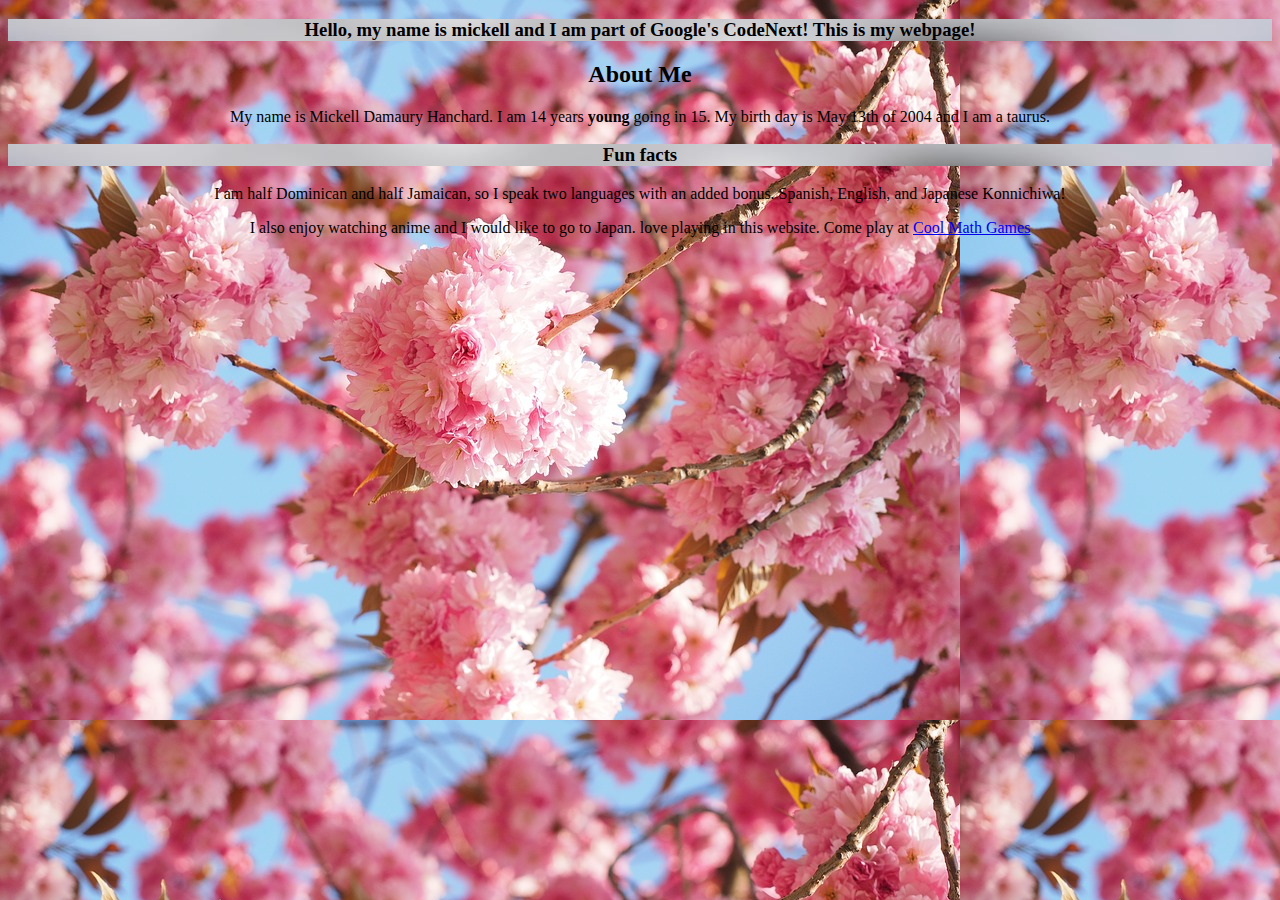
<file: notindex.html>
<!DOCTYPE html>
<html>
<head>
	<link rel = "stylesheet" href ="style.css" >
	<title>Welcome to Mickell's website</title>
</head>
<body>
	<h3>Hello, my name is mickell and I am part of Google's CodeNext! This is my webpage!</h3>
<div id = "About Me">
	<h2>About Me</h2> 
	<p>My name is Mickell Damaury Hanchard. I am 14 years <strong>young</strong> going in 15. My birth day is May 13th of 2004 and I am a taurus.</p>
<h3>Fun facts</h3>
<p>I am half Dominican and half Jamaican, so I speak two languages with an added bonus. Spanish, English, and Japanese Konnichiwa!</p>
<p>I also enjoy watching anime and I would like to go to Japan.
love playing in this website. Come play at <a href = "https://www.coolmathgames.com/">Cool Math Games</a></p>
</body>
</html>
</file>
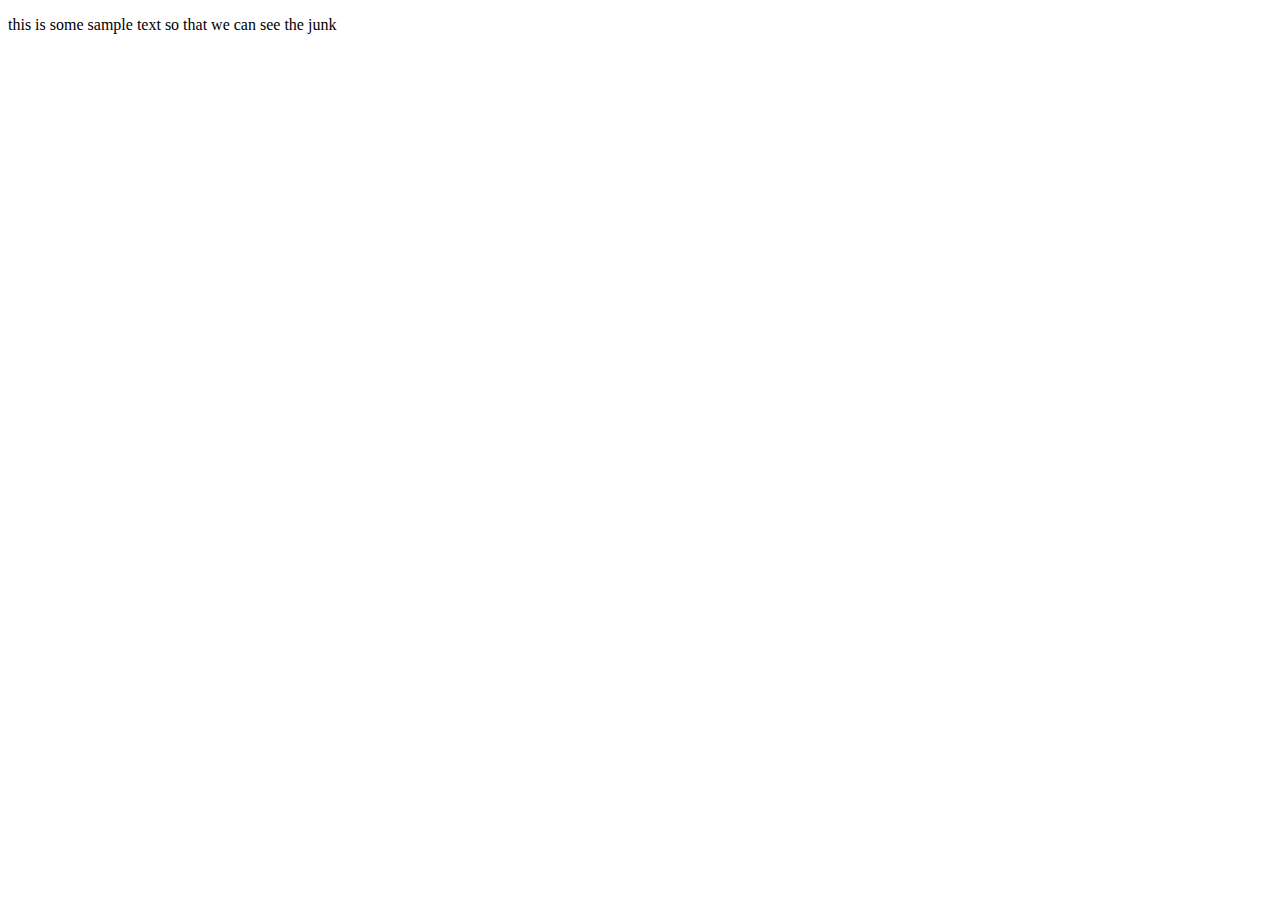
<file: sample.html>
<!DOCTYPE html>
<html>
<head>
	<title>Maus Sample</title>
</head>
<body id = 'body'>
	<div id = "videoBanner">
		<p>this is some sample text so that we can see the junk</p>
	</div>

	
	<script src ="script.js"></script>
</body>
</html>
</file>
<file: style.css>
body{
	
	background-image: url("cherry-blossom.jpg");
	font-family:'Futura';
	text-align:center;
	background-blend-mode:lighten;
	
}


h3{	

background-image: url("overlay.jpeg");
}

ul {
  list-style-type: none;
  margin: 0;
  padding: 0;
  overflow: hidden;
  background-color: #333;
}

li {
  float: left;
}

li a {
  display: block;
  color: white;
  text-align: center;
  padding: 14px 16px;
  text-decoration: none;
}

li a:hover:not(.active) {
  background-color: #09f9e5;
}

.active {
  background-color: #4CAF50;
}
</file>
<file: junk/style.css>
img {
  display: block;
  margin-right: auto;
  width: 50%;
}

h1 {

	text-align:center;
	color:red ;
}
</file>
